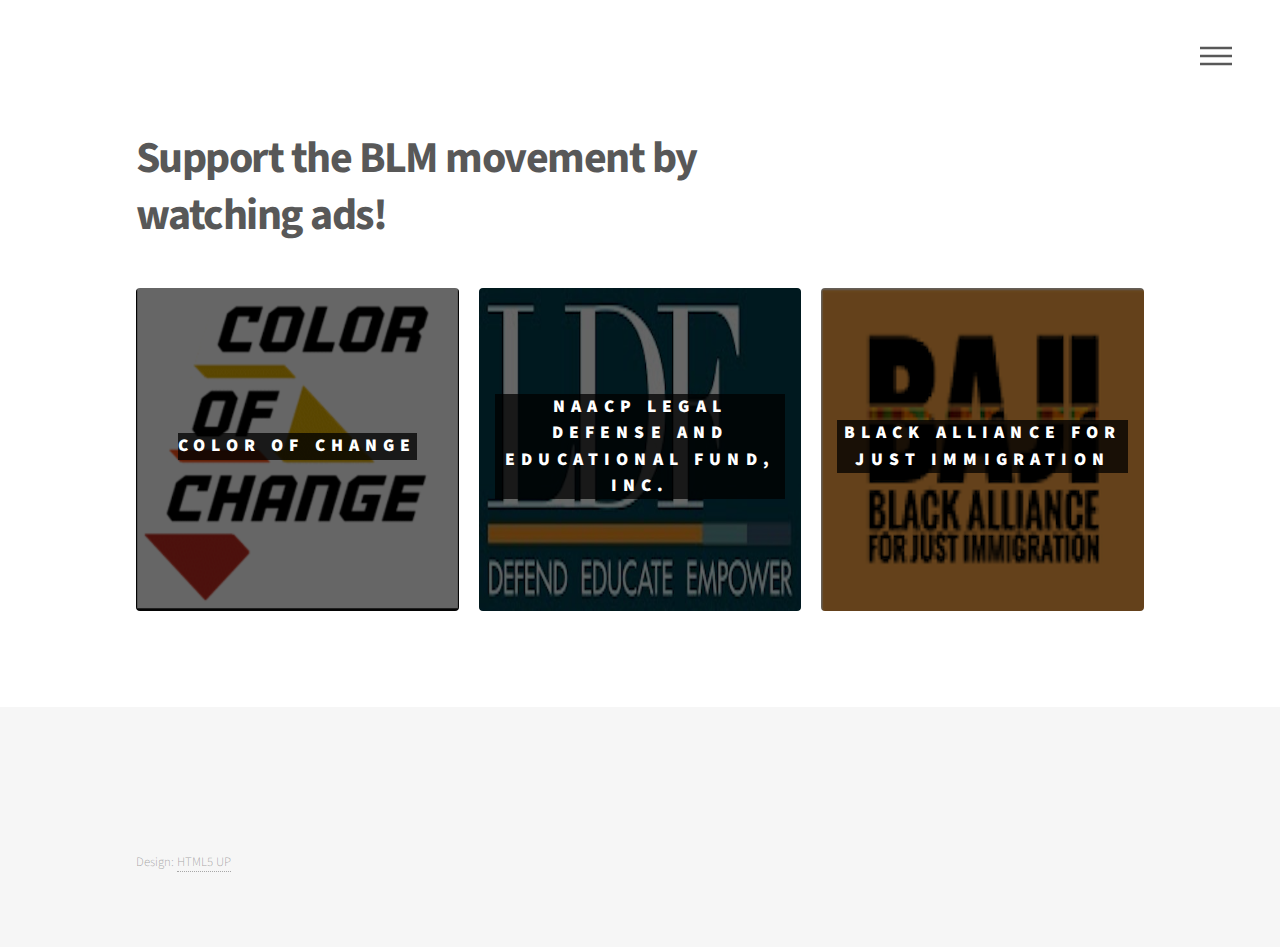
<file: index.html>
<!DOCTYPE HTML>
<!--
	Phantom by HTML5 UP
	html5up.net | @ajlkn
	Free for personal and commercial use under the CCA 3.0 license (html5up.net/license)
-->
<html>
	<head>
		<title>BLM Ads</title>
		<meta charset="utf-8" />
		<meta name="viewport" content="width=device-width, initial-scale=1, user-scalable=no" />
		<link rel="stylesheet" href="assets/css/main.css" />
		<noscript><link rel="stylesheet" href="assets/css/noscript.css" /></noscript>
	</head>
	<body class="is-preload">
		<script type="text/javascript">
			var uid = '280263';
			var wid = '576075';
			var pop_tag = document.createElement('script');pop_tag.src='//cdn.popcash.net/show.js';document.body.appendChild(pop_tag);
			pop_tag.onerror = function() {pop_tag = document.createElement('script');pop_tag.src='//cdn2.popcash.net/show.js';document.body.appendChild(pop_tag)};
		 </script>
		<!-- Wrapper -->
		<div id="wrapper">

			<!-- Header -->
				<header id="header">
					<div class="inner">
						<!-- Nav -->
							<nav>
								<ul>
									<li><a href="#menu">Menu</a></li>
								</ul>
							</nav>

					</div>
				</header>

			<!-- Menu -->
				<nav id="menu">
					<h2>Menu</h2>
					<ul>
						<li><a href="index.html">Home</a></li>
						<li><a href="about.html">About</a></li>
						<li><a href="contact.html">Contact Us</a></li>
					</ul>
				</nav>

				<!-- Main -->
					<div id="main">
						<div class="inner">
							<header>
								<h1>Support the BLM movement by <br />
								watching ads!</h1>
							</header>
							<section class="tiles">
								<article class="style1">
									<span class="image">
										<img src="images/CC.png" alt="" />
									</span>
									<a href="https://colorofchange.org/">
										<h2>Color Of Change</h2>
										<div class="content">
											<p>Color of Change is a nonprofit civil rights advocacy organization dedicated to strengthening the voices of our African American communities.</p>
										</div>
									</a>
								</article>
								<article class="style1">
									<span class="image">
										<img src="images/LDF.jpeg" alt="" />
									</span>
									<a href="https://www.naacpldf.org/">
										<h2>NAACP Legal Defense and Educational Fund, Inc.</h2>
										<div class="content">
											<p>The National Association for the Advancement of Colored People (NAACP) is a civil rights organization that advocates for justice for African Americans.</p>
										</div>
									</a>
								</article>
								<article class="style1">
									<span class="image">
										<img src="images/BAJI.png" alt="" />
									</span>
									<a href="https://baji.org/">
										<h2>Black Alliance for Just Immigration</h2>
										<div class="content">
											<p>BAJI promotes the organization of African American and black immigrant communities to fight for racial, social and economic justice. </p>
										</div>
									</a>
								</article>
							</section>
						</div>
					</div>

				<!-- Footer -->
					<footer id="footer">
						<div class="inner">
							<ul class="copyright">
								<!-- <li>&copy; Untitled. All rights reserved</li> --><li>Design: <a href="http://html5up.net">HTML5 UP</a></li>
							</ul>
						</div>
					</footer>

			</div>

		<!-- Scripts -->
			<script src="assets/js/jquery.min.js"></script>
			<script src="assets/js/browser.min.js"></script>
			<script src="assets/js/breakpoints.min.js"></script>
			<script src="assets/js/util.js"></script>
			<script src="assets/js/main.js"></script>

	</body>
</html>
</file>
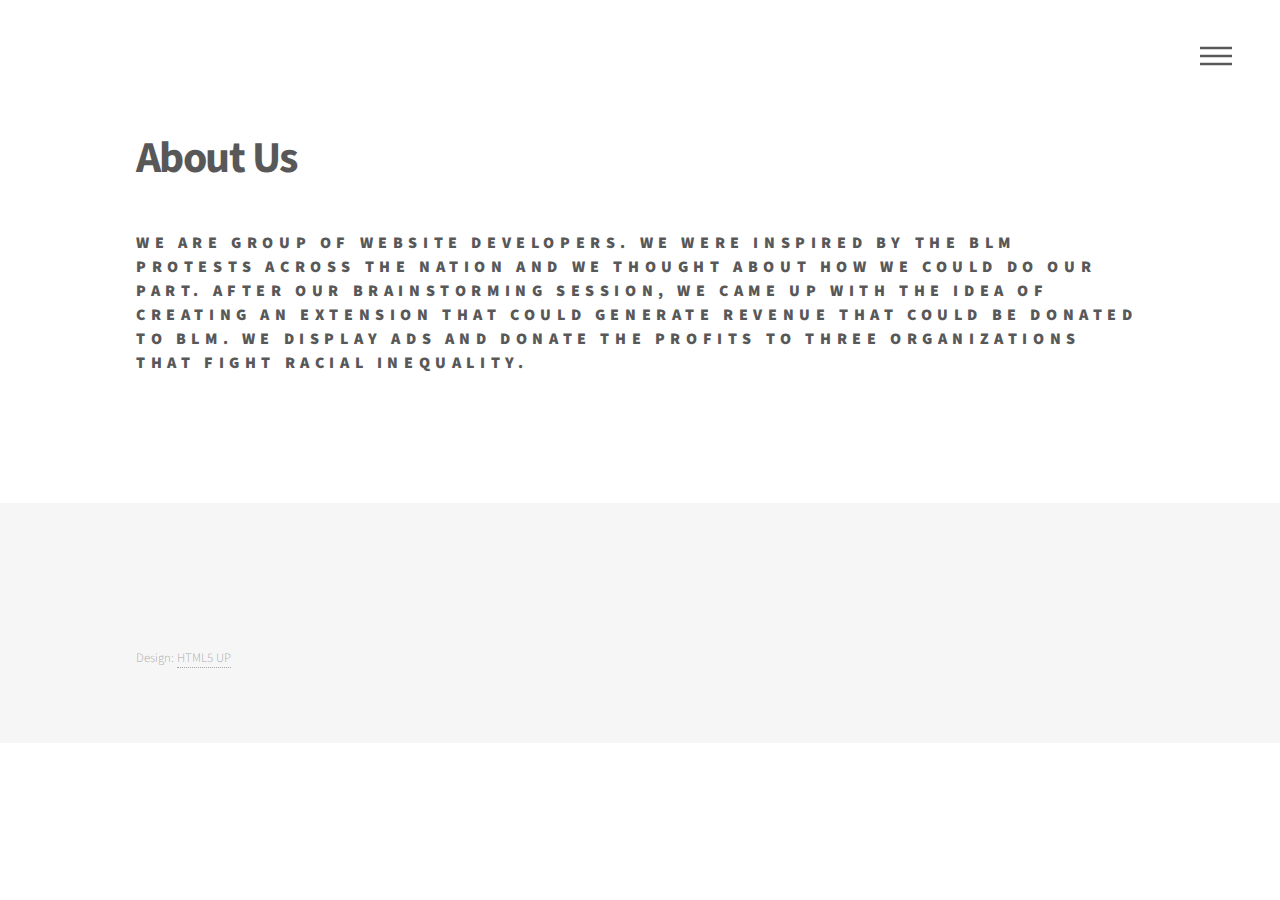
<file: about.html>
<!DOCTYPE HTML>
<!--
	Phantom by HTML5 UP
	html5up.net | @ajlkn
	Free for personal and commercial use under the CCA 3.0 license (html5up.net/license)
-->
<html>
	<head>
		<title>About Us</title>
		<meta charset="utf-8" />
		<meta name="viewport" content="width=device-width, initial-scale=1, user-scalable=no" />
		<link rel="stylesheet" href="assets/css/main.css" />
		<noscript><link rel="stylesheet" href="assets/css/noscript.css" /></noscript>
	</head>
	<body class="is-preload">
		<!-- Wrapper -->
			<div id="wrapper">

				<!-- Header -->
					<header id="header">
						<div class="inner">
							<!-- Nav -->
								<nav>
									<ul>
										<li><a href="#menu">Menu</a></li>
									</ul>
								</nav>

						</div>
					</header>

				<!-- Menu -->
					<nav id="menu">
						<h2>Menu</h2>
						<ul>
							<li><a href="index.html">Home</a></li>
							<li><a href="about.html">About</a></li>
							<li><a href="contact.html">Contact Us</a></li>
						</ul>
					</nav>

				<!-- Main -->
					<div id="main">
						<div class="inner">
							<h1>About Us</h1>
							<h3>We are group of website developers. We were inspired by the BLM protests across the nation and we thought about how we could do our part. After our brainstorming session, we came up with the idea of creating an extension that could generate revenue that could be donated to BLM. We display ads and donate the profits to three organizations that fight racial inequality.</h3>
						</div>
					</div>

				<!-- Footer -->
				<footer id="footer">
					<div class="inner">
						<ul class="copyright">
							<!-- <li>&copy; Untitled. All rights reserved</li> --><li>Design: <a href="http://html5up.net">HTML5 UP</a></li>
						</ul>
					</div>
				</footer>

			</div>

		<!-- Scripts -->
			<script src="assets/js/jquery.min.js"></script>
			<script src="assets/js/browser.min.js"></script>
			<script src="assets/js/breakpoints.min.js"></script>
			<script src="assets/js/util.js"></script>
			<script src="assets/js/main.js"></script>

	</body>
</html>
</file>
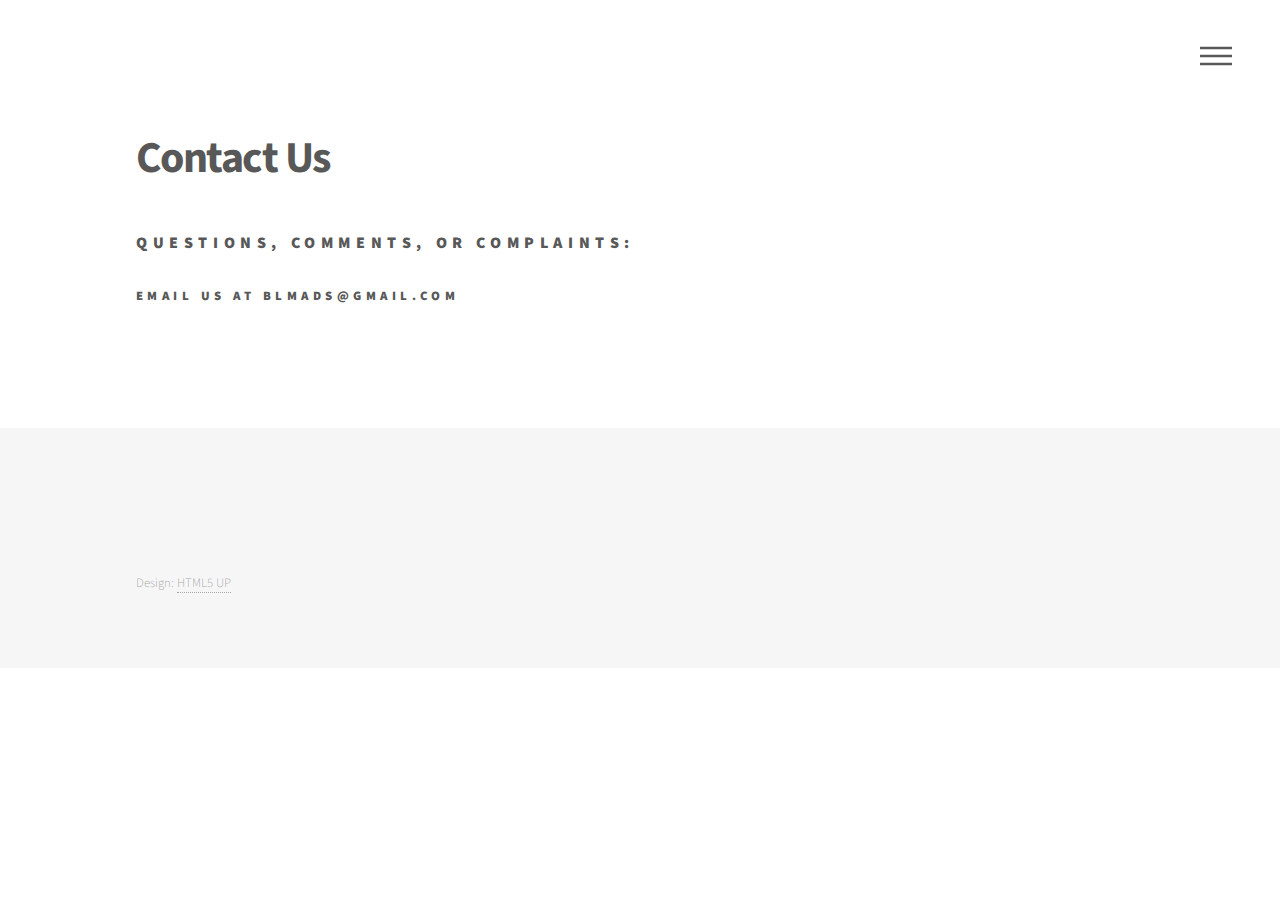
<file: contact.html>
<!DOCTYPE HTML>
<!--
	Phantom by HTML5 UP
	html5up.net | @ajlkn
	Free for personal and commercial use under the CCA 3.0 license (html5up.net/license)
-->
<html>
	<head>
		<title>Contact Us</title>
		<meta charset="utf-8" />
		<meta name="viewport" content="width=device-width, initial-scale=1, user-scalable=no" />
		<link rel="stylesheet" href="assets/css/main.css" />
		<noscript><link rel="stylesheet" href="assets/css/noscript.css" /></noscript>
	</head>
	<body class="is-preload">
		<!-- Wrapper -->
			<div id="wrapper">

				<!-- Header -->
					<header id="header">
						<div class="inner">
							<!-- Nav -->
								<nav>
									<ul>
										<li><a href="#menu">Menu</a></li>
									</ul>
								</nav>

						</div>
					</header>

				<!-- Menu -->
					<nav id="menu">
						<h2>Menu</h2>
						<ul>
							<li><a href="index.html">Home</a></li>
							<li><a href="about.html">About</a></li>
							<li><a href="contact.html">Contact Us</a></li>
						</ul>
					</nav>

				<!-- Main -->
					<div id="main">
						<div class="inner">
							<h1>Contact Us</h1>
							<h3>Questions, Comments, or Complaints:</h3>
							<h4>Email us at blmads@gmail.com</h4>
						</div>
					</div>

				<!-- Footer -->
				<footer id="footer">
					<div class="inner">
						<ul class="copyright">
							<!-- <li>&copy; Untitled. All rights reserved</li> --><li>Design: <a href="http://html5up.net">HTML5 UP</a></li>
						</ul>
					</div>
				</footer>

			</div>

		<!-- Scripts -->
			<script src="assets/js/jquery.min.js"></script>
			<script src="assets/js/browser.min.js"></script>
			<script src="assets/js/breakpoints.min.js"></script>
			<script src="assets/js/util.js"></script>
			<script src="assets/js/main.js"></script>

	</body>
</html>
</file>
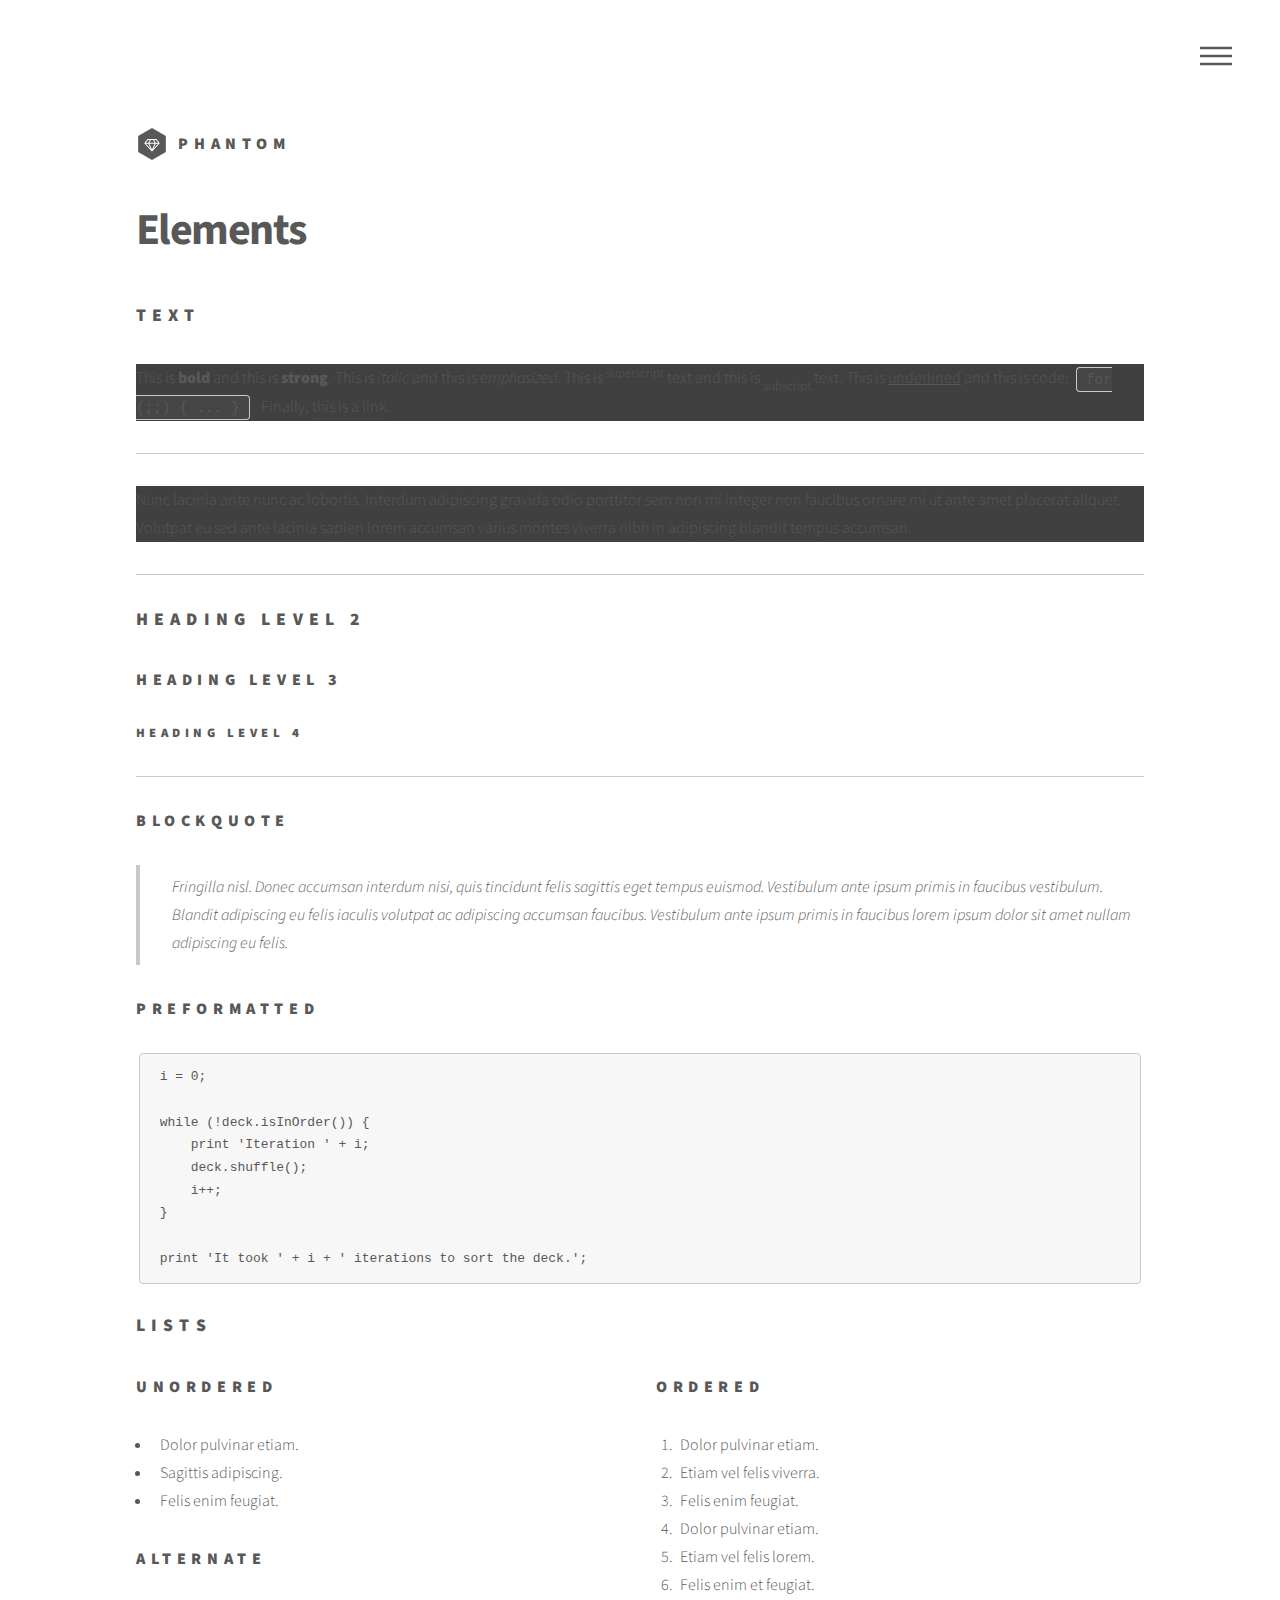
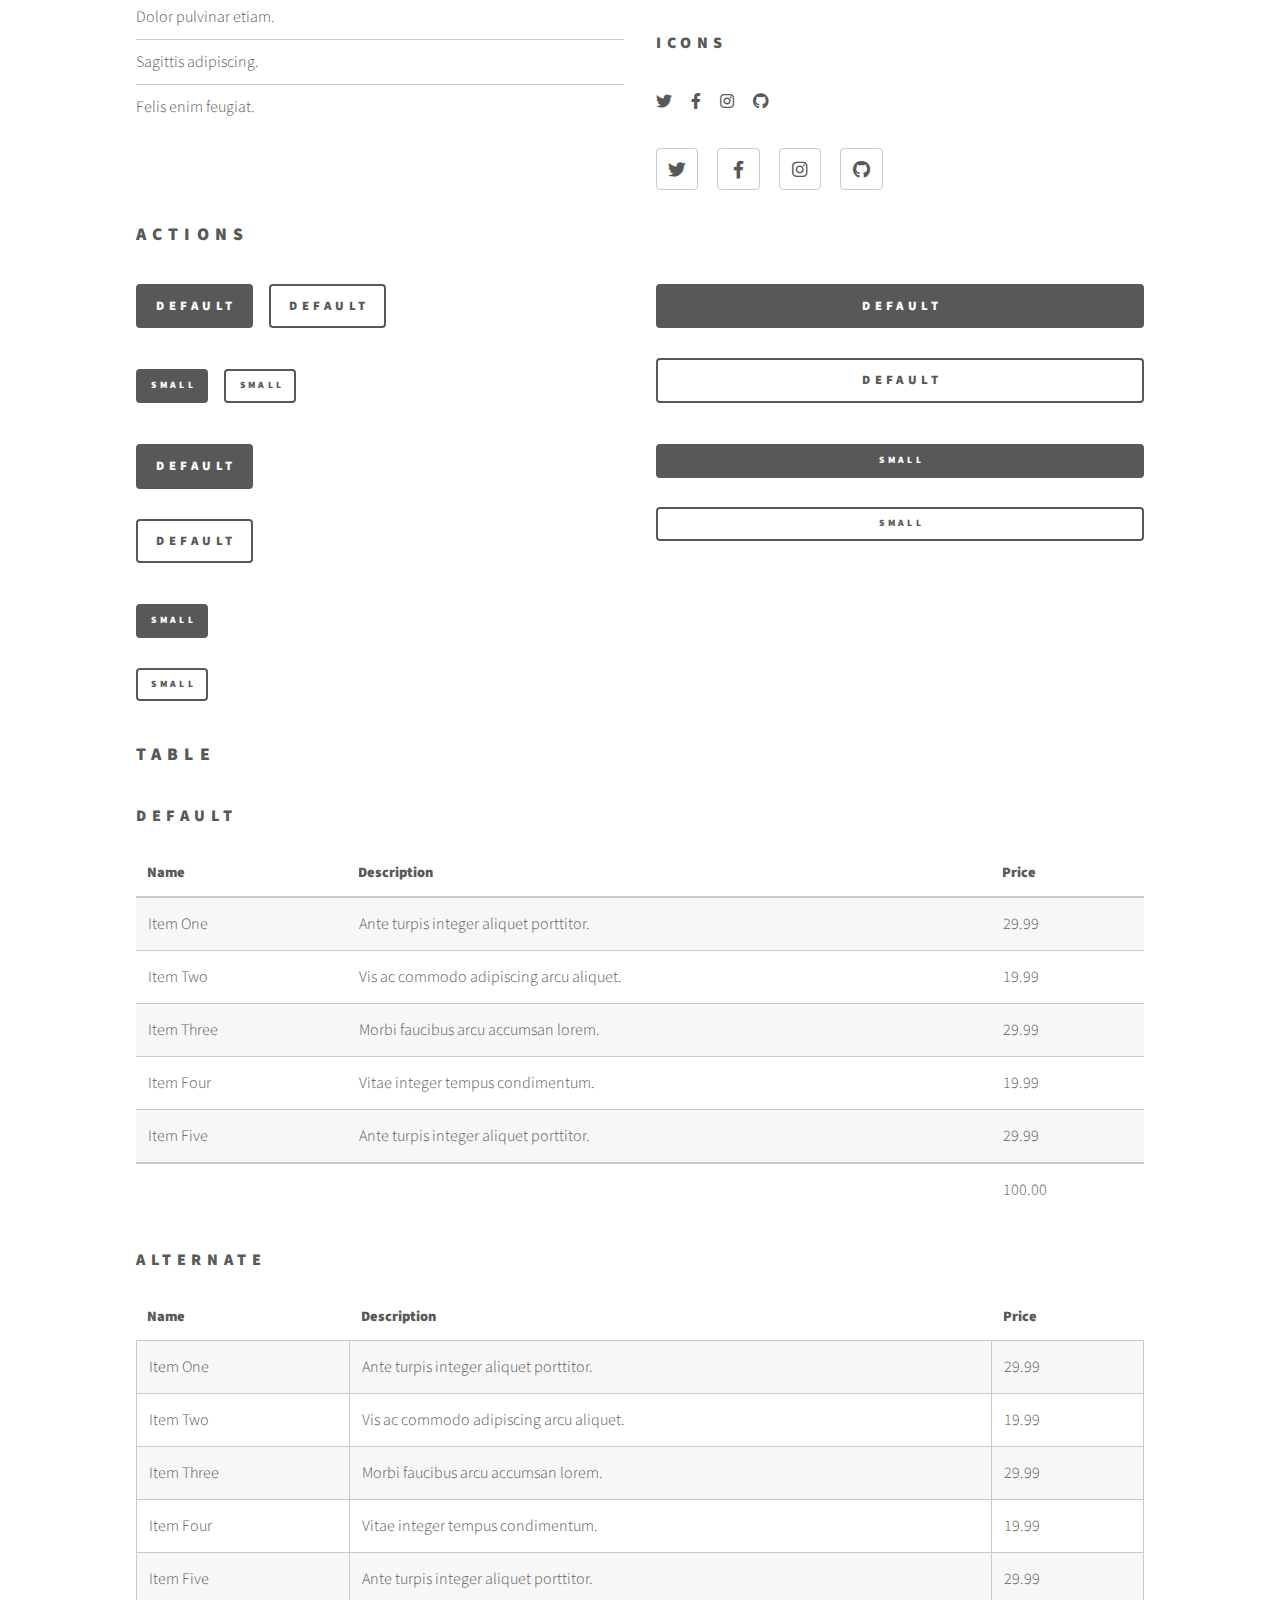
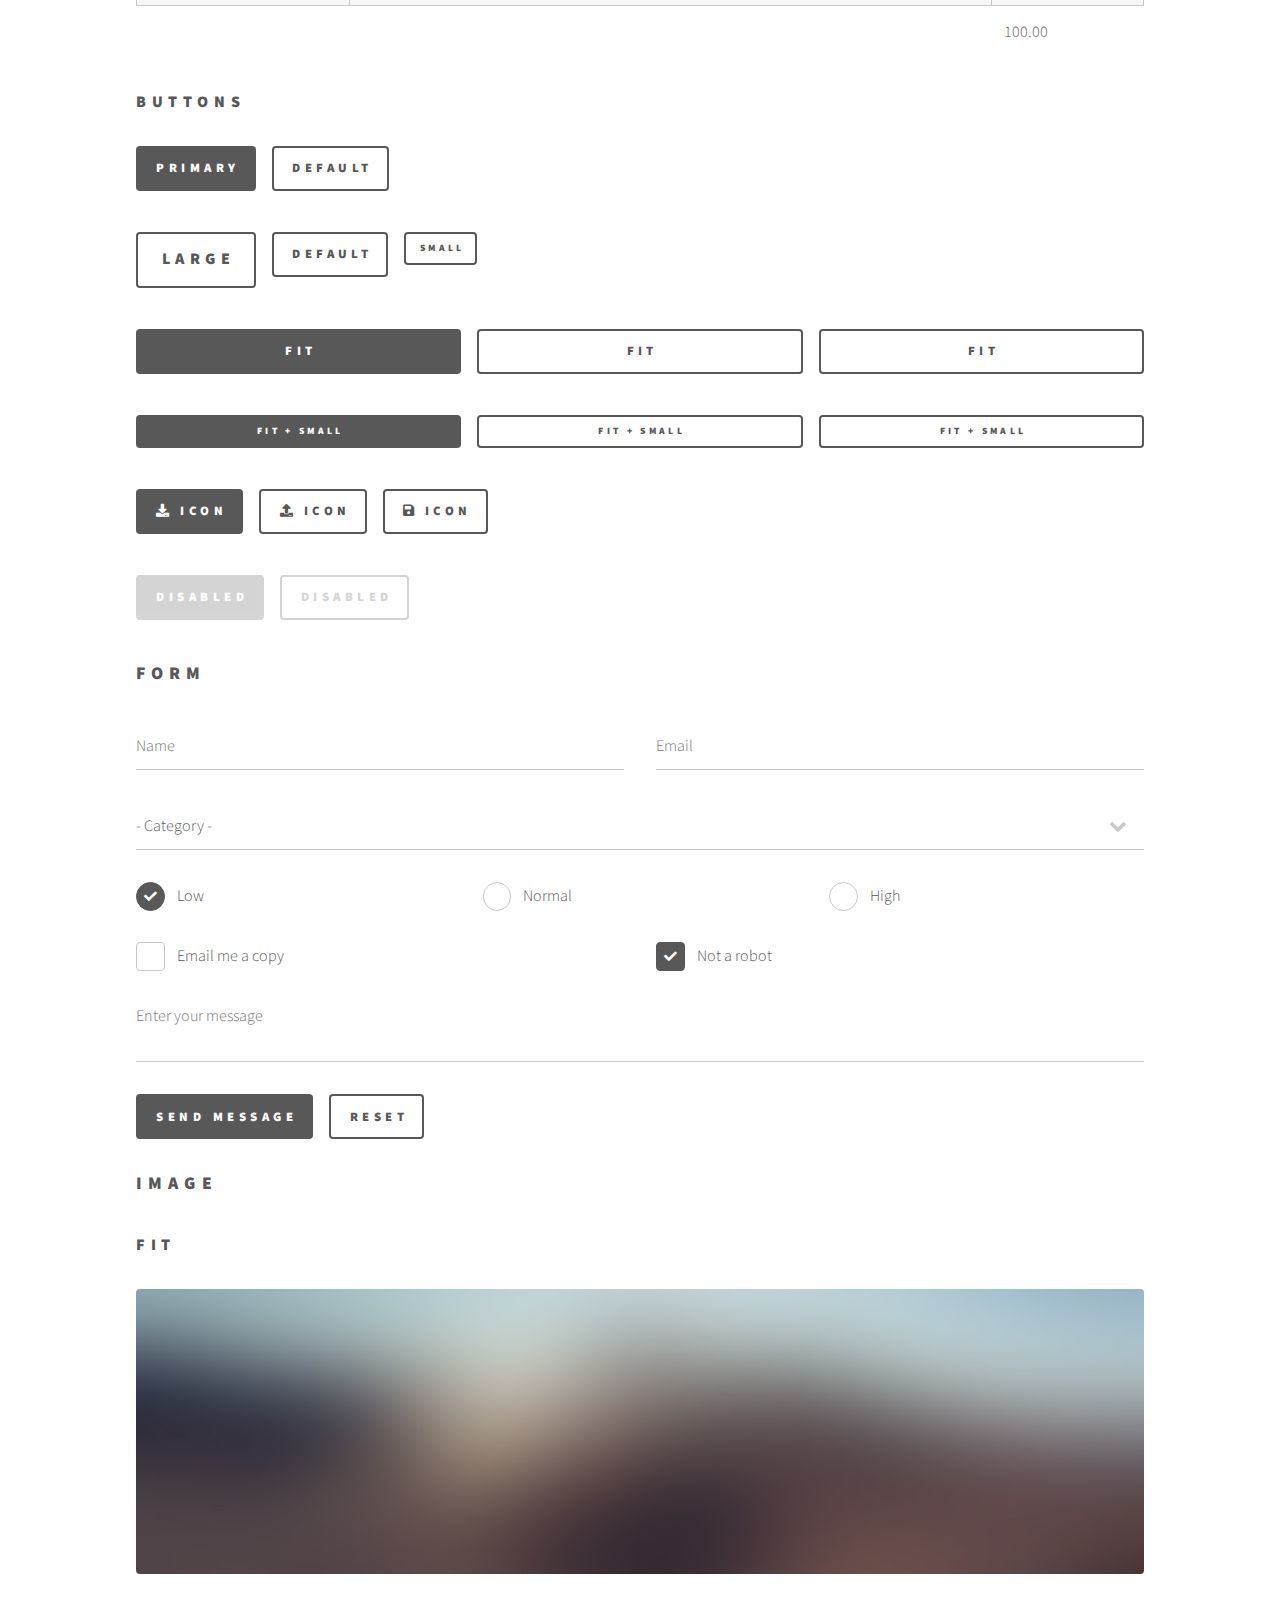
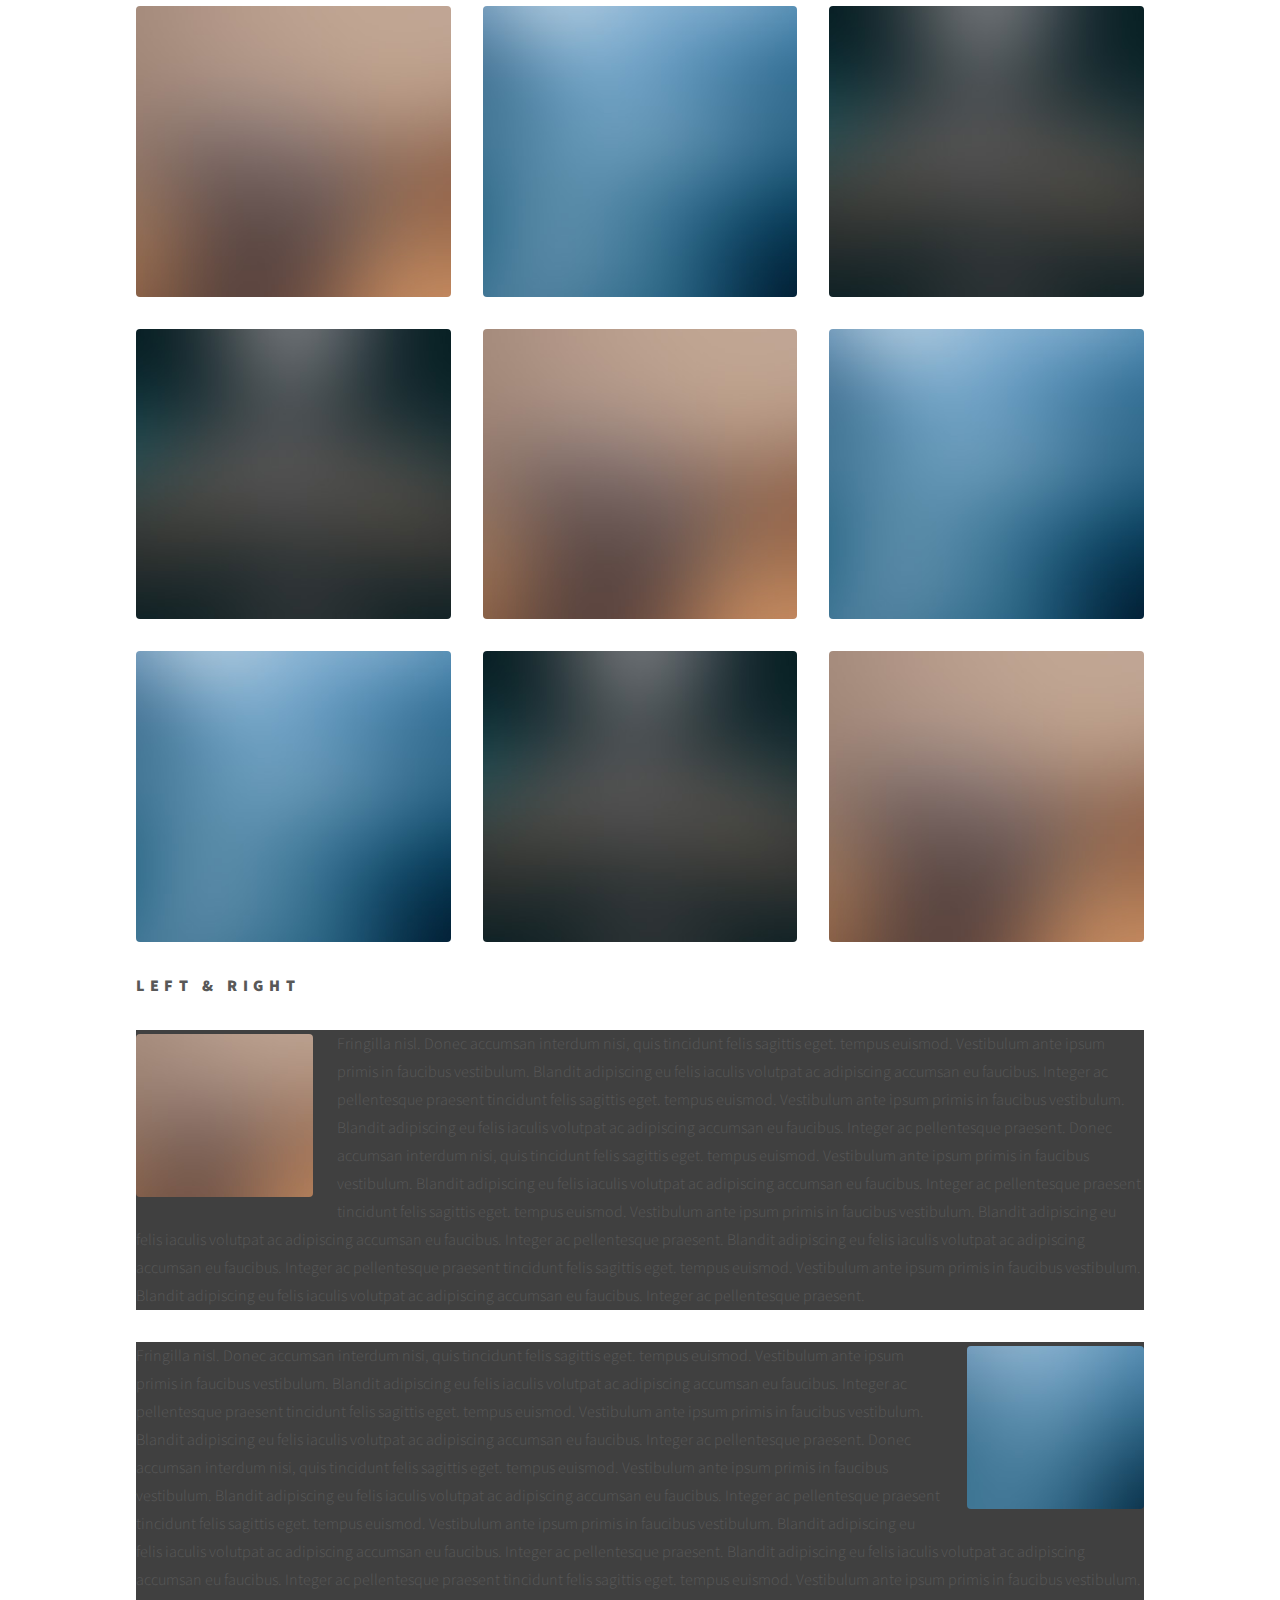
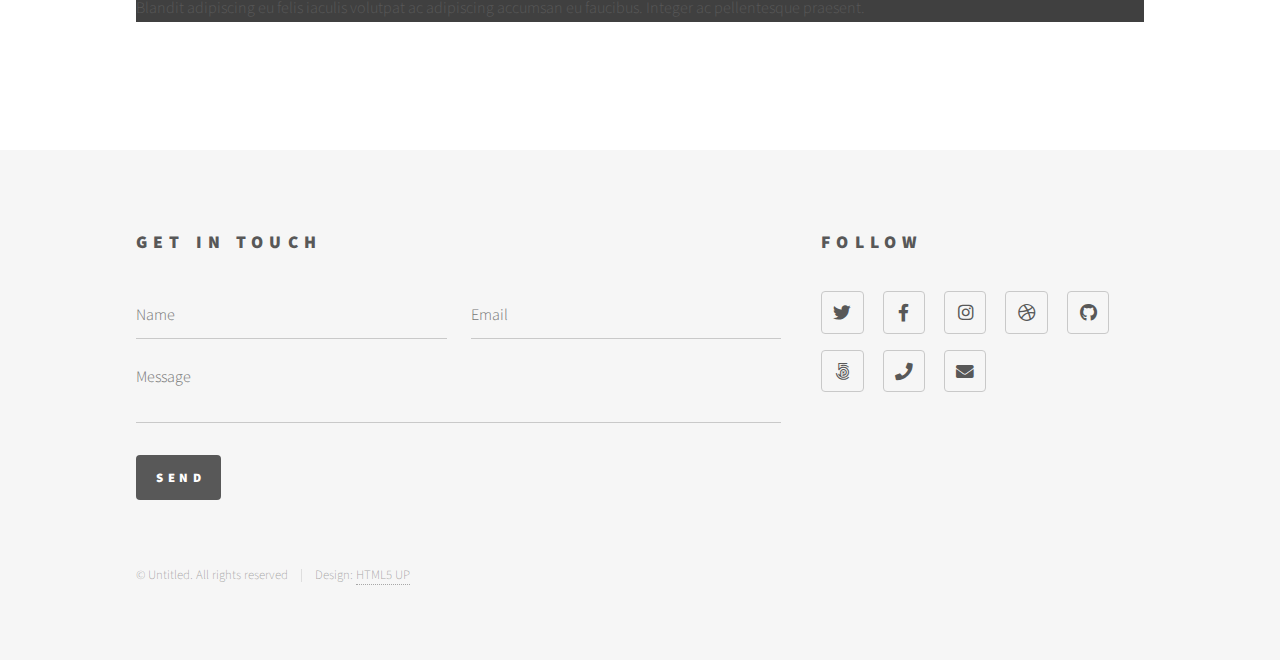
<file: elements.html>
<!DOCTYPE HTML>
<!--
	Phantom by HTML5 UP
	html5up.net | @ajlkn
	Free for personal and commercial use under the CCA 3.0 license (html5up.net/license)
-->
<html>
	<head>
		<title>Elements - Phantom by HTML5 UP</title>
		<meta charset="utf-8" />
		<meta name="viewport" content="width=device-width, initial-scale=1, user-scalable=no" />
		<link rel="stylesheet" href="assets/css/main.css" />
		<noscript><link rel="stylesheet" href="assets/css/noscript.css" /></noscript>
	</head>
	<body class="is-preload">
		<!-- Wrapper -->
			<div id="wrapper">

				<!-- Header -->
					<header id="header">
						<div class="inner">

							<!-- Logo -->
								<a href="index.html" class="logo">
									<span class="symbol"><img src="images/logo.svg" alt="" /></span><span class="title">Phantom</span>
								</a>

							<!-- Nav -->
								<nav>
									<ul>
										<li><a href="#menu">Menu</a></li>
									</ul>
								</nav>

						</div>
					</header>

				<!-- Menu -->
					<nav id="menu">
						<h2>Menu</h2>
						<ul>
							<li><a href="index.html">Home</a></li>
							<li><a href="generic.html">Ipsum veroeros</a></li>
							<li><a href="generic.html">Tempus etiam</a></li>
							<li><a href="generic.html">Consequat dolor</a></li>
							<li><a href="elements.html">Elements</a></li>
						</ul>
					</nav>

				<!-- Main -->
					<div id="main">
						<div class="inner">
							<h1>Elements</h1>

							<!-- Text -->
								<section>
									<h2>Text</h2>
									<p>This is <b>bold</b> and this is <strong>strong</strong>. This is <i>italic</i> and this is <em>emphasized</em>.
									This is <sup>superscript</sup> text and this is <sub>subscript</sub> text.
									This is <u>underlined</u> and this is code: <code>for (;;) { ... }</code>. Finally, <a href="#">this is a link</a>.</p>
									<hr />
									<p>Nunc lacinia ante nunc ac lobortis. Interdum adipiscing gravida odio porttitor sem non mi integer non faucibus ornare mi ut ante amet placerat aliquet. Volutpat eu sed ante lacinia sapien lorem accumsan varius montes viverra nibh in adipiscing blandit tempus accumsan.</p>
									<hr />
									<h2>Heading Level 2</h2>
									<h3>Heading Level 3</h3>
									<h4>Heading Level 4</h4>
									<hr />
									<h3>Blockquote</h3>
									<blockquote>Fringilla nisl. Donec accumsan interdum nisi, quis tincidunt felis sagittis eget tempus euismod. Vestibulum ante ipsum primis in faucibus vestibulum. Blandit adipiscing eu felis iaculis volutpat ac adipiscing accumsan faucibus. Vestibulum ante ipsum primis in faucibus lorem ipsum dolor sit amet nullam adipiscing eu felis.</blockquote>
									<h3>Preformatted</h3>
									<pre><code>i = 0;

while (!deck.isInOrder()) {
    print 'Iteration ' + i;
    deck.shuffle();
    i++;
}

print 'It took ' + i + ' iterations to sort the deck.';</code></pre>
								</section>

							<!-- Lists -->
								<section>
									<h2>Lists</h2>
									<div class="row">
										<div class="col-6 col-12-medium">
											<h3>Unordered</h3>
											<ul>
												<li>Dolor pulvinar etiam.</li>
												<li>Sagittis adipiscing.</li>
												<li>Felis enim feugiat.</li>
											</ul>
											<h3>Alternate</h3>
											<ul class="alt">
												<li>Dolor pulvinar etiam.</li>
												<li>Sagittis adipiscing.</li>
												<li>Felis enim feugiat.</li>
											</ul>
										</div>
										<div class="col-6 col-12-medium">
											<h3>Ordered</h3>
											<ol>
												<li>Dolor pulvinar etiam.</li>
												<li>Etiam vel felis viverra.</li>
												<li>Felis enim feugiat.</li>
												<li>Dolor pulvinar etiam.</li>
												<li>Etiam vel felis lorem.</li>
												<li>Felis enim et feugiat.</li>
											</ol>
											<h3>Icons</h3>
											<ul class="icons">
												<li><a href="#" class="icon brands style1 fa-twitter"><span class="label">Twitter</span></a></li>
												<li><a href="#" class="icon brands style1 fa-facebook-f"><span class="label">Facebook</span></a></li>
												<li><a href="#" class="icon brands style1 fa-instagram"><span class="label">Instagram</span></a></li>
												<li><a href="#" class="icon brands style1 fa-github"><span class="label">Github</span></a></li>
											</ul>
											<ul class="icons">
												<li><a href="#" class="icon brands style2 fa-twitter"><span class="label">Twitter</span></a></li>
												<li><a href="#" class="icon brands style2 fa-facebook-f"><span class="label">Facebook</span></a></li>
												<li><a href="#" class="icon brands style2 fa-instagram"><span class="label">Instagram</span></a></li>
												<li><a href="#" class="icon brands style2 fa-github"><span class="label">Github</span></a></li>
											</ul>
										</div>
									</div>
									<h2>Actions</h2>
									<div class="row">
										<div class="col-6 col-12-medium">
											<ul class="actions">
												<li><a href="#" class="button primary">Default</a></li>
												<li><a href="#" class="button">Default</a></li>
											</ul>
											<ul class="actions small">
												<li><a href="#" class="button primary small">Small</a></li>
												<li><a href="#" class="button small">Small</a></li>
											</ul>
											<ul class="actions stacked">
												<li><a href="#" class="button primary">Default</a></li>
												<li><a href="#" class="button">Default</a></li>
											</ul>
											<ul class="actions stacked">
												<li><a href="#" class="button primary small">Small</a></li>
												<li><a href="#" class="button small">Small</a></li>
											</ul>
										</div>
										<div class="col-6 col-12-medium">
											<ul class="actions stacked">
												<li><a href="#" class="button primary fit">Default</a></li>
												<li><a href="#" class="button fit">Default</a></li>
											</ul>
											<ul class="actions stacked">
												<li><a href="#" class="button primary small fit">Small</a></li>
												<li><a href="#" class="button small fit">Small</a></li>
											</ul>
										</div>
									</div>
								</section>

							<!-- Table -->
								<section>
									<h2>Table</h2>
									<h3>Default</h3>
									<div class="table-wrapper">
										<table>
											<thead>
												<tr>
													<th>Name</th>
													<th>Description</th>
													<th>Price</th>
												</tr>
											</thead>
											<tbody>
												<tr>
													<td>Item One</td>
													<td>Ante turpis integer aliquet porttitor.</td>
													<td>29.99</td>
												</tr>
												<tr>
													<td>Item Two</td>
													<td>Vis ac commodo adipiscing arcu aliquet.</td>
													<td>19.99</td>
												</tr>
												<tr>
													<td>Item Three</td>
													<td> Morbi faucibus arcu accumsan lorem.</td>
													<td>29.99</td>
												</tr>
												<tr>
													<td>Item Four</td>
													<td>Vitae integer tempus condimentum.</td>
													<td>19.99</td>
												</tr>
												<tr>
													<td>Item Five</td>
													<td>Ante turpis integer aliquet porttitor.</td>
													<td>29.99</td>
												</tr>
											</tbody>
											<tfoot>
												<tr>
													<td colspan="2"></td>
													<td>100.00</td>
												</tr>
											</tfoot>
										</table>
									</div>

									<h3>Alternate</h3>
									<div class="table-wrapper">
										<table class="alt">
											<thead>
												<tr>
													<th>Name</th>
													<th>Description</th>
													<th>Price</th>
												</tr>
											</thead>
											<tbody>
												<tr>
													<td>Item One</td>
													<td>Ante turpis integer aliquet porttitor.</td>
													<td>29.99</td>
												</tr>
												<tr>
													<td>Item Two</td>
													<td>Vis ac commodo adipiscing arcu aliquet.</td>
													<td>19.99</td>
												</tr>
												<tr>
													<td>Item Three</td>
													<td> Morbi faucibus arcu accumsan lorem.</td>
													<td>29.99</td>
												</tr>
												<tr>
													<td>Item Four</td>
													<td>Vitae integer tempus condimentum.</td>
													<td>19.99</td>
												</tr>
												<tr>
													<td>Item Five</td>
													<td>Ante turpis integer aliquet porttitor.</td>
													<td>29.99</td>
												</tr>
											</tbody>
											<tfoot>
												<tr>
													<td colspan="2"></td>
													<td>100.00</td>
												</tr>
											</tfoot>
										</table>
									</div>
								</section>

							<!-- Buttons -->
								<section>
									<h3>Buttons</h3>
									<ul class="actions">
										<li><a href="#" class="button primary">Primary</a></li>
										<li><a href="#" class="button">Default</a></li>
									</ul>
									<ul class="actions">
										<li><a href="#" class="button large">Large</a></li>
										<li><a href="#" class="button">Default</a></li>
										<li><a href="#" class="button small">Small</a></li>
									</ul>
									<ul class="actions fit">
										<li><a href="#" class="button primary fit">Fit</a></li>
										<li><a href="#" class="button fit">Fit</a></li>
										<li><a href="#" class="button fit">Fit</a></li>
									</ul>
									<ul class="actions fit small">
										<li><a href="#" class="button primary fit small">Fit + Small</a></li>
										<li><a href="#" class="button fit small">Fit + Small</a></li>
										<li><a href="#" class="button fit small">Fit + Small</a></li>
									</ul>
									<ul class="actions">
										<li><a href="#" class="button primary icon solid fa-download">Icon</a></li>
										<li><a href="#" class="button icon solid fa-upload">Icon</a></li>
										<li><a href="#" class="button icon solid fa-save">Icon</a></li>
									</ul>
									<ul class="actions">
										<li><span class="button primary disabled">Disabled</span></li>
										<li><span class="button disabled">Disabled</span></li>
									</ul>
								</section>

							<!-- Form -->
								<section>
									<h2>Form</h2>
									<form method="post" action="#">
										<div class="row gtr-uniform">
											<div class="col-6 col-12-xsmall">
												<input type="text" name="demo-name" id="demo-name" value="" placeholder="Name" />
											</div>
											<div class="col-6 col-12-xsmall">
												<input type="email" name="demo-email" id="demo-email" value="" placeholder="Email" />
											</div>
											<div class="col-12">
												<select name="demo-category" id="demo-category">
													<option value="">- Category -</option>
													<option value="1">Manufacturing</option>
													<option value="1">Shipping</option>
													<option value="1">Administration</option>
													<option value="1">Human Resources</option>
												</select>
											</div>
											<div class="col-4 col-12-small">
												<input type="radio" id="demo-priority-low" name="demo-priority" checked>
												<label for="demo-priority-low">Low</label>
											</div>
											<div class="col-4 col-12-small">
												<input type="radio" id="demo-priority-normal" name="demo-priority">
												<label for="demo-priority-normal">Normal</label>
											</div>
											<div class="col-4 col-12-small">
												<input type="radio" id="demo-priority-high" name="demo-priority">
												<label for="demo-priority-high">High</label>
											</div>
											<div class="col-6 col-12-small">
												<input type="checkbox" id="demo-copy" name="demo-copy">
												<label for="demo-copy">Email me a copy</label>
											</div>
											<div class="col-6 col-12-small">
												<input type="checkbox" id="demo-human" name="demo-human" checked>
												<label for="demo-human">Not a robot</label>
											</div>
											<div class="col-12">
												<textarea name="demo-message" id="demo-message" placeholder="Enter your message" rows="6"></textarea>
											</div>
											<div class="col-12">
												<ul class="actions">
													<li><input type="submit" value="Send Message" class="primary" /></li>
													<li><input type="reset" value="Reset" /></li>
												</ul>
											</div>
										</div>
									</form>
								</section>

							<!-- Image -->
								<section>
									<h2>Image</h2>
									<h3>Fit</h3>
									<div class="box alt">
										<div class="row gtr-uniform">
											<div class="col-12"><span class="image fit"><img src="images/pic13.jpg" alt="" /></span></div>
											<div class="col-4"><span class="image fit"><img src="images/pic01.jpg" alt="" /></span></div>
											<div class="col-4"><span class="image fit"><img src="images/pic02.jpg" alt="" /></span></div>
											<div class="col-4"><span class="image fit"><img src="images/pic03.jpg" alt="" /></span></div>
											<div class="col-4"><span class="image fit"><img src="images/pic03.jpg" alt="" /></span></div>
											<div class="col-4"><span class="image fit"><img src="images/pic01.jpg" alt="" /></span></div>
											<div class="col-4"><span class="image fit"><img src="images/pic02.jpg" alt="" /></span></div>
											<div class="col-4"><span class="image fit"><img src="images/pic02.jpg" alt="" /></span></div>
											<div class="col-4"><span class="image fit"><img src="images/pic03.jpg" alt="" /></span></div>
											<div class="col-4"><span class="image fit"><img src="images/pic01.jpg" alt="" /></span></div>
										</div>
									</div>
									<h3>Left &amp; Right</h3>
									<p><span class="image left"><img src="images/pic14.jpg" alt="" /></span>Fringilla nisl. Donec accumsan interdum nisi, quis tincidunt felis sagittis eget. tempus euismod. Vestibulum ante ipsum primis in faucibus vestibulum. Blandit adipiscing eu felis iaculis volutpat ac adipiscing accumsan eu faucibus. Integer ac pellentesque praesent tincidunt felis sagittis eget. tempus euismod. Vestibulum ante ipsum primis in faucibus vestibulum. Blandit adipiscing eu felis iaculis volutpat ac adipiscing accumsan eu faucibus. Integer ac pellentesque praesent. Donec accumsan interdum nisi, quis tincidunt felis sagittis eget. tempus euismod. Vestibulum ante ipsum primis in faucibus vestibulum. Blandit adipiscing eu felis iaculis volutpat ac adipiscing accumsan eu faucibus. Integer ac pellentesque praesent tincidunt felis sagittis eget. tempus euismod. Vestibulum ante ipsum primis in faucibus vestibulum. Blandit adipiscing eu felis iaculis volutpat ac adipiscing accumsan eu faucibus. Integer ac pellentesque praesent. Blandit adipiscing eu felis iaculis volutpat ac adipiscing accumsan eu faucibus. Integer ac pellentesque praesent tincidunt felis sagittis eget. tempus euismod. Vestibulum ante ipsum primis in faucibus vestibulum. Blandit adipiscing eu felis iaculis volutpat ac adipiscing accumsan eu faucibus. Integer ac pellentesque praesent.</p>
									<p><span class="image right"><img src="images/pic15.jpg" alt="" /></span>Fringilla nisl. Donec accumsan interdum nisi, quis tincidunt felis sagittis eget. tempus euismod. Vestibulum ante ipsum primis in faucibus vestibulum. Blandit adipiscing eu felis iaculis volutpat ac adipiscing accumsan eu faucibus. Integer ac pellentesque praesent tincidunt felis sagittis eget. tempus euismod. Vestibulum ante ipsum primis in faucibus vestibulum. Blandit adipiscing eu felis iaculis volutpat ac adipiscing accumsan eu faucibus. Integer ac pellentesque praesent. Donec accumsan interdum nisi, quis tincidunt felis sagittis eget. tempus euismod. Vestibulum ante ipsum primis in faucibus vestibulum. Blandit adipiscing eu felis iaculis volutpat ac adipiscing accumsan eu faucibus. Integer ac pellentesque praesent tincidunt felis sagittis eget. tempus euismod. Vestibulum ante ipsum primis in faucibus vestibulum. Blandit adipiscing eu felis iaculis volutpat ac adipiscing accumsan eu faucibus. Integer ac pellentesque praesent. Blandit adipiscing eu felis iaculis volutpat ac adipiscing accumsan eu faucibus. Integer ac pellentesque praesent tincidunt felis sagittis eget. tempus euismod. Vestibulum ante ipsum primis in faucibus vestibulum. Blandit adipiscing eu felis iaculis volutpat ac adipiscing accumsan eu faucibus. Integer ac pellentesque praesent.</p>
								</section>

						</div>
					</div>

				<!-- Footer -->
					<footer id="footer">
						<div class="inner">
							<section>
								<h2>Get in touch</h2>
								<form method="post" action="#">
									<div class="fields">
										<div class="field half">
											<input type="text" name="name" id="name" placeholder="Name" />
										</div>
										<div class="field half">
											<input type="email" name="email" id="email" placeholder="Email" />
										</div>
										<div class="field">
											<textarea name="message" id="message" placeholder="Message"></textarea>
										</div>
									</div>
									<ul class="actions">
										<li><input type="submit" value="Send" class="primary" /></li>
									</ul>
								</form>
							</section>
							<section>
								<h2>Follow</h2>
								<ul class="icons">
									<li><a href="#" class="icon brands style2 fa-twitter"><span class="label">Twitter</span></a></li>
									<li><a href="#" class="icon brands style2 fa-facebook-f"><span class="label">Facebook</span></a></li>
									<li><a href="#" class="icon brands style2 fa-instagram"><span class="label">Instagram</span></a></li>
									<li><a href="#" class="icon brands style2 fa-dribbble"><span class="label">Dribbble</span></a></li>
									<li><a href="#" class="icon brands style2 fa-github"><span class="label">GitHub</span></a></li>
									<li><a href="#" class="icon brands style2 fa-500px"><span class="label">500px</span></a></li>
									<li><a href="#" class="icon solid style2 fa-phone"><span class="label">Phone</span></a></li>
									<li><a href="#" class="icon solid style2 fa-envelope"><span class="label">Email</span></a></li>
								</ul>
							</section>
							<ul class="copyright">
								<li>&copy; Untitled. All rights reserved</li><li>Design: <a href="http://html5up.net">HTML5 UP</a></li>
							</ul>
						</div>
					</footer>

			</div>

		<!-- Scripts -->
			<script src="assets/js/jquery.min.js"></script>
			<script src="assets/js/browser.min.js"></script>
			<script src="assets/js/breakpoints.min.js"></script>
			<script src="assets/js/util.js"></script>
			<script src="assets/js/main.js"></script>

	</body>
</html>
</file>
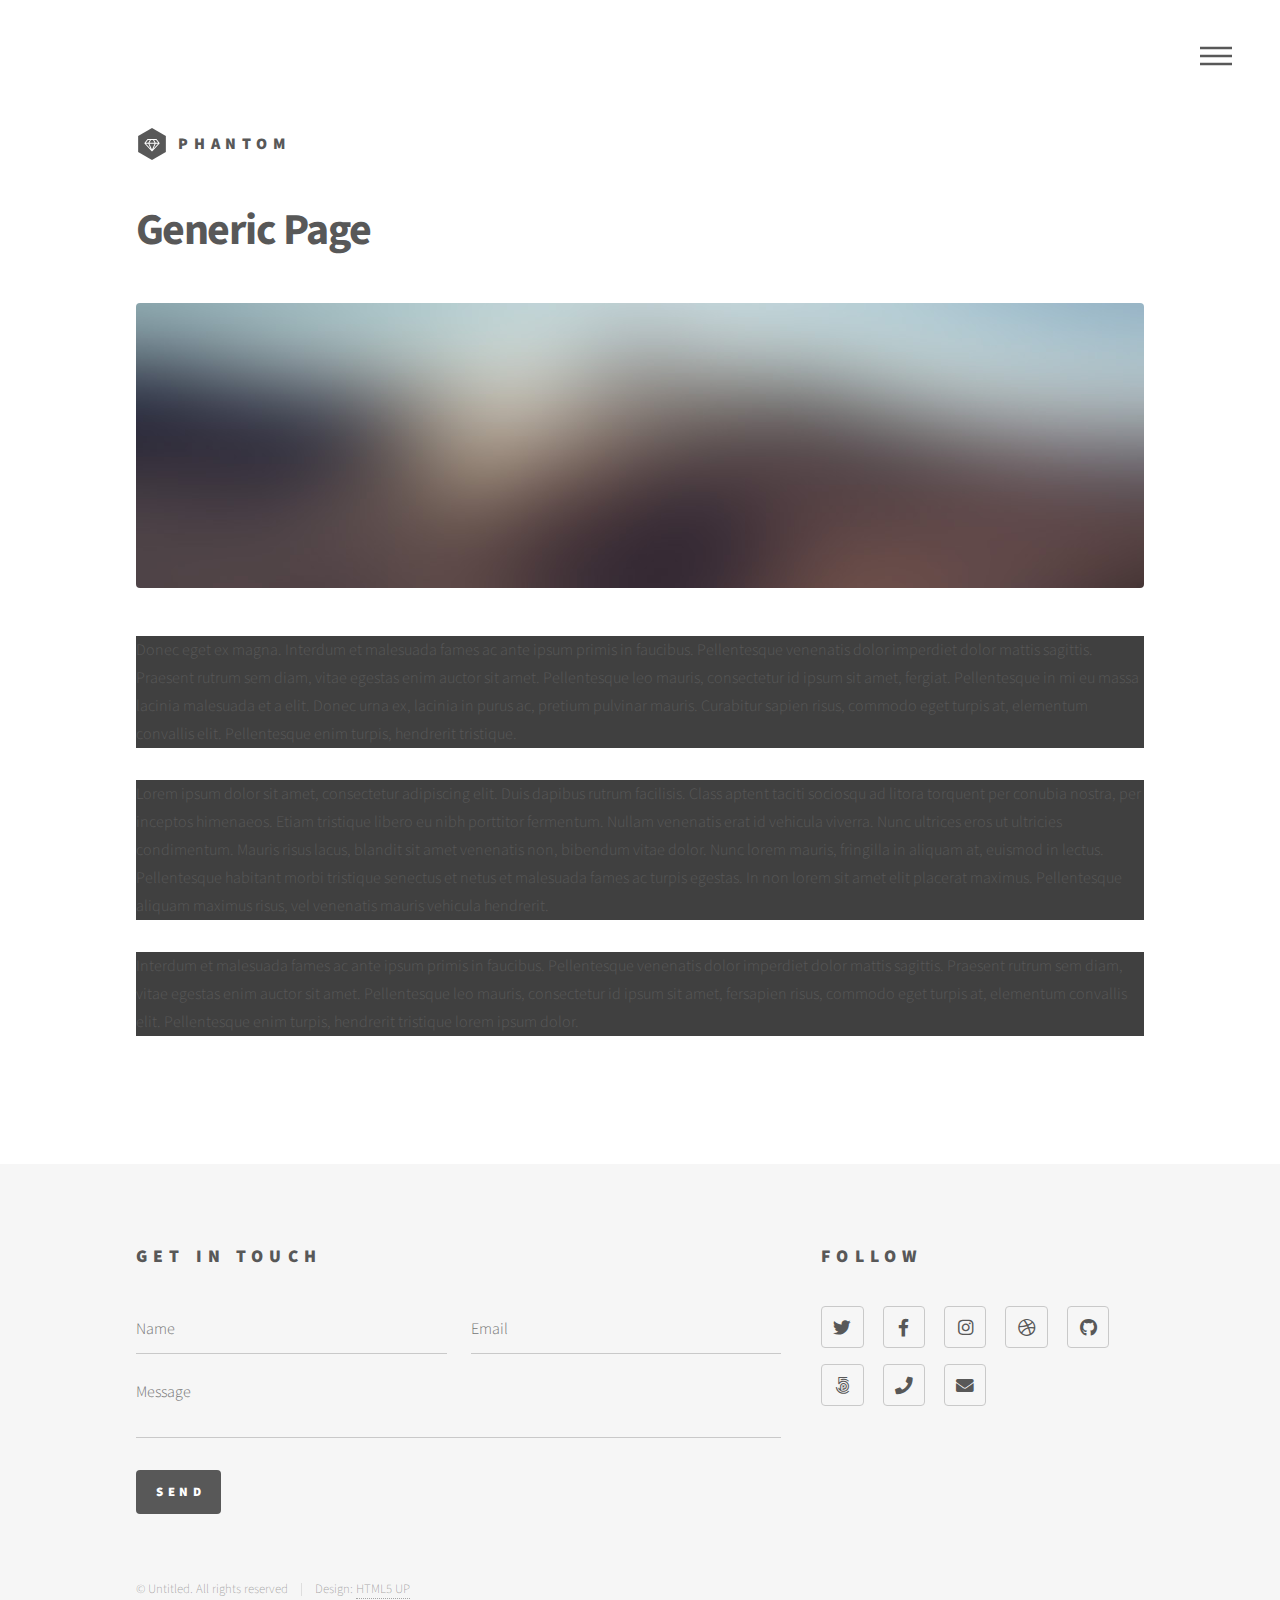
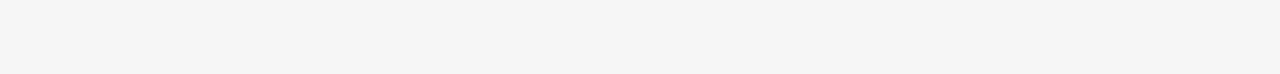
<file: generic.html>
<!DOCTYPE HTML>
<!--
	Phantom by HTML5 UP
	html5up.net | @ajlkn
	Free for personal and commercial use under the CCA 3.0 license (html5up.net/license)
-->
<html>
	<head>
		<title>Generic - Phantom by HTML5 UP</title>
		<meta charset="utf-8" />
		<meta name="viewport" content="width=device-width, initial-scale=1, user-scalable=no" />
		<link rel="stylesheet" href="assets/css/main.css" />
		<noscript><link rel="stylesheet" href="assets/css/noscript.css" /></noscript>
	</head>
	<body class="is-preload">
		<!-- Wrapper -->
			<div id="wrapper">

				<!-- Header -->
					<header id="header">
						<div class="inner">

							<!-- Logo -->
								<a href="index.html" class="logo">
									<span class="symbol"><img src="images/logo.svg" alt="" /></span><span class="title">Phantom</span>
								</a>

							<!-- Nav -->
								<nav>
									<ul>
										<li><a href="#menu">Menu</a></li>
									</ul>
								</nav>

						</div>
					</header>

				<!-- Menu -->
					<nav id="menu">
						<h2>Menu</h2>
						<ul>
							<li><a href="index.html">Home</a></li>
							<li><a href="generic.html">About</a></li>
							<li><a href="generic.html">Contact Us</a></li>
						</ul>
					</nav>

				<!-- Main -->
					<div id="main">
						<div class="inner">
							<h1>Generic Page</h1>
							<span class="image main"><img src="images/pic13.jpg" alt="" /></span>
							<p>Donec eget ex magna. Interdum et malesuada fames ac ante ipsum primis in faucibus. Pellentesque venenatis dolor imperdiet dolor mattis sagittis. Praesent rutrum sem diam, vitae egestas enim auctor sit amet. Pellentesque leo mauris, consectetur id ipsum sit amet, fergiat. Pellentesque in mi eu massa lacinia malesuada et a elit. Donec urna ex, lacinia in purus ac, pretium pulvinar mauris. Curabitur sapien risus, commodo eget turpis at, elementum convallis elit. Pellentesque enim turpis, hendrerit tristique.</p>
							<p>Lorem ipsum dolor sit amet, consectetur adipiscing elit. Duis dapibus rutrum facilisis. Class aptent taciti sociosqu ad litora torquent per conubia nostra, per inceptos himenaeos. Etiam tristique libero eu nibh porttitor fermentum. Nullam venenatis erat id vehicula viverra. Nunc ultrices eros ut ultricies condimentum. Mauris risus lacus, blandit sit amet venenatis non, bibendum vitae dolor. Nunc lorem mauris, fringilla in aliquam at, euismod in lectus. Pellentesque habitant morbi tristique senectus et netus et malesuada fames ac turpis egestas. In non lorem sit amet elit placerat maximus. Pellentesque aliquam maximus risus, vel venenatis mauris vehicula hendrerit.</p>
							<p>Interdum et malesuada fames ac ante ipsum primis in faucibus. Pellentesque venenatis dolor imperdiet dolor mattis sagittis. Praesent rutrum sem diam, vitae egestas enim auctor sit amet. Pellentesque leo mauris, consectetur id ipsum sit amet, fersapien risus, commodo eget turpis at, elementum convallis elit. Pellentesque enim turpis, hendrerit tristique lorem ipsum dolor.</p>
						</div>
					</div>

				<!-- Footer -->
					<footer id="footer">
						<div class="inner">
							<section>
								<h2>Get in touch</h2>
								<form method="post" action="#">
									<div class="fields">
										<div class="field half">
											<input type="text" name="name" id="name" placeholder="Name" />
										</div>
										<div class="field half">
											<input type="email" name="email" id="email" placeholder="Email" />
										</div>
										<div class="field">
											<textarea name="message" id="message" placeholder="Message"></textarea>
										</div>
									</div>
									<ul class="actions">
										<li><input type="submit" value="Send" class="primary" /></li>
									</ul>
								</form>
							</section>
							<section>
								<h2>Follow</h2>
								<ul class="icons">
									<li><a href="#" class="icon brands style2 fa-twitter"><span class="label">Twitter</span></a></li>
									<li><a href="#" class="icon brands style2 fa-facebook-f"><span class="label">Facebook</span></a></li>
									<li><a href="#" class="icon brands style2 fa-instagram"><span class="label">Instagram</span></a></li>
									<li><a href="#" class="icon brands style2 fa-dribbble"><span class="label">Dribbble</span></a></li>
									<li><a href="#" class="icon brands style2 fa-github"><span class="label">GitHub</span></a></li>
									<li><a href="#" class="icon brands style2 fa-500px"><span class="label">500px</span></a></li>
									<li><a href="#" class="icon solid style2 fa-phone"><span class="label">Phone</span></a></li>
									<li><a href="#" class="icon solid style2 fa-envelope"><span class="label">Email</span></a></li>
								</ul>
							</section>
							<ul class="copyright">
								<li>&copy; Untitled. All rights reserved</li><li>Design: <a href="http://html5up.net">HTML5 UP</a></li>
							</ul>
						</div>
					</footer>

			</div>

		<!-- Scripts -->
			<script src="assets/js/jquery.min.js"></script>
			<script src="assets/js/browser.min.js"></script>
			<script src="assets/js/breakpoints.min.js"></script>
			<script src="assets/js/util.js"></script>
			<script src="assets/js/main.js"></script>

	</body>
</html>
</file>
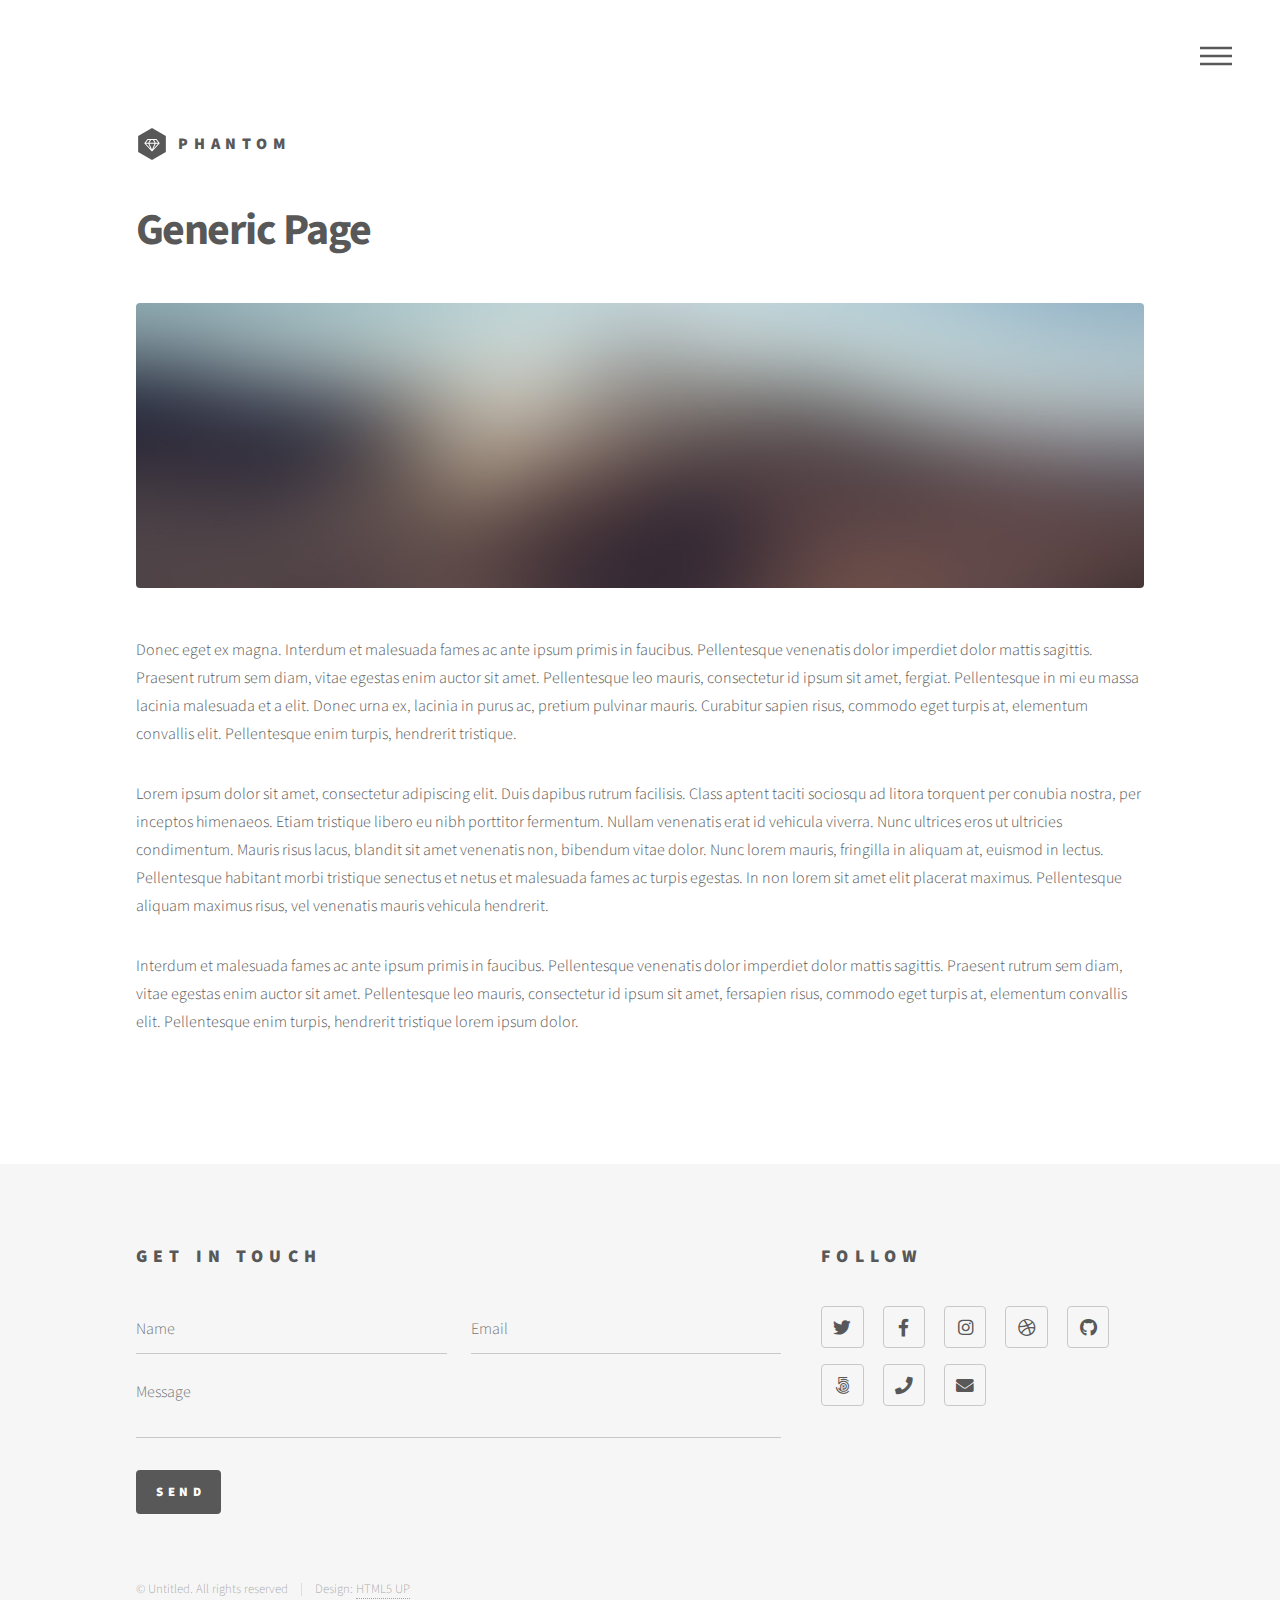
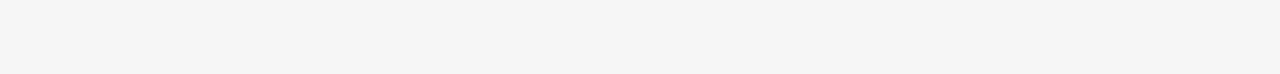
<file: html5up-phantom/generic.html>
<!DOCTYPE HTML>
<!--
	Phantom by HTML5 UP
	html5up.net | @ajlkn
	Free for personal and commercial use under the CCA 3.0 license (html5up.net/license)
-->
<html>
	<head>
		<title>Generic - Phantom by HTML5 UP</title>
		<meta charset="utf-8" />
		<meta name="viewport" content="width=device-width, initial-scale=1, user-scalable=no" />
		<link rel="stylesheet" href="assets/css/main.css" />
		<noscript><link rel="stylesheet" href="assets/css/noscript.css" /></noscript>
	</head>
	<body class="is-preload">
		<!-- Wrapper -->
			<div id="wrapper">

				<!-- Header -->
					<header id="header">
						<div class="inner">

							<!-- Logo -->
								<a href="index.html" class="logo">
									<span class="symbol"><img src="images/logo.svg" alt="" /></span><span class="title">Phantom</span>
								</a>

							<!-- Nav -->
								<nav>
									<ul>
										<li><a href="#menu">Menu</a></li>
									</ul>
								</nav>

						</div>
					</header>

				<!-- Menu -->
					<nav id="menu">
						<h2>Menu</h2>
						<ul>
							<li><a href="index.html">Home</a></li>
							<li><a href="generic.html">Ipsum veroeros</a></li>
							<li><a href="generic.html">Tempus etiam</a></li>
							<li><a href="generic.html">Consequat dolor</a></li>
							<li><a href="elements.html">Elements</a></li>
						</ul>
					</nav>

				<!-- Main -->
					<div id="main">
						<div class="inner">
							<h1>Generic Page</h1>
							<span class="image main"><img src="images/pic13.jpg" alt="" /></span>
							<p>Donec eget ex magna. Interdum et malesuada fames ac ante ipsum primis in faucibus. Pellentesque venenatis dolor imperdiet dolor mattis sagittis. Praesent rutrum sem diam, vitae egestas enim auctor sit amet. Pellentesque leo mauris, consectetur id ipsum sit amet, fergiat. Pellentesque in mi eu massa lacinia malesuada et a elit. Donec urna ex, lacinia in purus ac, pretium pulvinar mauris. Curabitur sapien risus, commodo eget turpis at, elementum convallis elit. Pellentesque enim turpis, hendrerit tristique.</p>
							<p>Lorem ipsum dolor sit amet, consectetur adipiscing elit. Duis dapibus rutrum facilisis. Class aptent taciti sociosqu ad litora torquent per conubia nostra, per inceptos himenaeos. Etiam tristique libero eu nibh porttitor fermentum. Nullam venenatis erat id vehicula viverra. Nunc ultrices eros ut ultricies condimentum. Mauris risus lacus, blandit sit amet venenatis non, bibendum vitae dolor. Nunc lorem mauris, fringilla in aliquam at, euismod in lectus. Pellentesque habitant morbi tristique senectus et netus et malesuada fames ac turpis egestas. In non lorem sit amet elit placerat maximus. Pellentesque aliquam maximus risus, vel venenatis mauris vehicula hendrerit.</p>
							<p>Interdum et malesuada fames ac ante ipsum primis in faucibus. Pellentesque venenatis dolor imperdiet dolor mattis sagittis. Praesent rutrum sem diam, vitae egestas enim auctor sit amet. Pellentesque leo mauris, consectetur id ipsum sit amet, fersapien risus, commodo eget turpis at, elementum convallis elit. Pellentesque enim turpis, hendrerit tristique lorem ipsum dolor.</p>
						</div>
					</div>

				<!-- Footer -->
					<footer id="footer">
						<div class="inner">
							<section>
								<h2>Get in touch</h2>
								<form method="post" action="#">
									<div class="fields">
										<div class="field half">
											<input type="text" name="name" id="name" placeholder="Name" />
										</div>
										<div class="field half">
											<input type="email" name="email" id="email" placeholder="Email" />
										</div>
										<div class="field">
											<textarea name="message" id="message" placeholder="Message"></textarea>
										</div>
									</div>
									<ul class="actions">
										<li><input type="submit" value="Send" class="primary" /></li>
									</ul>
								</form>
							</section>
							<section>
								<h2>Follow</h2>
								<ul class="icons">
									<li><a href="#" class="icon brands style2 fa-twitter"><span class="label">Twitter</span></a></li>
									<li><a href="#" class="icon brands style2 fa-facebook-f"><span class="label">Facebook</span></a></li>
									<li><a href="#" class="icon brands style2 fa-instagram"><span class="label">Instagram</span></a></li>
									<li><a href="#" class="icon brands style2 fa-dribbble"><span class="label">Dribbble</span></a></li>
									<li><a href="#" class="icon brands style2 fa-github"><span class="label">GitHub</span></a></li>
									<li><a href="#" class="icon brands style2 fa-500px"><span class="label">500px</span></a></li>
									<li><a href="#" class="icon solid style2 fa-phone"><span class="label">Phone</span></a></li>
									<li><a href="#" class="icon solid style2 fa-envelope"><span class="label">Email</span></a></li>
								</ul>
							</section>
							<ul class="copyright">
								<li>&copy; Untitled. All rights reserved</li><li>Design: <a href="http://html5up.net">HTML5 UP</a></li>
							</ul>
						</div>
					</footer>

			</div>

		<!-- Scripts -->
			<script src="assets/js/jquery.min.js"></script>
			<script src="assets/js/browser.min.js"></script>
			<script src="assets/js/breakpoints.min.js"></script>
			<script src="assets/js/util.js"></script>
			<script src="assets/js/main.js"></script>

	</body>
</html>
</file>
<file: assets/css/noscript.css>
/*
	Phantom by HTML5 UP
	html5up.net | @ajlkn
	Free for personal and commercial use under the CCA 3.0 license (html5up.net/license)
*/

/* Tiles */

	body.is-preload .tiles article {
		-moz-transform: none;
		-webkit-transform: none;
		-ms-transform: none;
		transform: none;
		opacity: 1;
	}
</file>
<file: html5up-phantom/assets/css/noscript.css>
/*
	Phantom by HTML5 UP
	html5up.net | @ajlkn
	Free for personal and commercial use under the CCA 3.0 license (html5up.net/license)
*/

/* Tiles */

	body.is-preload .tiles article {
		-moz-transform: none;
		-webkit-transform: none;
		-ms-transform: none;
		transform: none;
		opacity: 1;
	}
</file>
<file: assets/css/main.css>
@import url(fontawesome-all.min.css);
@import url("https://fonts.googleapis.com/css?family=Source+Sans+Pro:300,700,900");

/*
	Phantom by HTML5 UP
	html5up.net | @ajlkn
	Free for personal and commercial use under the CCA 3.0 license (html5up.net/license)
*/

html, body, div, span, applet, object,
iframe, h1, h2, h3, h4, h5, h6, p, blockquote,
pre, a, abbr, acronym, address, big, cite,
code, del, dfn, em, img, ins, kbd, q, s, samp,
small, strike, strong, sub, sup, tt, var, b,
u, i, center, dl, dt, dd, ol, ul, li, fieldset,
form, label, legend, table, caption, tbody,
tfoot, thead, tr, th, td, article, aside,
canvas, details, embed, figure, figcaption,
footer, header, hgroup, menu, nav, output, ruby,
section, summary, time, mark, audio, video {
	margin: 0;
	padding: 0;
	border: 0;
	font-size: 100%;
	font: inherit;
	vertical-align: baseline;}

article, aside, details, figcaption, figure,
footer, header, hgroup, menu, nav, section {
	display: block;}

body {
	line-height: 1;
}

ol, ul {
	list-style: none;
}

blockquote, q {
	quotes: none;
}

	blockquote:before, blockquote:after, q:before, q:after {
		content: '';
		content: none;
	}

table {
	border-collapse: collapse;
	border-spacing: 0;
}

body {
	-webkit-text-size-adjust: none;
}

mark {
	background-color: transparent;
	color: inherit;
}

input::-moz-focus-inner {
	border: 0;
	padding: 0;
}

input, select, textarea {
	-moz-appearance: none;
	-webkit-appearance: none;
	-ms-appearance: none;
	appearance: none;
}

/* Basic */

	@-ms-viewport {
		width: device-width;
	}

	body {
		-ms-overflow-style: scrollbar;
	}

	@media screen and (max-width: 480px) {

		html, body {
			min-width: 320px;
		}

	}

	html {
		box-sizing: border-box;
	}

	*, *:before, *:after {
		box-sizing: inherit;
	}

	body {
		background: #ffffff;
	}

		body.is-preload *, body.is-preload *:before, body.is-preload *:after {
			-moz-animation: none !important;
			-webkit-animation: none !important;
			-ms-animation: none !important;
			animation: none !important;
			-moz-transition: none !important;
			-webkit-transition: none !important;
			-ms-transition: none !important;
			transition: none !important;
		}

/* Type */

	body, input, select, textarea {
		color: #585858;
		font-family: "Source Sans Pro", Helvetica, sans-serif;
		font-size: 16pt;
		font-weight: 300;
		line-height: 1.75;
	}

		@media screen and (max-width: 1680px) {

			body, input, select, textarea {
				font-size: 14pt;
			}

		}

		@media screen and (max-width: 1280px) {

			body, input, select, textarea {
				font-size: 12pt;
			}

		}

	a {
		-moz-transition: border-bottom-color 0.2s ease, color 0.2s ease;
		-webkit-transition: border-bottom-color 0.2s ease, color 0.2s ease;
		-ms-transition: border-bottom-color 0.2s ease, color 0.2s ease;
		transition: border-bottom-color 0.2s ease, color 0.2s ease;
		text-decoration: none;
		color: #585858;
		border-bottom: dotted 1px rgba(88, 88, 88, 0.5);
	}

		a:hover {
			border-bottom-color: transparent;
			color: #f2849e !important;
		}

	strong, b {
		font-weight: 900;
	}

	em, i {
		font-style: italic;
	}

	p {
		margin: 0 0 2em 0;
	}

	h1 {
		font-size: 2.75em;
		font-weight: 700;
		line-height: 1.3;
		margin: 0 0 1em 0;
		letter-spacing: -0.035em;
	}

		h1 a {
			color: inherit;
		}

		@media screen and (max-width: 736px) {

			h1 {
				font-size: 2em;
				margin: 0 0 1em 0;
			}

		}

		@media screen and (max-width: 360px) {

			h1 {
				font-size: 1.75em;
			}

		}

	h2, h3, h4, h5, h6 {
		font-weight: 900;
		line-height: 1.5;
		margin: 0 0 2em 0;
		text-transform: uppercase;
		letter-spacing: 0.35em;
	}

		h2 a, h3 a, h4 a, h5 a, h6 a {
			color: inherit;
		}

	h2 {
		font-size: 1.1em;
	}

	h3 {
		font-size: 1em;
	}

	h4 {
		font-size: 0.8em;
	}

	h5 {
		font-size: 0.8em;
	}

	h6 {
		font-size: 0.8em;
	}

	@media screen and (max-width: 980px) {

		h1 br, h2 br, h3 br, h4 br, h5 br, h6 br {
			display: none;
		}

	}

	@media screen and (max-width: 736px) {

		h2 {
			font-size: 1em;
		}

		h3 {
			font-size: 0.8em;
		}

	}

	sub {
		font-size: 0.8em;
		position: relative;
		top: 0.5em;
	}

	sup {
		font-size: 0.8em;
		position: relative;
		top: -0.5em;
	}

	blockquote {
		border-left: solid 4px #c9c9c9;
		font-style: italic;
		margin: 0 0 2em 0;
		padding: 0.5em 0 0.5em 2em;
	}

	code {
		background: rgba(144, 144, 144, 0.075);
		border-radius: 4px;
		border: solid 1px #c9c9c9;
		font-family: "Courier New", monospace;
		font-size: 0.9em;
		margin: 0 0.25em;
		padding: 0.25em 0.65em;
	}

	pre {
		-webkit-overflow-scrolling: touch;
		font-family: "Courier New", monospace;
		font-size: 0.9em;
		margin: 0 0 2em 0;
	}

		pre code {
			display: block;
			line-height: 1.75;
			padding: 1em 1.5em;
			overflow-x: auto;
		}

	hr {
		border: 0;
		border-bottom: solid 1px #c9c9c9;
		margin: 2em 0;
	}

		hr.major {
			margin: 3em 0;
		}

	.align-left {
		text-align: left;
	}

	.align-center {
		text-align: center;
	}

	.align-right {
		text-align: right;
	}

/* Row */

	.row {
		display: flex;
		flex-wrap: wrap;
		box-sizing: border-box;
		align-items: stretch;
	}

		.row > * {
			box-sizing: border-box;
		}

		.row.gtr-uniform > * > :last-child {
			margin-bottom: 0;
		}

		.row.aln-left {
			justify-content: flex-start;
		}

		.row.aln-center {
			justify-content: center;
		}

		.row.aln-right {
			justify-content: flex-end;
		}

		.row.aln-top {
			align-items: flex-start;
		}

		.row.aln-middle {
			align-items: center;
		}

		.row.aln-bottom {
			align-items: flex-end;
		}

		.row > .imp {
			order: -1;
		}

		.row > .col-1 {
			width: 8.33333%;
		}

		.row > .off-1 {
			margin-left: 8.33333%;
		}

		.row > .col-2 {
			width: 16.66667%;
		}

		.row > .off-2 {
			margin-left: 16.66667%;
		}

		.row > .col-3 {
			width: 25%;
		}

		.row > .off-3 {
			margin-left: 25%;
		}

		.row > .col-4 {
			width: 33.33333%;
		}

		.row > .off-4 {
			margin-left: 33.33333%;
		}

		.row > .col-5 {
			width: 41.66667%;
		}

		.row > .off-5 {
			margin-left: 41.66667%;
		}

		.row > .col-6 {
			width: 50%;
		}

		.row > .off-6 {
			margin-left: 50%;
		}

		.row > .col-7 {
			width: 58.33333%;
		}

		.row > .off-7 {
			margin-left: 58.33333%;
		}

		.row > .col-8 {
			width: 66.66667%;
		}

		.row > .off-8 {
			margin-left: 66.66667%;
		}

		.row > .col-9 {
			width: 75%;
		}

		.row > .off-9 {
			margin-left: 75%;
		}

		.row > .col-10 {
			width: 83.33333%;
		}

		.row > .off-10 {
			margin-left: 83.33333%;
		}

		.row > .col-11 {
			width: 91.66667%;
		}

		.row > .off-11 {
			margin-left: 91.66667%;
		}

		.row > .col-12 {
			width: 100%;
		}

		.row > .off-12 {
			margin-left: 100%;
		}

		.row.gtr-0 {
			margin-top: 0;
			margin-left: 0em;
		}

			.row.gtr-0 > * {
				padding: 0 0 0 0em;
			}

			.row.gtr-0.gtr-uniform {
				margin-top: 0em;
			}

				.row.gtr-0.gtr-uniform > * {
					padding-top: 0em;
				}

		.row.gtr-25 {
			margin-top: 0;
			margin-left: -0.5em;
		}

			.row.gtr-25 > * {
				padding: 0 0 0 0.5em;
			}

			.row.gtr-25.gtr-uniform {
				margin-top: -0.5em;
			}

				.row.gtr-25.gtr-uniform > * {
					padding-top: 0.5em;
				}

		.row.gtr-50 {
			margin-top: 0;
			margin-left: -1em;
		}

			.row.gtr-50 > * {
				padding: 0 0 0 1em;
			}

			.row.gtr-50.gtr-uniform {
				margin-top: -1em;
			}

				.row.gtr-50.gtr-uniform > * {
					padding-top: 1em;
				}

		.row {
			margin-top: 0;
			margin-left: -2em;
		}

			.row > * {
				padding: 0 0 0 2em;
			}

			.row.gtr-uniform {
				margin-top: -2em;
			}

				.row.gtr-uniform > * {
					padding-top: 2em;
				}

		.row.gtr-150 {
			margin-top: 0;
			margin-left: -3em;
		}

			.row.gtr-150 > * {
				padding: 0 0 0 3em;
			}

			.row.gtr-150.gtr-uniform {
				margin-top: -3em;
			}

				.row.gtr-150.gtr-uniform > * {
					padding-top: 3em;
				}

		.row.gtr-200 {
			margin-top: 0;
			margin-left: -4em;
		}

			.row.gtr-200 > * {
				padding: 0 0 0 4em;
			}

			.row.gtr-200.gtr-uniform {
				margin-top: -4em;
			}

				.row.gtr-200.gtr-uniform > * {
					padding-top: 4em;
				}

		@media screen and (max-width: 1680px) {

			.row {
				display: flex;
				flex-wrap: wrap;
				box-sizing: border-box;
				align-items: stretch;
			}

				.row > * {
					box-sizing: border-box;
				}

				.row.gtr-uniform > * > :last-child {
					margin-bottom: 0;
				}

				.row.aln-left {
					justify-content: flex-start;
				}

				.row.aln-center {
					justify-content: center;
				}

				.row.aln-right {
					justify-content: flex-end;
				}

				.row.aln-top {
					align-items: flex-start;
				}

				.row.aln-middle {
					align-items: center;
				}

				.row.aln-bottom {
					align-items: flex-end;
				}

				.row > .imp-xlarge {
					order: -1;
				}

				.row > .col-1-xlarge {
					width: 8.33333%;
				}

				.row > .off-1-xlarge {
					margin-left: 8.33333%;
				}

				.row > .col-2-xlarge {
					width: 16.66667%;
				}

				.row > .off-2-xlarge {
					margin-left: 16.66667%;
				}

				.row > .col-3-xlarge {
					width: 25%;
				}

				.row > .off-3-xlarge {
					margin-left: 25%;
				}

				.row > .col-4-xlarge {
					width: 33.33333%;
				}

				.row > .off-4-xlarge {
					margin-left: 33.33333%;
				}

				.row > .col-5-xlarge {
					width: 41.66667%;
				}

				.row > .off-5-xlarge {
					margin-left: 41.66667%;
				}

				.row > .col-6-xlarge {
					width: 50%;
				}

				.row > .off-6-xlarge {
					margin-left: 50%;
				}

				.row > .col-7-xlarge {
					width: 58.33333%;
				}

				.row > .off-7-xlarge {
					margin-left: 58.33333%;
				}

				.row > .col-8-xlarge {
					width: 66.66667%;
				}

				.row > .off-8-xlarge {
					margin-left: 66.66667%;
				}

				.row > .col-9-xlarge {
					width: 75%;
				}

				.row > .off-9-xlarge {
					margin-left: 75%;
				}

				.row > .col-10-xlarge {
					width: 83.33333%;
				}

				.row > .off-10-xlarge {
					margin-left: 83.33333%;
				}

				.row > .col-11-xlarge {
					width: 91.66667%;
				}

				.row > .off-11-xlarge {
					margin-left: 91.66667%;
				}

				.row > .col-12-xlarge {
					width: 100%;
				}

				.row > .off-12-xlarge {
					margin-left: 100%;
				}

				.row.gtr-0 {
					margin-top: 0;
					margin-left: 0em;
				}

					.row.gtr-0 > * {
						padding: 0 0 0 0em;
					}

					.row.gtr-0.gtr-uniform {
						margin-top: 0em;
					}

						.row.gtr-0.gtr-uniform > * {
							padding-top: 0em;
						}

				.row.gtr-25 {
					margin-top: 0;
					margin-left: -0.5em;
				}

					.row.gtr-25 > * {
						padding: 0 0 0 0.5em;
					}

					.row.gtr-25.gtr-uniform {
						margin-top: -0.5em;
					}

						.row.gtr-25.gtr-uniform > * {
							padding-top: 0.5em;
						}

				.row.gtr-50 {
					margin-top: 0;
					margin-left: -1em;
				}

					.row.gtr-50 > * {
						padding: 0 0 0 1em;
					}

					.row.gtr-50.gtr-uniform {
						margin-top: -1em;
					}

						.row.gtr-50.gtr-uniform > * {
							padding-top: 1em;
						}

				.row {
					margin-top: 0;
					margin-left: -2em;
				}

					.row > * {
						padding: 0 0 0 2em;
					}

					.row.gtr-uniform {
						margin-top: -2em;
					}

						.row.gtr-uniform > * {
							padding-top: 2em;
						}

				.row.gtr-150 {
					margin-top: 0;
					margin-left: -3em;
				}

					.row.gtr-150 > * {
						padding: 0 0 0 3em;
					}

					.row.gtr-150.gtr-uniform {
						margin-top: -3em;
					}

						.row.gtr-150.gtr-uniform > * {
							padding-top: 3em;
						}

				.row.gtr-200 {
					margin-top: 0;
					margin-left: -4em;
				}

					.row.gtr-200 > * {
						padding: 0 0 0 4em;
					}

					.row.gtr-200.gtr-uniform {
						margin-top: -4em;
					}

						.row.gtr-200.gtr-uniform > * {
							padding-top: 4em;
						}

		}

		@media screen and (max-width: 1280px) {

			.row {
				display: flex;
				flex-wrap: wrap;
				box-sizing: border-box;
				align-items: stretch;
			}

				.row > * {
					box-sizing: border-box;
				}

				.row.gtr-uniform > * > :last-child {
					margin-bottom: 0;
				}

				.row.aln-left {
					justify-content: flex-start;
				}

				.row.aln-center {
					justify-content: center;
				}

				.row.aln-right {
					justify-content: flex-end;
				}

				.row.aln-top {
					align-items: flex-start;
				}

				.row.aln-middle {
					align-items: center;
				}

				.row.aln-bottom {
					align-items: flex-end;
				}

				.row > .imp-large {
					order: -1;
				}

				.row > .col-1-large {
					width: 8.33333%;
				}

				.row > .off-1-large {
					margin-left: 8.33333%;
				}

				.row > .col-2-large {
					width: 16.66667%;
				}

				.row > .off-2-large {
					margin-left: 16.66667%;
				}

				.row > .col-3-large {
					width: 25%;
				}

				.row > .off-3-large {
					margin-left: 25%;
				}

				.row > .col-4-large {
					width: 33.33333%;
				}

				.row > .off-4-large {
					margin-left: 33.33333%;
				}

				.row > .col-5-large {
					width: 41.66667%;
				}

				.row > .off-5-large {
					margin-left: 41.66667%;
				}

				.row > .col-6-large {
					width: 50%;
				}

				.row > .off-6-large {
					margin-left: 50%;
				}

				.row > .col-7-large {
					width: 58.33333%;
				}

				.row > .off-7-large {
					margin-left: 58.33333%;
				}

				.row > .col-8-large {
					width: 66.66667%;
				}

				.row > .off-8-large {
					margin-left: 66.66667%;
				}

				.row > .col-9-large {
					width: 75%;
				}

				.row > .off-9-large {
					margin-left: 75%;
				}

				.row > .col-10-large {
					width: 83.33333%;
				}

				.row > .off-10-large {
					margin-left: 83.33333%;
				}

				.row > .col-11-large {
					width: 91.66667%;
				}

				.row > .off-11-large {
					margin-left: 91.66667%;
				}

				.row > .col-12-large {
					width: 100%;
				}

				.row > .off-12-large {
					margin-left: 100%;
				}

				.row.gtr-0 {
					margin-top: 0;
					margin-left: 0em;
				}

					.row.gtr-0 > * {
						padding: 0 0 0 0em;
					}

					.row.gtr-0.gtr-uniform {
						margin-top: 0em;
					}

						.row.gtr-0.gtr-uniform > * {
							padding-top: 0em;
						}

				.row.gtr-25 {
					margin-top: 0;
					margin-left: -0.5em;
				}

					.row.gtr-25 > * {
						padding: 0 0 0 0.5em;
					}

					.row.gtr-25.gtr-uniform {
						margin-top: -0.5em;
					}

						.row.gtr-25.gtr-uniform > * {
							padding-top: 0.5em;
						}

				.row.gtr-50 {
					margin-top: 0;
					margin-left: -1em;
				}

					.row.gtr-50 > * {
						padding: 0 0 0 1em;
					}

					.row.gtr-50.gtr-uniform {
						margin-top: -1em;
					}

						.row.gtr-50.gtr-uniform > * {
							padding-top: 1em;
						}

				.row {
					margin-top: 0;
					margin-left: -2em;
				}

					.row > * {
						padding: 0 0 0 2em;
					}

					.row.gtr-uniform {
						margin-top: -2em;
					}

						.row.gtr-uniform > * {
							padding-top: 2em;
						}

				.row.gtr-150 {
					margin-top: 0;
					margin-left: -3em;
				}

					.row.gtr-150 > * {
						padding: 0 0 0 3em;
					}

					.row.gtr-150.gtr-uniform {
						margin-top: -3em;
					}

						.row.gtr-150.gtr-uniform > * {
							padding-top: 3em;
						}

				.row.gtr-200 {
					margin-top: 0;
					margin-left: -4em;
				}

					.row.gtr-200 > * {
						padding: 0 0 0 4em;
					}

					.row.gtr-200.gtr-uniform {
						margin-top: -4em;
					}

						.row.gtr-200.gtr-uniform > * {
							padding-top: 4em;
						}

		}

		@media screen and (max-width: 980px) {

			.row {
				display: flex;
				flex-wrap: wrap;
				box-sizing: border-box;
				align-items: stretch;
			}

				.row > * {
					box-sizing: border-box;
				}

				.row.gtr-uniform > * > :last-child {
					margin-bottom: 0;
				}

				.row.aln-left {
					justify-content: flex-start;
				}

				.row.aln-center {
					justify-content: center;
				}

				.row.aln-right {
					justify-content: flex-end;
				}

				.row.aln-top {
					align-items: flex-start;
				}

				.row.aln-middle {
					align-items: center;
				}

				.row.aln-bottom {
					align-items: flex-end;
				}

				.row > .imp-medium {
					order: -1;
				}

				.row > .col-1-medium {
					width: 8.33333%;
				}

				.row > .off-1-medium {
					margin-left: 8.33333%;
				}

				.row > .col-2-medium {
					width: 16.66667%;
				}

				.row > .off-2-medium {
					margin-left: 16.66667%;
				}

				.row > .col-3-medium {
					width: 25%;
				}

				.row > .off-3-medium {
					margin-left: 25%;
				}

				.row > .col-4-medium {
					width: 33.33333%;
				}

				.row > .off-4-medium {
					margin-left: 33.33333%;
				}

				.row > .col-5-medium {
					width: 41.66667%;
				}

				.row > .off-5-medium {
					margin-left: 41.66667%;
				}

				.row > .col-6-medium {
					width: 50%;
				}

				.row > .off-6-medium {
					margin-left: 50%;
				}

				.row > .col-7-medium {
					width: 58.33333%;
				}

				.row > .off-7-medium {
					margin-left: 58.33333%;
				}

				.row > .col-8-medium {
					width: 66.66667%;
				}

				.row > .off-8-medium {
					margin-left: 66.66667%;
				}

				.row > .col-9-medium {
					width: 75%;
				}

				.row > .off-9-medium {
					margin-left: 75%;
				}

				.row > .col-10-medium {
					width: 83.33333%;
				}

				.row > .off-10-medium {
					margin-left: 83.33333%;
				}

				.row > .col-11-medium {
					width: 91.66667%;
				}

				.row > .off-11-medium {
					margin-left: 91.66667%;
				}

				.row > .col-12-medium {
					width: 100%;
				}

				.row > .off-12-medium {
					margin-left: 100%;
				}

				.row.gtr-0 {
					margin-top: 0;
					margin-left: 0em;
				}

					.row.gtr-0 > * {
						padding: 0 0 0 0em;
					}

					.row.gtr-0.gtr-uniform {
						margin-top: 0em;
					}

						.row.gtr-0.gtr-uniform > * {
							padding-top: 0em;
						}

				.row.gtr-25 {
					margin-top: 0;
					margin-left: -0.375em;
				}

					.row.gtr-25 > * {
						padding: 0 0 0 0.375em;
					}

					.row.gtr-25.gtr-uniform {
						margin-top: -0.375em;
					}

						.row.gtr-25.gtr-uniform > * {
							padding-top: 0.375em;
						}

				.row.gtr-50 {
					margin-top: 0;
					margin-left: -0.75em;
				}

					.row.gtr-50 > * {
						padding: 0 0 0 0.75em;
					}

					.row.gtr-50.gtr-uniform {
						margin-top: -0.75em;
					}

						.row.gtr-50.gtr-uniform > * {
							padding-top: 0.75em;
						}

				.row {
					margin-top: 0;
					margin-left: -1.5em;
				}

					.row > * {
						padding: 0 0 0 1.5em;
					}

					.row.gtr-uniform {
						margin-top: -1.5em;
					}

						.row.gtr-uniform > * {
							padding-top: 1.5em;
						}

				.row.gtr-150 {
					margin-top: 0;
					margin-left: -2.25em;
				}

					.row.gtr-150 > * {
						padding: 0 0 0 2.25em;
					}

					.row.gtr-150.gtr-uniform {
						margin-top: -2.25em;
					}

						.row.gtr-150.gtr-uniform > * {
							padding-top: 2.25em;
						}

				.row.gtr-200 {
					margin-top: 0;
					margin-left: -3em;
				}

					.row.gtr-200 > * {
						padding: 0 0 0 3em;
					}

					.row.gtr-200.gtr-uniform {
						margin-top: -3em;
					}

						.row.gtr-200.gtr-uniform > * {
							padding-top: 3em;
						}

		}

		@media screen and (max-width: 736px) {

			.row {
				display: flex;
				flex-wrap: wrap;
				box-sizing: border-box;
				align-items: stretch;
			}

				.row > * {
					box-sizing: border-box;
				}

				.row.gtr-uniform > * > :last-child {
					margin-bottom: 0;
				}

				.row.aln-left {
					justify-content: flex-start;
				}

				.row.aln-center {
					justify-content: center;
				}

				.row.aln-right {
					justify-content: flex-end;
				}

				.row.aln-top {
					align-items: flex-start;
				}

				.row.aln-middle {
					align-items: center;
				}

				.row.aln-bottom {
					align-items: flex-end;
				}

				.row > .imp-small {
					order: -1;
				}

				.row > .col-1-small {
					width: 8.33333%;
				}

				.row > .off-1-small {
					margin-left: 8.33333%;
				}

				.row > .col-2-small {
					width: 16.66667%;
				}

				.row > .off-2-small {
					margin-left: 16.66667%;
				}

				.row > .col-3-small {
					width: 25%;
				}

				.row > .off-3-small {
					margin-left: 25%;
				}

				.row > .col-4-small {
					width: 33.33333%;
				}

				.row > .off-4-small {
					margin-left: 33.33333%;
				}

				.row > .col-5-small {
					width: 41.66667%;
				}

				.row > .off-5-small {
					margin-left: 41.66667%;
				}

				.row > .col-6-small {
					width: 50%;
				}

				.row > .off-6-small {
					margin-left: 50%;
				}

				.row > .col-7-small {
					width: 58.33333%;
				}

				.row > .off-7-small {
					margin-left: 58.33333%;
				}

				.row > .col-8-small {
					width: 66.66667%;
				}

				.row > .off-8-small {
					margin-left: 66.66667%;
				}

				.row > .col-9-small {
					width: 75%;
				}

				.row > .off-9-small {
					margin-left: 75%;
				}

				.row > .col-10-small {
					width: 83.33333%;
				}

				.row > .off-10-small {
					margin-left: 83.33333%;
				}

				.row > .col-11-small {
					width: 91.66667%;
				}

				.row > .off-11-small {
					margin-left: 91.66667%;
				}

				.row > .col-12-small {
					width: 100%;
				}

				.row > .off-12-small {
					margin-left: 100%;
				}

				.row.gtr-0 {
					margin-top: 0;
					margin-left: 0em;
				}

					.row.gtr-0 > * {
						padding: 0 0 0 0em;
					}

					.row.gtr-0.gtr-uniform {
						margin-top: 0em;
					}

						.row.gtr-0.gtr-uniform > * {
							padding-top: 0em;
						}

				.row.gtr-25 {
					margin-top: 0;
					margin-left: -0.25em;
				}

					.row.gtr-25 > * {
						padding: 0 0 0 0.25em;
					}

					.row.gtr-25.gtr-uniform {
						margin-top: -0.25em;
					}

						.row.gtr-25.gtr-uniform > * {
							padding-top: 0.25em;
						}

				.row.gtr-50 {
					margin-top: 0;
					margin-left: -0.5em;
				}

					.row.gtr-50 > * {
						padding: 0 0 0 0.5em;
					}

					.row.gtr-50.gtr-uniform {
						margin-top: -0.5em;
					}

						.row.gtr-50.gtr-uniform > * {
							padding-top: 0.5em;
						}

				.row {
					margin-top: 0;
					margin-left: -1em;
				}

					.row > * {
						padding: 0 0 0 1em;
					}

					.row.gtr-uniform {
						margin-top: -1em;
					}

						.row.gtr-uniform > * {
							padding-top: 1em;
						}

				.row.gtr-150 {
					margin-top: 0;
					margin-left: -1.5em;
				}

					.row.gtr-150 > * {
						padding: 0 0 0 1.5em;
					}

					.row.gtr-150.gtr-uniform {
						margin-top: -1.5em;
					}

						.row.gtr-150.gtr-uniform > * {
							padding-top: 1.5em;
						}

				.row.gtr-200 {
					margin-top: 0;
					margin-left: -2em;
				}

					.row.gtr-200 > * {
						padding: 0 0 0 2em;
					}

					.row.gtr-200.gtr-uniform {
						margin-top: -2em;
					}

						.row.gtr-200.gtr-uniform > * {
							padding-top: 2em;
						}

		}

		@media screen and (max-width: 480px) {

			.row {
				display: flex;
				flex-wrap: wrap;
				box-sizing: border-box;
				align-items: stretch;
			}

				.row > * {
					box-sizing: border-box;
				}

				.row.gtr-uniform > * > :last-child {
					margin-bottom: 0;
				}

				.row.aln-left {
					justify-content: flex-start;
				}

				.row.aln-center {
					justify-content: center;
				}

				.row.aln-right {
					justify-content: flex-end;
				}

				.row.aln-top {
					align-items: flex-start;
				}

				.row.aln-middle {
					align-items: center;
				}

				.row.aln-bottom {
					align-items: flex-end;
				}

				.row > .imp-xsmall {
					order: -1;
				}

				.row > .col-1-xsmall {
					width: 8.33333%;
				}

				.row > .off-1-xsmall {
					margin-left: 8.33333%;
				}

				.row > .col-2-xsmall {
					width: 16.66667%;
				}

				.row > .off-2-xsmall {
					margin-left: 16.66667%;
				}

				.row > .col-3-xsmall {
					width: 25%;
				}

				.row > .off-3-xsmall {
					margin-left: 25%;
				}

				.row > .col-4-xsmall {
					width: 33.33333%;
				}

				.row > .off-4-xsmall {
					margin-left: 33.33333%;
				}

				.row > .col-5-xsmall {
					width: 41.66667%;
				}

				.row > .off-5-xsmall {
					margin-left: 41.66667%;
				}

				.row > .col-6-xsmall {
					width: 50%;
				}

				.row > .off-6-xsmall {
					margin-left: 50%;
				}

				.row > .col-7-xsmall {
					width: 58.33333%;
				}

				.row > .off-7-xsmall {
					margin-left: 58.33333%;
				}

				.row > .col-8-xsmall {
					width: 66.66667%;
				}

				.row > .off-8-xsmall {
					margin-left: 66.66667%;
				}

				.row > .col-9-xsmall {
					width: 75%;
				}

				.row > .off-9-xsmall {
					margin-left: 75%;
				}

				.row > .col-10-xsmall {
					width: 83.33333%;
				}

				.row > .off-10-xsmall {
					margin-left: 83.33333%;
				}

				.row > .col-11-xsmall {
					width: 91.66667%;
				}

				.row > .off-11-xsmall {
					margin-left: 91.66667%;
				}

				.row > .col-12-xsmall {
					width: 100%;
				}

				.row > .off-12-xsmall {
					margin-left: 100%;
				}

				.row.gtr-0 {
					margin-top: 0;
					margin-left: 0em;
				}

					.row.gtr-0 > * {
						padding: 0 0 0 0em;
					}

					.row.gtr-0.gtr-uniform {
						margin-top: 0em;
					}

						.row.gtr-0.gtr-uniform > * {
							padding-top: 0em;
						}

				.row.gtr-25 {
					margin-top: 0;
					margin-left: -0.25em;
				}

					.row.gtr-25 > * {
						padding: 0 0 0 0.25em;
					}

					.row.gtr-25.gtr-uniform {
						margin-top: -0.25em;
					}

						.row.gtr-25.gtr-uniform > * {
							padding-top: 0.25em;
						}

				.row.gtr-50 {
					margin-top: 0;
					margin-left: -0.5em;
				}

					.row.gtr-50 > * {
						padding: 0 0 0 0.5em;
					}

					.row.gtr-50.gtr-uniform {
						margin-top: -0.5em;
					}

						.row.gtr-50.gtr-uniform > * {
							padding-top: 0.5em;
						}

				.row {
					margin-top: 0;
					margin-left: -1em;
				}

					.row > * {
						padding: 0 0 0 1em;
					}

					.row.gtr-uniform {
						margin-top: -1em;
					}

						.row.gtr-uniform > * {
							padding-top: 1em;
						}

				.row.gtr-150 {
					margin-top: 0;
					margin-left: -1.5em;
				}

					.row.gtr-150 > * {
						padding: 0 0 0 1.5em;
					}

					.row.gtr-150.gtr-uniform {
						margin-top: -1.5em;
					}

						.row.gtr-150.gtr-uniform > * {
							padding-top: 1.5em;
						}

				.row.gtr-200 {
					margin-top: 0;
					margin-left: -2em;
				}

					.row.gtr-200 > * {
						padding: 0 0 0 2em;
					}

					.row.gtr-200.gtr-uniform {
						margin-top: -2em;
					}

						.row.gtr-200.gtr-uniform > * {
							padding-top: 2em;
						}

		}

/* Section/Article */

	section.special, article.special {
		text-align: center;
	}

	header p {
		margin-top: -1em;
	}

	@media screen and (max-width: 736px) {

		header p {
			margin-top: 0;
		}

	}

/* Icon */

	.icon {
		text-decoration: none;
		border-bottom: none;
		position: relative;
	}

		.icon:before {
			-moz-osx-font-smoothing: grayscale;
			-webkit-font-smoothing: antialiased;
			display: inline-block;
			font-style: normal;
			font-variant: normal;
			text-rendering: auto;
			line-height: 1;
			text-transform: none !important;
			font-family: 'Font Awesome 5 Free';
			font-weight: 400;
		}

		.icon > .label {
			display: none;
		}

		.icon:before {
			line-height: inherit;
		}

		.icon.solid:before {
			font-weight: 900;
		}

		.icon.brands:before {
			font-family: 'Font Awesome 5 Brands';
		}

		.icon.style2 {
			-moz-transition: background-color 0.2s ease-in-out, color 0.2s ease-in-out, border-color 0.2s ease-in-out;
			-webkit-transition: background-color 0.2s ease-in-out, color 0.2s ease-in-out, border-color 0.2s ease-in-out;
			-ms-transition: background-color 0.2s ease-in-out, color 0.2s ease-in-out, border-color 0.2s ease-in-out;
			transition: background-color 0.2s ease-in-out, color 0.2s ease-in-out, border-color 0.2s ease-in-out;
			background-color: transparent;
			border: solid 1px #c9c9c9;
			border-radius: 4px;
			width: 2.65em;
			height: 2.65em;
			display: inline-block;
			text-align: center;
			line-height: 2.65em;
			color: inherit;
		}

			.icon.style2:before {
				font-size: 1.1em;
			}

			.icon.style2:hover {
				color: #f2849e;
				border-color: #f2849e;
			}

			.icon.style2:active {
				background-color: rgba(242, 132, 158, 0.1);
			}

/* List */

	ol {
		list-style: decimal;
		margin: 0 0 2em 0;
		padding-left: 1.25em;
	}

		ol li {
			padding-left: 0.25em;
		}

	ul {
		list-style: disc;
		margin: 0 0 2em 0;
		padding-left: 1em;
	}

		ul li {
			padding-left: 0.5em;
		}

		ul.alt {
			list-style: none;
			padding-left: 0;
		}

			ul.alt li {
				border-top: solid 1px #c9c9c9;
				padding: 0.5em 0;
			}

				ul.alt li:first-child {
					border-top: 0;
					padding-top: 0;
				}

	dl {
		margin: 0 0 2em 0;
	}

		dl dt {
			display: block;
			font-weight: 900;
			margin: 0 0 1em 0;
		}

		dl dd {
			margin-left: 2em;
		}

/* Actions */

	ul.actions {
		display: -moz-flex;
		display: -webkit-flex;
		display: -ms-flex;
		display: flex;
		cursor: default;
		list-style: none;
		margin-left: -1em;
		padding-left: 0;
	}

		ul.actions li {
			padding: 0 0 0 1em;
			vertical-align: middle;
		}

		ul.actions.special {
			-moz-justify-content: center;
			-webkit-justify-content: center;
			-ms-justify-content: center;
			justify-content: center;
			width: 100%;
			margin-left: 0;
		}

			ul.actions.special li:first-child {
				padding-left: 0;
			}

		ul.actions.stacked {
			-moz-flex-direction: column;
			-webkit-flex-direction: column;
			-ms-flex-direction: column;
			flex-direction: column;
			margin-left: 0;
		}

			ul.actions.stacked li {
				padding: 1.3em 0 0 0;
			}

				ul.actions.stacked li:first-child {
					padding-top: 0;
				}

		ul.actions.fit {
			width: calc(100% + 1em);
		}

			ul.actions.fit li {
				-moz-flex-grow: 1;
				-webkit-flex-grow: 1;
				-ms-flex-grow: 1;
				flex-grow: 1;
				-moz-flex-shrink: 1;
				-webkit-flex-shrink: 1;
				-ms-flex-shrink: 1;
				flex-shrink: 1;
				width: 100%;
			}

				ul.actions.fit li > * {
					width: 100%;
				}

			ul.actions.fit.stacked {
				width: 100%;
			}

		@media screen and (max-width: 480px) {

			ul.actions:not(.fixed) {
				-moz-flex-direction: column;
				-webkit-flex-direction: column;
				-ms-flex-direction: column;
				flex-direction: column;
				margin-left: 0;
				width: 100% !important;
			}

				ul.actions:not(.fixed) li {
					-moz-flex-grow: 1;
					-webkit-flex-grow: 1;
					-ms-flex-grow: 1;
					flex-grow: 1;
					-moz-flex-shrink: 1;
					-webkit-flex-shrink: 1;
					-ms-flex-shrink: 1;
					flex-shrink: 1;
					padding: 1em 0 0 0;
					text-align: center;
					width: 100%;
				}

					ul.actions:not(.fixed) li > * {
						width: 100%;
					}

					ul.actions:not(.fixed) li:first-child {
						padding-top: 0;
					}

					ul.actions:not(.fixed) li input[type="submit"],
					ul.actions:not(.fixed) li input[type="reset"],
					ul.actions:not(.fixed) li input[type="button"],
					ul.actions:not(.fixed) li button,
					ul.actions:not(.fixed) li .button {
						width: 100%;
					}

						ul.actions:not(.fixed) li input[type="submit"].icon:before,
						ul.actions:not(.fixed) li input[type="reset"].icon:before,
						ul.actions:not(.fixed) li input[type="button"].icon:before,
						ul.actions:not(.fixed) li button.icon:before,
						ul.actions:not(.fixed) li .button.icon:before {
							margin-left: -0.5rem;
						}

		}

/* Icons */

	ul.icons {
		cursor: default;
		list-style: none;
		padding-left: 0;
		margin: -1em 0 2em -1em;
	}

		ul.icons li {
			display: inline-block;
			padding: 1em 0 0 1em;
		}

/* Form */

	form {
		margin: 0 0 2em 0;
		overflow-x: hidden;
	}

		form > :last-child {
			margin-bottom: 0;
		}

		form > .fields {
			display: -moz-flex;
			display: -webkit-flex;
			display: -ms-flex;
			display: flex;
			-moz-flex-wrap: wrap;
			-webkit-flex-wrap: wrap;
			-ms-flex-wrap: wrap;
			flex-wrap: wrap;
			width: calc(100% + 3em);
			margin: -1.5em 0 2em -1.5em;
		}

			form > .fields > .field {
				-moz-flex-grow: 0;
				-webkit-flex-grow: 0;
				-ms-flex-grow: 0;
				flex-grow: 0;
				-moz-flex-shrink: 0;
				-webkit-flex-shrink: 0;
				-ms-flex-shrink: 0;
				flex-shrink: 0;
				padding: 1.5em 0 0 1.5em;
				width: calc(100% - 1.5em);
			}

				form > .fields > .field.half {
					width: calc(50% - 0.75em);
				}

				form > .fields > .field.third {
					width: calc(100%/3 - 0.5em);
				}

				form > .fields > .field.quarter {
					width: calc(25% - 0.375em);
				}

		@media screen and (max-width: 480px) {

			form > .fields {
				width: calc(100% + 3em);
				margin: -1.5em 0 2em -1.5em;
			}

				form > .fields > .field {
					padding: 1.5em 0 0 1.5em;
					width: calc(100% - 1.5em);
				}

					form > .fields > .field.half {
						width: calc(100% - 1.5em);
					}

					form > .fields > .field.third {
						width: calc(100% - 1.5em);
					}

					form > .fields > .field.quarter {
						width: calc(100% - 1.5em);
					}

		}

	label {
		display: block;
		font-size: 0.9em;
		font-weight: 900;
		margin: 0 0 1em 0;
	}

	input[type="text"],
	input[type="password"],
	input[type="email"],
	input[type="tel"],
	select,
	textarea {
		-moz-appearance: none;
		-webkit-appearance: none;
		-ms-appearance: none;
		appearance: none;
		background-color: transparent;
		border: none;
		border-radius: 0;
		border-bottom: solid 1px #c9c9c9;
		color: inherit;
		display: block;
		outline: 0;
		padding: 0;
		text-decoration: none;
		width: 100%;
	}

		input[type="text"]:invalid,
		input[type="password"]:invalid,
		input[type="email"]:invalid,
		input[type="tel"]:invalid,
		select:invalid,
		textarea:invalid {
			box-shadow: none;
		}

		input[type="text"]:focus,
		input[type="password"]:focus,
		input[type="email"]:focus,
		input[type="tel"]:focus,
		select:focus,
		textarea:focus {
			border-bottom-color: #f2849e;
			box-shadow: inset 0 -1px 0 0 #f2849e;
		}

	select {
		background-image: url("data:image/svg+xml;charset=utf8,%3Csvg xmlns='http://www.w3.org/2000/svg' width='40' height='40' preserveAspectRatio='none' viewBox='0 0 40 40'%3E%3Cpath d='M9.4,12.3l10.4,10.4l10.4-10.4c0.2-0.2,0.5-0.4,0.9-0.4c0.3,0,0.6,0.1,0.9,0.4l3.3,3.3c0.2,0.2,0.4,0.5,0.4,0.9 c0,0.4-0.1,0.6-0.4,0.9L20.7,31.9c-0.2,0.2-0.5,0.4-0.9,0.4c-0.3,0-0.6-0.1-0.9-0.4L4.3,17.3c-0.2-0.2-0.4-0.5-0.4-0.9 c0-0.4,0.1-0.6,0.4-0.9l3.3-3.3c0.2-0.2,0.5-0.4,0.9-0.4S9.1,12.1,9.4,12.3z' fill='%23c9c9c9' /%3E%3C/svg%3E");
		background-size: 1.25rem;
		background-repeat: no-repeat;
		background-position: calc(100% - 1rem) center;
		height: 3em;
		padding-right: 3em;
		text-overflow: ellipsis;
	}

		select option {
			background: #ffffff;
		}

		select:focus::-ms-value {
			background-color: transparent;
		}

		select::-ms-expand {
			display: none;
		}

	input[type="text"],
	input[type="password"],
	input[type="email"],
	select {
		height: 3em;
	}

	textarea {
		padding: 0;
		min-height: 3.75em;
	}

	input[type="checkbox"],
	input[type="radio"] {
		-moz-appearance: none;
		-webkit-appearance: none;
		-ms-appearance: none;
		appearance: none;
		display: block;
		float: left;
		margin-right: -2em;
		opacity: 0;
		width: 1em;
		z-index: -1;
	}

		input[type="checkbox"] + label,
		input[type="radio"] + label {
			text-decoration: none;
			color: #585858;
			cursor: pointer;
			display: inline-block;
			font-size: 1em;
			font-weight: 300;
			padding-left: 2.55em;
			padding-right: 0.75em;
			position: relative;
		}

			input[type="checkbox"] + label:before,
			input[type="radio"] + label:before {
				-moz-osx-font-smoothing: grayscale;
				-webkit-font-smoothing: antialiased;
				display: inline-block;
				font-style: normal;
				font-variant: normal;
				text-rendering: auto;
				line-height: 1;
				text-transform: none !important;
				font-family: 'Font Awesome 5 Free';
				font-weight: 900;
			}

			input[type="checkbox"] + label:before,
			input[type="radio"] + label:before {
				border-radius: 4px;
				border: solid 1px #c9c9c9;
				content: '';
				display: inline-block;
				font-size: 0.8em;
				height: 2.25em;
				left: 0;
				line-height: 2.25em;
				position: absolute;
				text-align: center;
				top: 0;
				width: 2.25em;
			}

		input[type="checkbox"]:checked + label:before,
		input[type="radio"]:checked + label:before {
			background: #585858;
			border-color: #585858;
			color: #ffffff;
			content: '\f00c';
		}

		input[type="checkbox"]:focus + label:before,
		input[type="radio"]:focus + label:before {
			border-color: #f2849e;
			box-shadow: 0 0 0 1px #f2849e;
		}

	input[type="checkbox"] + label:before {
		border-radius: 4px;
	}

	input[type="radio"] + label:before {
		border-radius: 100%;
	}

/* Box */

	.box {
		border-radius: 4px;
		border: solid 1px #c9c9c9;
		margin-bottom: 2em;
		padding: 1.5em;
	}

		.box > :last-child,
		.box > :last-child > :last-child,
		.box > :last-child > :last-child > :last-child {
			margin-bottom: 0;
		}

		.box.alt {
			border: 0;
			border-radius: 0;
			padding: 0;
		}

/* Image */

	.image {
		border-radius: 4px;
		border: 0;
		display: inline-block;
		position: relative;
	}

		.image img {
			border-radius: 4px;
			display: block;
		}

		.image.left, .image.right {
			max-width: 40%;
		}

			.image.left img, .image.right img {
				width: 100%;
			}

		.image.left {
			float: left;
			padding: 0 1.5em 1em 0;
			top: 0.25em;
		}

		.image.right {
			float: right;
			padding: 0 0 1em 1.5em;
			top: 0.25em;
		}

		.image.fit {
			display: block;
			margin: 0 0 2em 0;
			width: 100%;
		}

			.image.fit img {
				width: 100%;
			}

		.image.main {
			display: block;
			margin: 0 0 3em 0;
			width: 100%;
		}

			.image.main img {
				width: 100%;
			}

			@media screen and (max-width: 736px) {

				.image.main {
					margin: 0 0 2em 0;
				}

			}

/* Table */

	.table-wrapper {
		-webkit-overflow-scrolling: touch;
		overflow-x: auto;
	}

	table {
		margin: 0 0 2em 0;
		width: 100%;
	}

		table tbody tr {
			border: solid 1px #c9c9c9;
			border-left: 0;
			border-right: 0;
		}

			table tbody tr:nth-child(2n + 1) {
				background-color: rgba(144, 144, 144, 0.075);
			}

		table td {
			padding: 0.75em 0.75em;
		}

		table th {
			font-size: 0.9em;
			font-weight: 900;
			padding: 0 0.75em 0.75em 0.75em;
			text-align: left;
		}

		table thead {
			border-bottom: solid 2px #c9c9c9;
		}

		table tfoot {
			border-top: solid 2px #c9c9c9;
		}

		table.alt {
			border-collapse: separate;
		}

			table.alt tbody tr td {
				border: solid 1px #c9c9c9;
				border-left-width: 0;
				border-top-width: 0;
			}

				table.alt tbody tr td:first-child {
					border-left-width: 1px;
				}

			table.alt tbody tr:first-child td {
				border-top-width: 1px;
			}

			table.alt thead {
				border-bottom: 0;
			}

			table.alt tfoot {
				border-top: 0;
			}

/* Button */

	input[type="submit"],
	input[type="reset"],
	input[type="button"],
	button,
	.button {
		-moz-appearance: none;
		-webkit-appearance: none;
		-ms-appearance: none;
		appearance: none;
		-moz-transition: background-color 0.2s ease-in-out, color 0.2s ease-in-out, box-shadow 0.2s ease-in-out;
		-webkit-transition: background-color 0.2s ease-in-out, color 0.2s ease-in-out, box-shadow 0.2s ease-in-out;
		-ms-transition: background-color 0.2s ease-in-out, color 0.2s ease-in-out, box-shadow 0.2s ease-in-out;
		transition: background-color 0.2s ease-in-out, color 0.2s ease-in-out, box-shadow 0.2s ease-in-out;
		background-color: transparent;
		border-radius: 4px;
		border: 0;
		box-shadow: inset 0 0 0 2px #585858;
		color: #585858 !important;
		cursor: pointer;
		display: inline-block;
		font-size: 0.8em;
		font-weight: 900;
		height: 3.5em;
		letter-spacing: 0.35em;
		line-height: 3.45em;
		overflow: hidden;
		padding: 0 1.25em 0 1.6em;
		text-align: center;
		text-decoration: none;
		text-overflow: ellipsis;
		text-transform: uppercase;
		white-space: nowrap;
	}

		input[type="submit"].icon:before,
		input[type="reset"].icon:before,
		input[type="button"].icon:before,
		button.icon:before,
		.button.icon:before {
			margin-right: 0.5em;
		}

		input[type="submit"].fit,
		input[type="reset"].fit,
		input[type="button"].fit,
		button.fit,
		.button.fit {
			width: 100%;
		}

		input[type="submit"]:hover,
		input[type="reset"]:hover,
		input[type="button"]:hover,
		button:hover,
		.button:hover {
			color: #f2849e !important;
			box-shadow: inset 0 0 0 2px #f2849e;
		}

		input[type="submit"]:active,
		input[type="reset"]:active,
		input[type="button"]:active,
		button:active,
		.button:active {
			background-color: rgba(242, 132, 158, 0.1);
		}

		input[type="submit"].small,
		input[type="reset"].small,
		input[type="button"].small,
		button.small,
		.button.small {
			font-size: 0.6em;
		}

		input[type="submit"].large,
		input[type="reset"].large,
		input[type="button"].large,
		button.large,
		.button.large {
			font-size: 1em;
		}

		input[type="submit"].primary,
		input[type="reset"].primary,
		input[type="button"].primary,
		button.primary,
		.button.primary {
			box-shadow: none;
			background-color: #585858;
			color: #ffffff !important;
		}

			input[type="submit"].primary:hover,
			input[type="reset"].primary:hover,
			input[type="button"].primary:hover,
			button.primary:hover,
			.button.primary:hover {
				background-color: #f2849e;
			}

			input[type="submit"].primary:active,
			input[type="reset"].primary:active,
			input[type="button"].primary:active,
			button.primary:active,
			.button.primary:active {
				background-color: #ee5f81;
			}

		input[type="submit"].disabled, input[type="submit"]:disabled,
		input[type="reset"].disabled,
		input[type="reset"]:disabled,
		input[type="button"].disabled,
		input[type="button"]:disabled,
		button.disabled,
		button:disabled,
		.button.disabled,
		.button:disabled {
			pointer-events: none;
			opacity: 0.25;
		}

/* Tiles */

	.tiles {
		display: -moz-flex;
		display: -webkit-flex;
		display: -ms-flex;
		display: flex;
		-moz-flex-wrap: wrap;
		-webkit-flex-wrap: wrap;
		-ms-flex-wrap: wrap;
		flex-wrap: wrap;
		postiion: relative;
		margin: -2.5em 0 0 -2.5em;
	}

		.tiles article {
			-moz-transition: -moz-transform 0.5s ease, opacity 0.5s ease;
			-webkit-transition: -webkit-transform 0.5s ease, opacity 0.5s ease;
			-ms-transition: -ms-transform 0.5s ease, opacity 0.5s ease;
			transition: transform 0.5s ease, opacity 0.5s ease;
			position: relative;
			width: calc(33.33333% - 2.5em);
			margin: 2.5em 0 0 2.5em;
		}

			.tiles article > .image {
				-moz-transition: -moz-transform 0.5s ease;
				-webkit-transition: -webkit-transform 0.5s ease;
				-ms-transition: -ms-transform 0.5s ease;
				transition: transform 0.5s ease;
				position: relative;
				display: block;
				width: 100%;
				border-radius: 4px;
				overflow: hidden;
			}

				.tiles article > .image img {
					display: block;
					width: 100%;
				}

				.tiles article > .image:before {
					pointer-events: none;
					-moz-transition: background-color 0.5s ease, opacity 0.5s ease;
					-webkit-transition: background-color 0.5s ease, opacity 0.5s ease;
					-ms-transition: background-color 0.5s ease, opacity 0.5s ease;
					transition: background-color 0.5s ease, opacity 0.5s ease;
					content: '';
					display: block;
					position: absolute;
					top: 0;
					left: 0;
					width: 100%;
					height: 100%;
					opacity: 1.0;
					z-index: 1;
					opacity: 0.8;
				}

				.tiles article > .image:after {
					pointer-events: none;
					-moz-transition: opacity 0.5s ease;
					-webkit-transition: opacity 0.5s ease;
					-ms-transition: opacity 0.5s ease;
					transition: opacity 0.5s ease;
					content: '';
					display: block;
					position: absolute;
					top: 0;
					left: 0;
					width: 100%;
					height: 100%;
					/* background-image: url("data:image/svg+xml;charset=utf8,%3Csvg xmlns='http://www.w3.org/2000/svg' width='100' height='100' viewBox='0 0 100 100' preserveAspectRatio='none'%3E%3Cstyle%3Eline %7B stroke-width: 0.25px%3B stroke: %23ffffff%3B %7D%3C/style%3E%3Cline x1='0' y1='0' x2='100' y2='100' /%3E%3Cline x1='100' y1='0' x2='0' y2='100' /%3E%3C/svg%3E"); */
					background-position: center;
					background-repeat: no-repeat;
					background-size: 100% 100%;
					opacity: 0.25;
					z-index: 2;
				}

			.tiles article > a {
				display: -moz-flex;
				display: -webkit-flex;
				display: -ms-flex;
				display: flex;
				-moz-flex-direction: column;
				-webkit-flex-direction: column;
				-ms-flex-direction: column;
				flex-direction: column;
				-moz-align-items: center;
				-webkit-align-items: center;
				-ms-align-items: center;
				align-items: center;
				-moz-justify-content: center;
				-webkit-justify-content: center;
				-ms-justify-content: center;
				justify-content: center;
				-moz-transition: background-color 0.5s ease, -moz-transform 0.5s ease;
				-webkit-transition: background-color 0.5s ease, -webkit-transform 0.5s ease;
				-ms-transition: background-color 0.5s ease, -ms-transform 0.5s ease;
				transition: background-color 0.5s ease, transform 0.5s ease;
				position: absolute;
				top: 0;
				left: 0;
				width: 100%;
				height: 100%;
				padding: 1em;
				border-radius: 4px;
				border-bottom: 0;
				color: #ffffff;
				text-align: center;
				text-decoration: none;
				z-index: 3;
			}

				.tiles article > a > :last-child {
					margin: 0;
				}

				.tiles article > a:hover {
					color: #ffffff !important;
				}

				.tiles article > a h2 {
					margin: 0;
				}

				.tiles article > a .content {
					-moz-transition: max-height 0.5s ease, opacity 0.5s ease;
					-webkit-transition: max-height 0.5s ease, opacity 0.5s ease;
					-ms-transition: max-height 0.5s ease, opacity 0.5s ease;
					transition: max-height 0.5s ease, opacity 0.5s ease;
					width: 100%;
					max-height: 0;
					line-height: 1.5;
					margin-top: 0.35em;
					opacity: 0;
				}

					.tiles article > a .content > :last-child {
						margin-bottom: 0;
					}

			.tiles article.style1 > .image:before {
				background-color: #f2849e;
			}

			.tiles article.style2 > .image:before {
				background-color: #7ecaf6;
			}

			.tiles article.style3 > .image:before {
				background-color: #7bd0c1;
			}

			.tiles article.style4 > .image:before {
				background-color: #c75b9b;
			}

			.tiles article.style5 > .image:before {
				background-color: #ae85ca;
			}

			.tiles article.style6 > .image:before {
				background-color: #8499e7;
			}

			body:not(.is-touch) .tiles article:hover > .image {
				-moz-transform: scale(1.1);
				-webkit-transform: scale(1.1);
				-ms-transform: scale(1.1);
				transform: scale(1.1);
			}

				body:not(.is-touch) .tiles article:hover > .image:before {
					background-color: #333333;
					opacity: 0.35;
				}

				body:not(.is-touch) .tiles article:hover > .image:after {
					opacity: 0;
				}

			body:not(.is-touch) .tiles article:hover .content {
				max-height: 15em;
				opacity: 1;
			}

		* + .tiles {
			margin-top: 2em;
		}

		body.is-preload .tiles article {
			-moz-transform: scale(0.9);
			-webkit-transform: scale(0.9);
			-ms-transform: scale(0.9);
			transform: scale(0.9);
			opacity: 0;
		}

		body.is-touch .tiles article .content {
			max-height: 15em;
			opacity: 1;
		}

		@media screen and (max-width: 1280px) {

			.tiles {
				margin: -1.25em 0 0 -1.25em;
			}

				.tiles article {
					width: calc(33.33333% - 1.25em);
					margin: 1.25em 0 0 1.25em;
				}

		}

		@media screen and (max-width: 980px) {

			.tiles {
				margin: -2.5em 0 0 -2.5em;
			}

				.tiles article {
					width: calc(50% - 2.5em);
					margin: 2.5em 0 0 2.5em;
				}

		}

		@media screen and (max-width: 736px) {

			.tiles {
				margin: -1.25em 0 0 -1.25em;
			}

				.tiles article {
					width: calc(50% - 1.25em);
					margin: 1.25em 0 0 1.25em;
				}

					.tiles article:hover > .image {
						-moz-transform: scale(1.0);
						-webkit-transform: scale(1.0);
						-ms-transform: scale(1.0);
						transform: scale(1.0);
					}

		}

		@media screen and (max-width: 480px) {

			.tiles {
				margin: 0;
			}

				.tiles article {
					width: 100%;
					margin: 1.25em 0 0 0;
				}

		}

/* Header */

	#header {
		padding: 8em 0 0.1em 0 ;
	}

		#header .logo {
			display: block;
			border-bottom: 0;
			color: inherit;
			font-weight: 900;
			letter-spacing: 0.35em;
			margin: 0 0 2.5em 0;
			text-decoration: none;
			text-transform: uppercase;
			display: inline-block;
		}

			#header .logo > * {
				display: inline-block;
				vertical-align: middle;
			}

			#header .logo .symbol {
				margin-right: 0.65em;
			}

				#header .logo .symbol img {
					display: block;
					width: 2em;
					height: 2em;
				}

		#header nav {
			position: fixed;
			right: 2em;
			top: 2em;
			z-index: 10000;
		}

			#header nav ul {
				display: -moz-flex;
				display: -webkit-flex;
				display: -ms-flex;
				display: flex;
				-moz-align-items: center;
				-webkit-align-items: center;
				-ms-align-items: center;
				align-items: center;
				list-style: none;
				margin: 0;
				padding: 0;
			}

				#header nav ul li {
					display: block;
					padding: 0;
				}

					#header nav ul li a {
						display: block;
						position: relative;
						height: 3em;
						line-height: 3em;
						padding: 0 1.5em;
						background-color: rgba(255, 255, 255, 0.5);
						border-radius: 4px;
						border: 0;
						font-size: 0.8em;
						font-weight: 900;
						letter-spacing: 0.35em;
						text-transform: uppercase;
					}

					#header nav ul li a[href="#menu"] {
						-webkit-tap-highlight-color: transparent;
						width: 4em;
						text-indent: 4em;
						font-size: 1em;
						overflow: hidden;
						padding: 0;
						white-space: nowrap;
					}

						#header nav ul li a[href="#menu"]:before, #header nav ul li a[href="#menu"]:after {
							-moz-transition: opacity 0.2s ease;
							-webkit-transition: opacity 0.2s ease;
							-ms-transition: opacity 0.2s ease;
							transition: opacity 0.2s ease;
							content: '';
							display: block;
							position: absolute;
							top: 0;
							left: 0;
							width: 100%;
							height: 100%;
							background-position: center;
							background-repeat: no-repeat;
							background-size: 2em 2em;
						}

						#header nav ul li a[href="#menu"]:before {
							background-image: url("data:image/svg+xml;charset=utf8,%3Csvg xmlns='http://www.w3.org/2000/svg' width='100' height='100' viewBox='0 0 100 100' preserveAspectRatio='none'%3E%3Cstyle%3Eline %7B stroke-width: 8px%3B stroke: %23f2849e%3B %7D%3C/style%3E%3Cline x1='0' y1='25' x2='100' y2='25' /%3E%3Cline x1='0' y1='50' x2='100' y2='50' /%3E%3Cline x1='0' y1='75' x2='100' y2='75' /%3E%3C/svg%3E");
							opacity: 0;
						}

						#header nav ul li a[href="#menu"]:after {
							background-image: url("data:image/svg+xml;charset=utf8,%3Csvg xmlns='http://www.w3.org/2000/svg' width='100' height='100' viewBox='0 0 100 100' preserveAspectRatio='none'%3E%3Cstyle%3Eline %7B stroke-width: 8px%3B stroke: %23585858%3B %7D%3C/style%3E%3Cline x1='0' y1='25' x2='100' y2='25' /%3E%3Cline x1='0' y1='50' x2='100' y2='50' /%3E%3Cline x1='0' y1='75' x2='100' y2='75' /%3E%3C/svg%3E");
							opacity: 1;
						}

						#header nav ul li a[href="#menu"]:hover:before {
							opacity: 1;
						}

						#header nav ul li a[href="#menu"]:hover:after {
							opacity: 0;
						}

		@media screen and (max-width: 736px) {

			#header {
				padding: 4em 0 0.1em 0 ;
			}

				#header nav {
					right: 0.5em;
					top: 0.5em;
				}

					#header nav ul li a[href="#menu"]:before, #header nav ul li a[href="#menu"]:after {
						background-size: 1.5em 1.5em;
					}

		}

/* Menu */

	#wrapper {
		-moz-transition: opacity 0.45s ease;
		-webkit-transition: opacity 0.45s ease;
		-ms-transition: opacity 0.45s ease;
		transition: opacity 0.45s ease;
		opacity: 1;
	}

	#menu {
		-moz-transform: translateX(22em);
		-webkit-transform: translateX(22em);
		-ms-transform: translateX(22em);
		transform: translateX(22em);
		-moz-transition: -moz-transform 0.45s ease, visibility 0.45s;
		-webkit-transition: -webkit-transform 0.45s ease, visibility 0.45s;
		-ms-transition: -ms-transform 0.45s ease, visibility 0.45s;
		transition: transform 0.45s ease, visibility 0.45s;
		position: fixed;
		top: 0;
		right: 0;
		width: 22em;
		max-width: 80%;
		height: 100%;
		-webkit-overflow-scrolling: touch;
		background: #585858;
		color: #ffffff;
		cursor: default;
		visibility: hidden;
		z-index: 10002;
	}

		#menu > .inner {
			-moz-transition: opacity 0.45s ease;
			-webkit-transition: opacity 0.45s ease;
			-ms-transition: opacity 0.45s ease;
			transition: opacity 0.45s ease;
			-webkit-overflow-scrolling: touch;
			position: absolute;
			top: 0;
			left: 0;
			width: 100%;
			height: 100%;
			padding: 2.75em;
			opacity: 0;
			overflow-y: auto;
		}

			#menu > .inner > ul {
				list-style: none;
				margin: 0 0 1em 0;
				padding: 0;
			}

				#menu > .inner > ul > li {
					padding: 0;
					border-top: solid 1px rgba(255, 255, 255, 0.15);
				}

					#menu > .inner > ul > li a {
						display: block;
						padding: 1em 0;
						line-height: 1.5;
						border: 0;
						color: inherit;
					}

					#menu > .inner > ul > li:first-child {
						border-top: 0;
						margin-top: -1em;
					}

		#menu > .close {
			-moz-transition: opacity 0.45s ease, -moz-transform 0.45s ease;
			-webkit-transition: opacity 0.45s ease, -webkit-transform 0.45s ease;
			-ms-transition: opacity 0.45s ease, -ms-transform 0.45s ease;
			transition: opacity 0.45s ease, transform 0.45s ease;
			-moz-transform: scale(0.25) rotate(180deg);
			-webkit-transform: scale(0.25) rotate(180deg);
			-ms-transform: scale(0.25) rotate(180deg);
			transform: scale(0.25) rotate(180deg);
			-webkit-tap-highlight-color: transparent;
			display: block;
			position: absolute;
			top: 2em;
			left: -6em;
			width: 6em;
			text-indent: 6em;
			height: 3em;
			border: 0;
			font-size: 1em;
			opacity: 0;
			overflow: hidden;
			padding: 0;
			white-space: nowrap;
		}

			#menu > .close:before, #menu > .close:after {
				-moz-transition: opacity 0.2s ease;
				-webkit-transition: opacity 0.2s ease;
				-ms-transition: opacity 0.2s ease;
				transition: opacity 0.2s ease;
				content: '';
				display: block;
				position: absolute;
				top: 0;
				left: 0;
				width: 100%;
				height: 100%;
				background-position: center;
				background-repeat: no-repeat;
				background-size: 2em 2em;
			}

			#menu > .close:before {
				background-image: url("data:image/svg+xml;charset=utf8,%3Csvg xmlns='http://www.w3.org/2000/svg' width='100' height='100' viewBox='0 0 100 100' preserveAspectRatio='none'%3E%3Cstyle%3Eline %7B stroke-width: 8px%3B stroke: %23f2849e%3B %7D%3C/style%3E%3Cline x1='15' y1='15' x2='85' y2='85' /%3E%3Cline x1='85' y1='15' x2='15' y2='85' /%3E%3C/svg%3E");
				opacity: 0;
			}

			#menu > .close:after {
				background-image: url("data:image/svg+xml;charset=utf8,%3Csvg xmlns='http://www.w3.org/2000/svg' width='100' height='100' viewBox='0 0 100 100' preserveAspectRatio='none'%3E%3Cstyle%3Eline %7B stroke-width: 8px%3B stroke: %23585858%3B %7D%3C/style%3E%3Cline x1='15' y1='15' x2='85' y2='85' /%3E%3Cline x1='85' y1='15' x2='15' y2='85' /%3E%3C/svg%3E");
				opacity: 1;
			}

			#menu > .close:hover:before {
				opacity: 1;
			}

			#menu > .close:hover:after {
				opacity: 0;
			}

		@media screen and (max-width: 736px) {

			#menu {
				-moz-transform: translateX(16.5em);
				-webkit-transform: translateX(16.5em);
				-ms-transform: translateX(16.5em);
				transform: translateX(16.5em);
				width: 16.5em;
			}

				#menu > .inner {
					padding: 2.75em 1.5em;
				}

				#menu > .close {
					top: 0.5em;
					left: -4.25em;
					width: 4.25em;
					text-indent: 4.25em;
				}

					#menu > .close:before, #menu > .close:after {
						background-size: 1.5em 1.5em;
					}

		}

	body.is-menu-visible #wrapper {
		pointer-events: none;
		cursor: default;
		opacity: 0.25;
	}

	body.is-menu-visible #menu {
		-moz-transform: translateX(0);
		-webkit-transform: translateX(0);
		-ms-transform: translateX(0);
		transform: translateX(0);
		visibility: visible;
	}

		body.is-menu-visible #menu > * {
			opacity: 1;
		}

		body.is-menu-visible #menu .close {
			-moz-transform: scale(1.0) rotate(0deg);
			-webkit-transform: scale(1.0) rotate(0deg);
			-ms-transform: scale(1.0) rotate(0deg);
			transform: scale(1.0) rotate(0deg);
			opacity: 1;
		}

/* Main */

	#main {
		padding: 0em 0 6em 0 ;
	}

		@media screen and (max-width: 736px) {

			#main {
				padding: 0em 0 4em 0 ;
			}

		}

/* Footer */

	#footer {
		padding: 5em 0 6em 0 ;
		background-color: #f6f6f6;
	}

		#footer > .inner {
			display: -moz-flex;
			display: -webkit-flex;
			display: -ms-flex;
			display: flex;
			-moz-flex-wrap: wrap;
			-webkit-flex-wrap: wrap;
			-ms-flex-wrap: wrap;
			flex-wrap: wrap;
			-moz-flex-direction: row;
			-webkit-flex-direction: row;
			-ms-flex-direction: row;
			flex-direction: row;
		}

			#footer > .inner > * > :last-child {
				margin-bottom: 0;
			}

			#footer > .inner section:nth-child(1) {
				width: calc(66% - 2.5em);
				margin-right: 2.5em;
			}

			#footer > .inner section:nth-child(2) {
				width: calc(33% - 2.5em);
				margin-left: 2.5em;
			}

			#footer > .inner .copyright {
				width: 100%;
				padding: 0;
				margin-top: 5em;
				list-style: none;
				font-size: 0.8em;
				color: rgba(88, 88, 88, 0.5);
			}

				#footer > .inner .copyright a {
					color: inherit;
				}

				#footer > .inner .copyright li {
					display: inline-block;
					border-left: solid 1px rgba(88, 88, 88, 0.15);
					line-height: 1;
					padding: 0 0 0 1em;
					margin: 0 0 0 1em;
				}

					#footer > .inner .copyright li:first-child {
						border-left: 0;
						padding-left: 0;
						margin-left: 0;
					}

		@media screen and (max-width: 1280px) {

			#footer {
				padding: 5em 0 3em 0 ;
			}

				#footer > .inner section:nth-child(1) {
					width: calc(66% - 1.25em);
					margin-right: 1.25em;
				}

				#footer > .inner section:nth-child(2) {
					width: calc(33% - 1.25em);
					margin-left: 1.25em;
				}

		}

		@media screen and (max-width: 980px) {

			#footer > .inner section:nth-child(1) {
				width: 66%;
				margin-right: 0;
			}

			#footer > .inner section:nth-child(2) {
				width: calc(33% - 2.5em);
				margin-left: 2.5em;
			}

		}

		@media screen and (max-width: 736px) {

			#footer {
				padding: 3em 0 1em 0 ;
			}

				#footer > .inner {
					-moz-flex-direction: column;
					-webkit-flex-direction: column;
					-ms-flex-direction: column;
					flex-direction: column;
				}

					#footer > .inner section:nth-child(1) {
						width: 100%;
						margin-right: 0;
						margin: 3em 0 0 0;
					}

					#footer > .inner section:nth-child(2) {
						-moz-order: -1;
						-webkit-order: -1;
						-ms-order: -1;
						order: -1;
						width: 100%;
						margin-left: 0;
					}

					#footer > .inner .copyright {
						margin-top: 3em;
					}

		}

		@media screen and (max-width: 480px) {

			#footer > .inner .copyright {
				margin-top: 3em;
			}

				#footer > .inner .copyright li {
					border-left: 0;
					padding-left: 0;
					margin: 0.75em 0 0 0;
					display: block;
					line-height: inherit;
				}

					#footer > .inner .copyright li:first-child {
						margin-top: 0;
					}

		}

/* Wrapper */

	#wrapper > * > .inner {
		width: 100%;
		max-width: 68em;
		margin: 0 auto;
		padding: 0 2.5em;
	}

		@media screen and (max-width: 736px) {

			#wrapper > * > .inner {
				padding: 0 1.25em;
			}

		}


.tiles article.style1 > .image:before {
	background-color: rgba(0, 0, 0, 0.75) !important;
}

p, a > h2 {
	background-color: rgba(0, 0, 0, 0.75) !important;
}

#thingy {
	background-color: black;
	color: white;
}
</file>
<file: html5up-phantom/assets/css/main.css>
@import url(fontawesome-all.min.css);
@import url("https://fonts.googleapis.com/css?family=Source+Sans+Pro:300,700,900");

/*
	Phantom by HTML5 UP
	html5up.net | @ajlkn
	Free for personal and commercial use under the CCA 3.0 license (html5up.net/license)
*/

html, body, div, span, applet, object,
iframe, h1, h2, h3, h4, h5, h6, p, blockquote,
pre, a, abbr, acronym, address, big, cite,
code, del, dfn, em, img, ins, kbd, q, s, samp,
small, strike, strong, sub, sup, tt, var, b,
u, i, center, dl, dt, dd, ol, ul, li, fieldset,
form, label, legend, table, caption, tbody,
tfoot, thead, tr, th, td, article, aside,
canvas, details, embed, figure, figcaption,
footer, header, hgroup, menu, nav, output, ruby,
section, summary, time, mark, audio, video {
	margin: 0;
	padding: 0;
	border: 0;
	font-size: 100%;
	font: inherit;
	vertical-align: baseline;}

article, aside, details, figcaption, figure,
footer, header, hgroup, menu, nav, section {
	display: block;}

body {
	line-height: 1;
}

ol, ul {
	list-style: none;
}

blockquote, q {
	quotes: none;
}

	blockquote:before, blockquote:after, q:before, q:after {
		content: '';
		content: none;
	}

table {
	border-collapse: collapse;
	border-spacing: 0;
}

body {
	-webkit-text-size-adjust: none;
}

mark {
	background-color: transparent;
	color: inherit;
}

input::-moz-focus-inner {
	border: 0;
	padding: 0;
}

input, select, textarea {
	-moz-appearance: none;
	-webkit-appearance: none;
	-ms-appearance: none;
	appearance: none;
}

/* Basic */

	@-ms-viewport {
		width: device-width;
	}

	body {
		-ms-overflow-style: scrollbar;
	}

	@media screen and (max-width: 480px) {

		html, body {
			min-width: 320px;
		}

	}

	html {
		box-sizing: border-box;
	}

	*, *:before, *:after {
		box-sizing: inherit;
	}

	body {
		background: #ffffff;
	}

		body.is-preload *, body.is-preload *:before, body.is-preload *:after {
			-moz-animation: none !important;
			-webkit-animation: none !important;
			-ms-animation: none !important;
			animation: none !important;
			-moz-transition: none !important;
			-webkit-transition: none !important;
			-ms-transition: none !important;
			transition: none !important;
		}

/* Type */

	body, input, select, textarea {
		color: #585858;
		font-family: "Source Sans Pro", Helvetica, sans-serif;
		font-size: 16pt;
		font-weight: 300;
		line-height: 1.75;
	}

		@media screen and (max-width: 1680px) {

			body, input, select, textarea {
				font-size: 14pt;
			}

		}

		@media screen and (max-width: 1280px) {

			body, input, select, textarea {
				font-size: 12pt;
			}

		}

	a {
		-moz-transition: border-bottom-color 0.2s ease, color 0.2s ease;
		-webkit-transition: border-bottom-color 0.2s ease, color 0.2s ease;
		-ms-transition: border-bottom-color 0.2s ease, color 0.2s ease;
		transition: border-bottom-color 0.2s ease, color 0.2s ease;
		text-decoration: none;
		color: #585858;
		border-bottom: dotted 1px rgba(88, 88, 88, 0.5);
	}

		a:hover {
			border-bottom-color: transparent;
			color: #f2849e !important;
		}

	strong, b {
		font-weight: 900;
	}

	em, i {
		font-style: italic;
	}

	p {
		margin: 0 0 2em 0;
	}

	h1 {
		font-size: 2.75em;
		font-weight: 700;
		line-height: 1.3;
		margin: 0 0 1em 0;
		letter-spacing: -0.035em;
	}

		h1 a {
			color: inherit;
		}

		@media screen and (max-width: 736px) {

			h1 {
				font-size: 2em;
				margin: 0 0 1em 0;
			}

		}

		@media screen and (max-width: 360px) {

			h1 {
				font-size: 1.75em;
			}

		}

	h2, h3, h4, h5, h6 {
		font-weight: 900;
		line-height: 1.5;
		margin: 0 0 2em 0;
		text-transform: uppercase;
		letter-spacing: 0.35em;
	}

		h2 a, h3 a, h4 a, h5 a, h6 a {
			color: inherit;
		}

	h2 {
		font-size: 1.1em;
	}

	h3 {
		font-size: 1em;
	}

	h4 {
		font-size: 0.8em;
	}

	h5 {
		font-size: 0.8em;
	}

	h6 {
		font-size: 0.8em;
	}

	@media screen and (max-width: 980px) {

		h1 br, h2 br, h3 br, h4 br, h5 br, h6 br {
			display: none;
		}

	}

	@media screen and (max-width: 736px) {

		h2 {
			font-size: 1em;
		}

		h3 {
			font-size: 0.8em;
		}

	}

	sub {
		font-size: 0.8em;
		position: relative;
		top: 0.5em;
	}

	sup {
		font-size: 0.8em;
		position: relative;
		top: -0.5em;
	}

	blockquote {
		border-left: solid 4px #c9c9c9;
		font-style: italic;
		margin: 0 0 2em 0;
		padding: 0.5em 0 0.5em 2em;
	}

	code {
		background: rgba(144, 144, 144, 0.075);
		border-radius: 4px;
		border: solid 1px #c9c9c9;
		font-family: "Courier New", monospace;
		font-size: 0.9em;
		margin: 0 0.25em;
		padding: 0.25em 0.65em;
	}

	pre {
		-webkit-overflow-scrolling: touch;
		font-family: "Courier New", monospace;
		font-size: 0.9em;
		margin: 0 0 2em 0;
	}

		pre code {
			display: block;
			line-height: 1.75;
			padding: 1em 1.5em;
			overflow-x: auto;
		}

	hr {
		border: 0;
		border-bottom: solid 1px #c9c9c9;
		margin: 2em 0;
	}

		hr.major {
			margin: 3em 0;
		}

	.align-left {
		text-align: left;
	}

	.align-center {
		text-align: center;
	}

	.align-right {
		text-align: right;
	}

/* Row */

	.row {
		display: flex;
		flex-wrap: wrap;
		box-sizing: border-box;
		align-items: stretch;
	}

		.row > * {
			box-sizing: border-box;
		}

		.row.gtr-uniform > * > :last-child {
			margin-bottom: 0;
		}

		.row.aln-left {
			justify-content: flex-start;
		}

		.row.aln-center {
			justify-content: center;
		}

		.row.aln-right {
			justify-content: flex-end;
		}

		.row.aln-top {
			align-items: flex-start;
		}

		.row.aln-middle {
			align-items: center;
		}

		.row.aln-bottom {
			align-items: flex-end;
		}

		.row > .imp {
			order: -1;
		}

		.row > .col-1 {
			width: 8.33333%;
		}

		.row > .off-1 {
			margin-left: 8.33333%;
		}

		.row > .col-2 {
			width: 16.66667%;
		}

		.row > .off-2 {
			margin-left: 16.66667%;
		}

		.row > .col-3 {
			width: 25%;
		}

		.row > .off-3 {
			margin-left: 25%;
		}

		.row > .col-4 {
			width: 33.33333%;
		}

		.row > .off-4 {
			margin-left: 33.33333%;
		}

		.row > .col-5 {
			width: 41.66667%;
		}

		.row > .off-5 {
			margin-left: 41.66667%;
		}

		.row > .col-6 {
			width: 50%;
		}

		.row > .off-6 {
			margin-left: 50%;
		}

		.row > .col-7 {
			width: 58.33333%;
		}

		.row > .off-7 {
			margin-left: 58.33333%;
		}

		.row > .col-8 {
			width: 66.66667%;
		}

		.row > .off-8 {
			margin-left: 66.66667%;
		}

		.row > .col-9 {
			width: 75%;
		}

		.row > .off-9 {
			margin-left: 75%;
		}

		.row > .col-10 {
			width: 83.33333%;
		}

		.row > .off-10 {
			margin-left: 83.33333%;
		}

		.row > .col-11 {
			width: 91.66667%;
		}

		.row > .off-11 {
			margin-left: 91.66667%;
		}

		.row > .col-12 {
			width: 100%;
		}

		.row > .off-12 {
			margin-left: 100%;
		}

		.row.gtr-0 {
			margin-top: 0;
			margin-left: 0em;
		}

			.row.gtr-0 > * {
				padding: 0 0 0 0em;
			}

			.row.gtr-0.gtr-uniform {
				margin-top: 0em;
			}

				.row.gtr-0.gtr-uniform > * {
					padding-top: 0em;
				}

		.row.gtr-25 {
			margin-top: 0;
			margin-left: -0.5em;
		}

			.row.gtr-25 > * {
				padding: 0 0 0 0.5em;
			}

			.row.gtr-25.gtr-uniform {
				margin-top: -0.5em;
			}

				.row.gtr-25.gtr-uniform > * {
					padding-top: 0.5em;
				}

		.row.gtr-50 {
			margin-top: 0;
			margin-left: -1em;
		}

			.row.gtr-50 > * {
				padding: 0 0 0 1em;
			}

			.row.gtr-50.gtr-uniform {
				margin-top: -1em;
			}

				.row.gtr-50.gtr-uniform > * {
					padding-top: 1em;
				}

		.row {
			margin-top: 0;
			margin-left: -2em;
		}

			.row > * {
				padding: 0 0 0 2em;
			}

			.row.gtr-uniform {
				margin-top: -2em;
			}

				.row.gtr-uniform > * {
					padding-top: 2em;
				}

		.row.gtr-150 {
			margin-top: 0;
			margin-left: -3em;
		}

			.row.gtr-150 > * {
				padding: 0 0 0 3em;
			}

			.row.gtr-150.gtr-uniform {
				margin-top: -3em;
			}

				.row.gtr-150.gtr-uniform > * {
					padding-top: 3em;
				}

		.row.gtr-200 {
			margin-top: 0;
			margin-left: -4em;
		}

			.row.gtr-200 > * {
				padding: 0 0 0 4em;
			}

			.row.gtr-200.gtr-uniform {
				margin-top: -4em;
			}

				.row.gtr-200.gtr-uniform > * {
					padding-top: 4em;
				}

		@media screen and (max-width: 1680px) {

			.row {
				display: flex;
				flex-wrap: wrap;
				box-sizing: border-box;
				align-items: stretch;
			}

				.row > * {
					box-sizing: border-box;
				}

				.row.gtr-uniform > * > :last-child {
					margin-bottom: 0;
				}

				.row.aln-left {
					justify-content: flex-start;
				}

				.row.aln-center {
					justify-content: center;
				}

				.row.aln-right {
					justify-content: flex-end;
				}

				.row.aln-top {
					align-items: flex-start;
				}

				.row.aln-middle {
					align-items: center;
				}

				.row.aln-bottom {
					align-items: flex-end;
				}

				.row > .imp-xlarge {
					order: -1;
				}

				.row > .col-1-xlarge {
					width: 8.33333%;
				}

				.row > .off-1-xlarge {
					margin-left: 8.33333%;
				}

				.row > .col-2-xlarge {
					width: 16.66667%;
				}

				.row > .off-2-xlarge {
					margin-left: 16.66667%;
				}

				.row > .col-3-xlarge {
					width: 25%;
				}

				.row > .off-3-xlarge {
					margin-left: 25%;
				}

				.row > .col-4-xlarge {
					width: 33.33333%;
				}

				.row > .off-4-xlarge {
					margin-left: 33.33333%;
				}

				.row > .col-5-xlarge {
					width: 41.66667%;
				}

				.row > .off-5-xlarge {
					margin-left: 41.66667%;
				}

				.row > .col-6-xlarge {
					width: 50%;
				}

				.row > .off-6-xlarge {
					margin-left: 50%;
				}

				.row > .col-7-xlarge {
					width: 58.33333%;
				}

				.row > .off-7-xlarge {
					margin-left: 58.33333%;
				}

				.row > .col-8-xlarge {
					width: 66.66667%;
				}

				.row > .off-8-xlarge {
					margin-left: 66.66667%;
				}

				.row > .col-9-xlarge {
					width: 75%;
				}

				.row > .off-9-xlarge {
					margin-left: 75%;
				}

				.row > .col-10-xlarge {
					width: 83.33333%;
				}

				.row > .off-10-xlarge {
					margin-left: 83.33333%;
				}

				.row > .col-11-xlarge {
					width: 91.66667%;
				}

				.row > .off-11-xlarge {
					margin-left: 91.66667%;
				}

				.row > .col-12-xlarge {
					width: 100%;
				}

				.row > .off-12-xlarge {
					margin-left: 100%;
				}

				.row.gtr-0 {
					margin-top: 0;
					margin-left: 0em;
				}

					.row.gtr-0 > * {
						padding: 0 0 0 0em;
					}

					.row.gtr-0.gtr-uniform {
						margin-top: 0em;
					}

						.row.gtr-0.gtr-uniform > * {
							padding-top: 0em;
						}

				.row.gtr-25 {
					margin-top: 0;
					margin-left: -0.5em;
				}

					.row.gtr-25 > * {
						padding: 0 0 0 0.5em;
					}

					.row.gtr-25.gtr-uniform {
						margin-top: -0.5em;
					}

						.row.gtr-25.gtr-uniform > * {
							padding-top: 0.5em;
						}

				.row.gtr-50 {
					margin-top: 0;
					margin-left: -1em;
				}

					.row.gtr-50 > * {
						padding: 0 0 0 1em;
					}

					.row.gtr-50.gtr-uniform {
						margin-top: -1em;
					}

						.row.gtr-50.gtr-uniform > * {
							padding-top: 1em;
						}

				.row {
					margin-top: 0;
					margin-left: -2em;
				}

					.row > * {
						padding: 0 0 0 2em;
					}

					.row.gtr-uniform {
						margin-top: -2em;
					}

						.row.gtr-uniform > * {
							padding-top: 2em;
						}

				.row.gtr-150 {
					margin-top: 0;
					margin-left: -3em;
				}

					.row.gtr-150 > * {
						padding: 0 0 0 3em;
					}

					.row.gtr-150.gtr-uniform {
						margin-top: -3em;
					}

						.row.gtr-150.gtr-uniform > * {
							padding-top: 3em;
						}

				.row.gtr-200 {
					margin-top: 0;
					margin-left: -4em;
				}

					.row.gtr-200 > * {
						padding: 0 0 0 4em;
					}

					.row.gtr-200.gtr-uniform {
						margin-top: -4em;
					}

						.row.gtr-200.gtr-uniform > * {
							padding-top: 4em;
						}

		}

		@media screen and (max-width: 1280px) {

			.row {
				display: flex;
				flex-wrap: wrap;
				box-sizing: border-box;
				align-items: stretch;
			}

				.row > * {
					box-sizing: border-box;
				}

				.row.gtr-uniform > * > :last-child {
					margin-bottom: 0;
				}

				.row.aln-left {
					justify-content: flex-start;
				}

				.row.aln-center {
					justify-content: center;
				}

				.row.aln-right {
					justify-content: flex-end;
				}

				.row.aln-top {
					align-items: flex-start;
				}

				.row.aln-middle {
					align-items: center;
				}

				.row.aln-bottom {
					align-items: flex-end;
				}

				.row > .imp-large {
					order: -1;
				}

				.row > .col-1-large {
					width: 8.33333%;
				}

				.row > .off-1-large {
					margin-left: 8.33333%;
				}

				.row > .col-2-large {
					width: 16.66667%;
				}

				.row > .off-2-large {
					margin-left: 16.66667%;
				}

				.row > .col-3-large {
					width: 25%;
				}

				.row > .off-3-large {
					margin-left: 25%;
				}

				.row > .col-4-large {
					width: 33.33333%;
				}

				.row > .off-4-large {
					margin-left: 33.33333%;
				}

				.row > .col-5-large {
					width: 41.66667%;
				}

				.row > .off-5-large {
					margin-left: 41.66667%;
				}

				.row > .col-6-large {
					width: 50%;
				}

				.row > .off-6-large {
					margin-left: 50%;
				}

				.row > .col-7-large {
					width: 58.33333%;
				}

				.row > .off-7-large {
					margin-left: 58.33333%;
				}

				.row > .col-8-large {
					width: 66.66667%;
				}

				.row > .off-8-large {
					margin-left: 66.66667%;
				}

				.row > .col-9-large {
					width: 75%;
				}

				.row > .off-9-large {
					margin-left: 75%;
				}

				.row > .col-10-large {
					width: 83.33333%;
				}

				.row > .off-10-large {
					margin-left: 83.33333%;
				}

				.row > .col-11-large {
					width: 91.66667%;
				}

				.row > .off-11-large {
					margin-left: 91.66667%;
				}

				.row > .col-12-large {
					width: 100%;
				}

				.row > .off-12-large {
					margin-left: 100%;
				}

				.row.gtr-0 {
					margin-top: 0;
					margin-left: 0em;
				}

					.row.gtr-0 > * {
						padding: 0 0 0 0em;
					}

					.row.gtr-0.gtr-uniform {
						margin-top: 0em;
					}

						.row.gtr-0.gtr-uniform > * {
							padding-top: 0em;
						}

				.row.gtr-25 {
					margin-top: 0;
					margin-left: -0.5em;
				}

					.row.gtr-25 > * {
						padding: 0 0 0 0.5em;
					}

					.row.gtr-25.gtr-uniform {
						margin-top: -0.5em;
					}

						.row.gtr-25.gtr-uniform > * {
							padding-top: 0.5em;
						}

				.row.gtr-50 {
					margin-top: 0;
					margin-left: -1em;
				}

					.row.gtr-50 > * {
						padding: 0 0 0 1em;
					}

					.row.gtr-50.gtr-uniform {
						margin-top: -1em;
					}

						.row.gtr-50.gtr-uniform > * {
							padding-top: 1em;
						}

				.row {
					margin-top: 0;
					margin-left: -2em;
				}

					.row > * {
						padding: 0 0 0 2em;
					}

					.row.gtr-uniform {
						margin-top: -2em;
					}

						.row.gtr-uniform > * {
							padding-top: 2em;
						}

				.row.gtr-150 {
					margin-top: 0;
					margin-left: -3em;
				}

					.row.gtr-150 > * {
						padding: 0 0 0 3em;
					}

					.row.gtr-150.gtr-uniform {
						margin-top: -3em;
					}

						.row.gtr-150.gtr-uniform > * {
							padding-top: 3em;
						}

				.row.gtr-200 {
					margin-top: 0;
					margin-left: -4em;
				}

					.row.gtr-200 > * {
						padding: 0 0 0 4em;
					}

					.row.gtr-200.gtr-uniform {
						margin-top: -4em;
					}

						.row.gtr-200.gtr-uniform > * {
							padding-top: 4em;
						}

		}

		@media screen and (max-width: 980px) {

			.row {
				display: flex;
				flex-wrap: wrap;
				box-sizing: border-box;
				align-items: stretch;
			}

				.row > * {
					box-sizing: border-box;
				}

				.row.gtr-uniform > * > :last-child {
					margin-bottom: 0;
				}

				.row.aln-left {
					justify-content: flex-start;
				}

				.row.aln-center {
					justify-content: center;
				}

				.row.aln-right {
					justify-content: flex-end;
				}

				.row.aln-top {
					align-items: flex-start;
				}

				.row.aln-middle {
					align-items: center;
				}

				.row.aln-bottom {
					align-items: flex-end;
				}

				.row > .imp-medium {
					order: -1;
				}

				.row > .col-1-medium {
					width: 8.33333%;
				}

				.row > .off-1-medium {
					margin-left: 8.33333%;
				}

				.row > .col-2-medium {
					width: 16.66667%;
				}

				.row > .off-2-medium {
					margin-left: 16.66667%;
				}

				.row > .col-3-medium {
					width: 25%;
				}

				.row > .off-3-medium {
					margin-left: 25%;
				}

				.row > .col-4-medium {
					width: 33.33333%;
				}

				.row > .off-4-medium {
					margin-left: 33.33333%;
				}

				.row > .col-5-medium {
					width: 41.66667%;
				}

				.row > .off-5-medium {
					margin-left: 41.66667%;
				}

				.row > .col-6-medium {
					width: 50%;
				}

				.row > .off-6-medium {
					margin-left: 50%;
				}

				.row > .col-7-medium {
					width: 58.33333%;
				}

				.row > .off-7-medium {
					margin-left: 58.33333%;
				}

				.row > .col-8-medium {
					width: 66.66667%;
				}

				.row > .off-8-medium {
					margin-left: 66.66667%;
				}

				.row > .col-9-medium {
					width: 75%;
				}

				.row > .off-9-medium {
					margin-left: 75%;
				}

				.row > .col-10-medium {
					width: 83.33333%;
				}

				.row > .off-10-medium {
					margin-left: 83.33333%;
				}

				.row > .col-11-medium {
					width: 91.66667%;
				}

				.row > .off-11-medium {
					margin-left: 91.66667%;
				}

				.row > .col-12-medium {
					width: 100%;
				}

				.row > .off-12-medium {
					margin-left: 100%;
				}

				.row.gtr-0 {
					margin-top: 0;
					margin-left: 0em;
				}

					.row.gtr-0 > * {
						padding: 0 0 0 0em;
					}

					.row.gtr-0.gtr-uniform {
						margin-top: 0em;
					}

						.row.gtr-0.gtr-uniform > * {
							padding-top: 0em;
						}

				.row.gtr-25 {
					margin-top: 0;
					margin-left: -0.375em;
				}

					.row.gtr-25 > * {
						padding: 0 0 0 0.375em;
					}

					.row.gtr-25.gtr-uniform {
						margin-top: -0.375em;
					}

						.row.gtr-25.gtr-uniform > * {
							padding-top: 0.375em;
						}

				.row.gtr-50 {
					margin-top: 0;
					margin-left: -0.75em;
				}

					.row.gtr-50 > * {
						padding: 0 0 0 0.75em;
					}

					.row.gtr-50.gtr-uniform {
						margin-top: -0.75em;
					}

						.row.gtr-50.gtr-uniform > * {
							padding-top: 0.75em;
						}

				.row {
					margin-top: 0;
					margin-left: -1.5em;
				}

					.row > * {
						padding: 0 0 0 1.5em;
					}

					.row.gtr-uniform {
						margin-top: -1.5em;
					}

						.row.gtr-uniform > * {
							padding-top: 1.5em;
						}

				.row.gtr-150 {
					margin-top: 0;
					margin-left: -2.25em;
				}

					.row.gtr-150 > * {
						padding: 0 0 0 2.25em;
					}

					.row.gtr-150.gtr-uniform {
						margin-top: -2.25em;
					}

						.row.gtr-150.gtr-uniform > * {
							padding-top: 2.25em;
						}

				.row.gtr-200 {
					margin-top: 0;
					margin-left: -3em;
				}

					.row.gtr-200 > * {
						padding: 0 0 0 3em;
					}

					.row.gtr-200.gtr-uniform {
						margin-top: -3em;
					}

						.row.gtr-200.gtr-uniform > * {
							padding-top: 3em;
						}

		}

		@media screen and (max-width: 736px) {

			.row {
				display: flex;
				flex-wrap: wrap;
				box-sizing: border-box;
				align-items: stretch;
			}

				.row > * {
					box-sizing: border-box;
				}

				.row.gtr-uniform > * > :last-child {
					margin-bottom: 0;
				}

				.row.aln-left {
					justify-content: flex-start;
				}

				.row.aln-center {
					justify-content: center;
				}

				.row.aln-right {
					justify-content: flex-end;
				}

				.row.aln-top {
					align-items: flex-start;
				}

				.row.aln-middle {
					align-items: center;
				}

				.row.aln-bottom {
					align-items: flex-end;
				}

				.row > .imp-small {
					order: -1;
				}

				.row > .col-1-small {
					width: 8.33333%;
				}

				.row > .off-1-small {
					margin-left: 8.33333%;
				}

				.row > .col-2-small {
					width: 16.66667%;
				}

				.row > .off-2-small {
					margin-left: 16.66667%;
				}

				.row > .col-3-small {
					width: 25%;
				}

				.row > .off-3-small {
					margin-left: 25%;
				}

				.row > .col-4-small {
					width: 33.33333%;
				}

				.row > .off-4-small {
					margin-left: 33.33333%;
				}

				.row > .col-5-small {
					width: 41.66667%;
				}

				.row > .off-5-small {
					margin-left: 41.66667%;
				}

				.row > .col-6-small {
					width: 50%;
				}

				.row > .off-6-small {
					margin-left: 50%;
				}

				.row > .col-7-small {
					width: 58.33333%;
				}

				.row > .off-7-small {
					margin-left: 58.33333%;
				}

				.row > .col-8-small {
					width: 66.66667%;
				}

				.row > .off-8-small {
					margin-left: 66.66667%;
				}

				.row > .col-9-small {
					width: 75%;
				}

				.row > .off-9-small {
					margin-left: 75%;
				}

				.row > .col-10-small {
					width: 83.33333%;
				}

				.row > .off-10-small {
					margin-left: 83.33333%;
				}

				.row > .col-11-small {
					width: 91.66667%;
				}

				.row > .off-11-small {
					margin-left: 91.66667%;
				}

				.row > .col-12-small {
					width: 100%;
				}

				.row > .off-12-small {
					margin-left: 100%;
				}

				.row.gtr-0 {
					margin-top: 0;
					margin-left: 0em;
				}

					.row.gtr-0 > * {
						padding: 0 0 0 0em;
					}

					.row.gtr-0.gtr-uniform {
						margin-top: 0em;
					}

						.row.gtr-0.gtr-uniform > * {
							padding-top: 0em;
						}

				.row.gtr-25 {
					margin-top: 0;
					margin-left: -0.25em;
				}

					.row.gtr-25 > * {
						padding: 0 0 0 0.25em;
					}

					.row.gtr-25.gtr-uniform {
						margin-top: -0.25em;
					}

						.row.gtr-25.gtr-uniform > * {
							padding-top: 0.25em;
						}

				.row.gtr-50 {
					margin-top: 0;
					margin-left: -0.5em;
				}

					.row.gtr-50 > * {
						padding: 0 0 0 0.5em;
					}

					.row.gtr-50.gtr-uniform {
						margin-top: -0.5em;
					}

						.row.gtr-50.gtr-uniform > * {
							padding-top: 0.5em;
						}

				.row {
					margin-top: 0;
					margin-left: -1em;
				}

					.row > * {
						padding: 0 0 0 1em;
					}

					.row.gtr-uniform {
						margin-top: -1em;
					}

						.row.gtr-uniform > * {
							padding-top: 1em;
						}

				.row.gtr-150 {
					margin-top: 0;
					margin-left: -1.5em;
				}

					.row.gtr-150 > * {
						padding: 0 0 0 1.5em;
					}

					.row.gtr-150.gtr-uniform {
						margin-top: -1.5em;
					}

						.row.gtr-150.gtr-uniform > * {
							padding-top: 1.5em;
						}

				.row.gtr-200 {
					margin-top: 0;
					margin-left: -2em;
				}

					.row.gtr-200 > * {
						padding: 0 0 0 2em;
					}

					.row.gtr-200.gtr-uniform {
						margin-top: -2em;
					}

						.row.gtr-200.gtr-uniform > * {
							padding-top: 2em;
						}

		}

		@media screen and (max-width: 480px) {

			.row {
				display: flex;
				flex-wrap: wrap;
				box-sizing: border-box;
				align-items: stretch;
			}

				.row > * {
					box-sizing: border-box;
				}

				.row.gtr-uniform > * > :last-child {
					margin-bottom: 0;
				}

				.row.aln-left {
					justify-content: flex-start;
				}

				.row.aln-center {
					justify-content: center;
				}

				.row.aln-right {
					justify-content: flex-end;
				}

				.row.aln-top {
					align-items: flex-start;
				}

				.row.aln-middle {
					align-items: center;
				}

				.row.aln-bottom {
					align-items: flex-end;
				}

				.row > .imp-xsmall {
					order: -1;
				}

				.row > .col-1-xsmall {
					width: 8.33333%;
				}

				.row > .off-1-xsmall {
					margin-left: 8.33333%;
				}

				.row > .col-2-xsmall {
					width: 16.66667%;
				}

				.row > .off-2-xsmall {
					margin-left: 16.66667%;
				}

				.row > .col-3-xsmall {
					width: 25%;
				}

				.row > .off-3-xsmall {
					margin-left: 25%;
				}

				.row > .col-4-xsmall {
					width: 33.33333%;
				}

				.row > .off-4-xsmall {
					margin-left: 33.33333%;
				}

				.row > .col-5-xsmall {
					width: 41.66667%;
				}

				.row > .off-5-xsmall {
					margin-left: 41.66667%;
				}

				.row > .col-6-xsmall {
					width: 50%;
				}

				.row > .off-6-xsmall {
					margin-left: 50%;
				}

				.row > .col-7-xsmall {
					width: 58.33333%;
				}

				.row > .off-7-xsmall {
					margin-left: 58.33333%;
				}

				.row > .col-8-xsmall {
					width: 66.66667%;
				}

				.row > .off-8-xsmall {
					margin-left: 66.66667%;
				}

				.row > .col-9-xsmall {
					width: 75%;
				}

				.row > .off-9-xsmall {
					margin-left: 75%;
				}

				.row > .col-10-xsmall {
					width: 83.33333%;
				}

				.row > .off-10-xsmall {
					margin-left: 83.33333%;
				}

				.row > .col-11-xsmall {
					width: 91.66667%;
				}

				.row > .off-11-xsmall {
					margin-left: 91.66667%;
				}

				.row > .col-12-xsmall {
					width: 100%;
				}

				.row > .off-12-xsmall {
					margin-left: 100%;
				}

				.row.gtr-0 {
					margin-top: 0;
					margin-left: 0em;
				}

					.row.gtr-0 > * {
						padding: 0 0 0 0em;
					}

					.row.gtr-0.gtr-uniform {
						margin-top: 0em;
					}

						.row.gtr-0.gtr-uniform > * {
							padding-top: 0em;
						}

				.row.gtr-25 {
					margin-top: 0;
					margin-left: -0.25em;
				}

					.row.gtr-25 > * {
						padding: 0 0 0 0.25em;
					}

					.row.gtr-25.gtr-uniform {
						margin-top: -0.25em;
					}

						.row.gtr-25.gtr-uniform > * {
							padding-top: 0.25em;
						}

				.row.gtr-50 {
					margin-top: 0;
					margin-left: -0.5em;
				}

					.row.gtr-50 > * {
						padding: 0 0 0 0.5em;
					}

					.row.gtr-50.gtr-uniform {
						margin-top: -0.5em;
					}

						.row.gtr-50.gtr-uniform > * {
							padding-top: 0.5em;
						}

				.row {
					margin-top: 0;
					margin-left: -1em;
				}

					.row > * {
						padding: 0 0 0 1em;
					}

					.row.gtr-uniform {
						margin-top: -1em;
					}

						.row.gtr-uniform > * {
							padding-top: 1em;
						}

				.row.gtr-150 {
					margin-top: 0;
					margin-left: -1.5em;
				}

					.row.gtr-150 > * {
						padding: 0 0 0 1.5em;
					}

					.row.gtr-150.gtr-uniform {
						margin-top: -1.5em;
					}

						.row.gtr-150.gtr-uniform > * {
							padding-top: 1.5em;
						}

				.row.gtr-200 {
					margin-top: 0;
					margin-left: -2em;
				}

					.row.gtr-200 > * {
						padding: 0 0 0 2em;
					}

					.row.gtr-200.gtr-uniform {
						margin-top: -2em;
					}

						.row.gtr-200.gtr-uniform > * {
							padding-top: 2em;
						}

		}

/* Section/Article */

	section.special, article.special {
		text-align: center;
	}

	header p {
		margin-top: -1em;
	}

	@media screen and (max-width: 736px) {

		header p {
			margin-top: 0;
		}

	}

/* Icon */

	.icon {
		text-decoration: none;
		border-bottom: none;
		position: relative;
	}

		.icon:before {
			-moz-osx-font-smoothing: grayscale;
			-webkit-font-smoothing: antialiased;
			display: inline-block;
			font-style: normal;
			font-variant: normal;
			text-rendering: auto;
			line-height: 1;
			text-transform: none !important;
			font-family: 'Font Awesome 5 Free';
			font-weight: 400;
		}

		.icon > .label {
			display: none;
		}

		.icon:before {
			line-height: inherit;
		}

		.icon.solid:before {
			font-weight: 900;
		}

		.icon.brands:before {
			font-family: 'Font Awesome 5 Brands';
		}

		.icon.style2 {
			-moz-transition: background-color 0.2s ease-in-out, color 0.2s ease-in-out, border-color 0.2s ease-in-out;
			-webkit-transition: background-color 0.2s ease-in-out, color 0.2s ease-in-out, border-color 0.2s ease-in-out;
			-ms-transition: background-color 0.2s ease-in-out, color 0.2s ease-in-out, border-color 0.2s ease-in-out;
			transition: background-color 0.2s ease-in-out, color 0.2s ease-in-out, border-color 0.2s ease-in-out;
			background-color: transparent;
			border: solid 1px #c9c9c9;
			border-radius: 4px;
			width: 2.65em;
			height: 2.65em;
			display: inline-block;
			text-align: center;
			line-height: 2.65em;
			color: inherit;
		}

			.icon.style2:before {
				font-size: 1.1em;
			}

			.icon.style2:hover {
				color: #f2849e;
				border-color: #f2849e;
			}

			.icon.style2:active {
				background-color: rgba(242, 132, 158, 0.1);
			}

/* List */

	ol {
		list-style: decimal;
		margin: 0 0 2em 0;
		padding-left: 1.25em;
	}

		ol li {
			padding-left: 0.25em;
		}

	ul {
		list-style: disc;
		margin: 0 0 2em 0;
		padding-left: 1em;
	}

		ul li {
			padding-left: 0.5em;
		}

		ul.alt {
			list-style: none;
			padding-left: 0;
		}

			ul.alt li {
				border-top: solid 1px #c9c9c9;
				padding: 0.5em 0;
			}

				ul.alt li:first-child {
					border-top: 0;
					padding-top: 0;
				}

	dl {
		margin: 0 0 2em 0;
	}

		dl dt {
			display: block;
			font-weight: 900;
			margin: 0 0 1em 0;
		}

		dl dd {
			margin-left: 2em;
		}

/* Actions */

	ul.actions {
		display: -moz-flex;
		display: -webkit-flex;
		display: -ms-flex;
		display: flex;
		cursor: default;
		list-style: none;
		margin-left: -1em;
		padding-left: 0;
	}

		ul.actions li {
			padding: 0 0 0 1em;
			vertical-align: middle;
		}

		ul.actions.special {
			-moz-justify-content: center;
			-webkit-justify-content: center;
			-ms-justify-content: center;
			justify-content: center;
			width: 100%;
			margin-left: 0;
		}

			ul.actions.special li:first-child {
				padding-left: 0;
			}

		ul.actions.stacked {
			-moz-flex-direction: column;
			-webkit-flex-direction: column;
			-ms-flex-direction: column;
			flex-direction: column;
			margin-left: 0;
		}

			ul.actions.stacked li {
				padding: 1.3em 0 0 0;
			}

				ul.actions.stacked li:first-child {
					padding-top: 0;
				}

		ul.actions.fit {
			width: calc(100% + 1em);
		}

			ul.actions.fit li {
				-moz-flex-grow: 1;
				-webkit-flex-grow: 1;
				-ms-flex-grow: 1;
				flex-grow: 1;
				-moz-flex-shrink: 1;
				-webkit-flex-shrink: 1;
				-ms-flex-shrink: 1;
				flex-shrink: 1;
				width: 100%;
			}

				ul.actions.fit li > * {
					width: 100%;
				}

			ul.actions.fit.stacked {
				width: 100%;
			}

		@media screen and (max-width: 480px) {

			ul.actions:not(.fixed) {
				-moz-flex-direction: column;
				-webkit-flex-direction: column;
				-ms-flex-direction: column;
				flex-direction: column;
				margin-left: 0;
				width: 100% !important;
			}

				ul.actions:not(.fixed) li {
					-moz-flex-grow: 1;
					-webkit-flex-grow: 1;
					-ms-flex-grow: 1;
					flex-grow: 1;
					-moz-flex-shrink: 1;
					-webkit-flex-shrink: 1;
					-ms-flex-shrink: 1;
					flex-shrink: 1;
					padding: 1em 0 0 0;
					text-align: center;
					width: 100%;
				}

					ul.actions:not(.fixed) li > * {
						width: 100%;
					}

					ul.actions:not(.fixed) li:first-child {
						padding-top: 0;
					}

					ul.actions:not(.fixed) li input[type="submit"],
					ul.actions:not(.fixed) li input[type="reset"],
					ul.actions:not(.fixed) li input[type="button"],
					ul.actions:not(.fixed) li button,
					ul.actions:not(.fixed) li .button {
						width: 100%;
					}

						ul.actions:not(.fixed) li input[type="submit"].icon:before,
						ul.actions:not(.fixed) li input[type="reset"].icon:before,
						ul.actions:not(.fixed) li input[type="button"].icon:before,
						ul.actions:not(.fixed) li button.icon:before,
						ul.actions:not(.fixed) li .button.icon:before {
							margin-left: -0.5rem;
						}

		}

/* Icons */

	ul.icons {
		cursor: default;
		list-style: none;
		padding-left: 0;
		margin: -1em 0 2em -1em;
	}

		ul.icons li {
			display: inline-block;
			padding: 1em 0 0 1em;
		}

/* Form */

	form {
		margin: 0 0 2em 0;
		overflow-x: hidden;
	}

		form > :last-child {
			margin-bottom: 0;
		}

		form > .fields {
			display: -moz-flex;
			display: -webkit-flex;
			display: -ms-flex;
			display: flex;
			-moz-flex-wrap: wrap;
			-webkit-flex-wrap: wrap;
			-ms-flex-wrap: wrap;
			flex-wrap: wrap;
			width: calc(100% + 3em);
			margin: -1.5em 0 2em -1.5em;
		}

			form > .fields > .field {
				-moz-flex-grow: 0;
				-webkit-flex-grow: 0;
				-ms-flex-grow: 0;
				flex-grow: 0;
				-moz-flex-shrink: 0;
				-webkit-flex-shrink: 0;
				-ms-flex-shrink: 0;
				flex-shrink: 0;
				padding: 1.5em 0 0 1.5em;
				width: calc(100% - 1.5em);
			}

				form > .fields > .field.half {
					width: calc(50% - 0.75em);
				}

				form > .fields > .field.third {
					width: calc(100%/3 - 0.5em);
				}

				form > .fields > .field.quarter {
					width: calc(25% - 0.375em);
				}

		@media screen and (max-width: 480px) {

			form > .fields {
				width: calc(100% + 3em);
				margin: -1.5em 0 2em -1.5em;
			}

				form > .fields > .field {
					padding: 1.5em 0 0 1.5em;
					width: calc(100% - 1.5em);
				}

					form > .fields > .field.half {
						width: calc(100% - 1.5em);
					}

					form > .fields > .field.third {
						width: calc(100% - 1.5em);
					}

					form > .fields > .field.quarter {
						width: calc(100% - 1.5em);
					}

		}

	label {
		display: block;
		font-size: 0.9em;
		font-weight: 900;
		margin: 0 0 1em 0;
	}

	input[type="text"],
	input[type="password"],
	input[type="email"],
	input[type="tel"],
	select,
	textarea {
		-moz-appearance: none;
		-webkit-appearance: none;
		-ms-appearance: none;
		appearance: none;
		background-color: transparent;
		border: none;
		border-radius: 0;
		border-bottom: solid 1px #c9c9c9;
		color: inherit;
		display: block;
		outline: 0;
		padding: 0;
		text-decoration: none;
		width: 100%;
	}

		input[type="text"]:invalid,
		input[type="password"]:invalid,
		input[type="email"]:invalid,
		input[type="tel"]:invalid,
		select:invalid,
		textarea:invalid {
			box-shadow: none;
		}

		input[type="text"]:focus,
		input[type="password"]:focus,
		input[type="email"]:focus,
		input[type="tel"]:focus,
		select:focus,
		textarea:focus {
			border-bottom-color: #f2849e;
			box-shadow: inset 0 -1px 0 0 #f2849e;
		}

	select {
		background-image: url("data:image/svg+xml;charset=utf8,%3Csvg xmlns='http://www.w3.org/2000/svg' width='40' height='40' preserveAspectRatio='none' viewBox='0 0 40 40'%3E%3Cpath d='M9.4,12.3l10.4,10.4l10.4-10.4c0.2-0.2,0.5-0.4,0.9-0.4c0.3,0,0.6,0.1,0.9,0.4l3.3,3.3c0.2,0.2,0.4,0.5,0.4,0.9 c0,0.4-0.1,0.6-0.4,0.9L20.7,31.9c-0.2,0.2-0.5,0.4-0.9,0.4c-0.3,0-0.6-0.1-0.9-0.4L4.3,17.3c-0.2-0.2-0.4-0.5-0.4-0.9 c0-0.4,0.1-0.6,0.4-0.9l3.3-3.3c0.2-0.2,0.5-0.4,0.9-0.4S9.1,12.1,9.4,12.3z' fill='%23c9c9c9' /%3E%3C/svg%3E");
		background-size: 1.25rem;
		background-repeat: no-repeat;
		background-position: calc(100% - 1rem) center;
		height: 3em;
		padding-right: 3em;
		text-overflow: ellipsis;
	}

		select option {
			background: #ffffff;
		}

		select:focus::-ms-value {
			background-color: transparent;
		}

		select::-ms-expand {
			display: none;
		}

	input[type="text"],
	input[type="password"],
	input[type="email"],
	select {
		height: 3em;
	}

	textarea {
		padding: 0;
		min-height: 3.75em;
	}

	input[type="checkbox"],
	input[type="radio"] {
		-moz-appearance: none;
		-webkit-appearance: none;
		-ms-appearance: none;
		appearance: none;
		display: block;
		float: left;
		margin-right: -2em;
		opacity: 0;
		width: 1em;
		z-index: -1;
	}

		input[type="checkbox"] + label,
		input[type="radio"] + label {
			text-decoration: none;
			color: #585858;
			cursor: pointer;
			display: inline-block;
			font-size: 1em;
			font-weight: 300;
			padding-left: 2.55em;
			padding-right: 0.75em;
			position: relative;
		}

			input[type="checkbox"] + label:before,
			input[type="radio"] + label:before {
				-moz-osx-font-smoothing: grayscale;
				-webkit-font-smoothing: antialiased;
				display: inline-block;
				font-style: normal;
				font-variant: normal;
				text-rendering: auto;
				line-height: 1;
				text-transform: none !important;
				font-family: 'Font Awesome 5 Free';
				font-weight: 900;
			}

			input[type="checkbox"] + label:before,
			input[type="radio"] + label:before {
				border-radius: 4px;
				border: solid 1px #c9c9c9;
				content: '';
				display: inline-block;
				font-size: 0.8em;
				height: 2.25em;
				left: 0;
				line-height: 2.25em;
				position: absolute;
				text-align: center;
				top: 0;
				width: 2.25em;
			}

		input[type="checkbox"]:checked + label:before,
		input[type="radio"]:checked + label:before {
			background: #585858;
			border-color: #585858;
			color: #ffffff;
			content: '\f00c';
		}

		input[type="checkbox"]:focus + label:before,
		input[type="radio"]:focus + label:before {
			border-color: #f2849e;
			box-shadow: 0 0 0 1px #f2849e;
		}

	input[type="checkbox"] + label:before {
		border-radius: 4px;
	}

	input[type="radio"] + label:before {
		border-radius: 100%;
	}

/* Box */

	.box {
		border-radius: 4px;
		border: solid 1px #c9c9c9;
		margin-bottom: 2em;
		padding: 1.5em;
	}

		.box > :last-child,
		.box > :last-child > :last-child,
		.box > :last-child > :last-child > :last-child {
			margin-bottom: 0;
		}

		.box.alt {
			border: 0;
			border-radius: 0;
			padding: 0;
		}

/* Image */

	.image {
		border-radius: 4px;
		border: 0;
		display: inline-block;
		position: relative;
	}

		.image img {
			border-radius: 4px;
			display: block;
		}

		.image.left, .image.right {
			max-width: 40%;
		}

			.image.left img, .image.right img {
				width: 100%;
			}

		.image.left {
			float: left;
			padding: 0 1.5em 1em 0;
			top: 0.25em;
		}

		.image.right {
			float: right;
			padding: 0 0 1em 1.5em;
			top: 0.25em;
		}

		.image.fit {
			display: block;
			margin: 0 0 2em 0;
			width: 100%;
		}

			.image.fit img {
				width: 100%;
			}

		.image.main {
			display: block;
			margin: 0 0 3em 0;
			width: 100%;
		}

			.image.main img {
				width: 100%;
			}

			@media screen and (max-width: 736px) {

				.image.main {
					margin: 0 0 2em 0;
				}

			}

/* Table */

	.table-wrapper {
		-webkit-overflow-scrolling: touch;
		overflow-x: auto;
	}

	table {
		margin: 0 0 2em 0;
		width: 100%;
	}

		table tbody tr {
			border: solid 1px #c9c9c9;
			border-left: 0;
			border-right: 0;
		}

			table tbody tr:nth-child(2n + 1) {
				background-color: rgba(144, 144, 144, 0.075);
			}

		table td {
			padding: 0.75em 0.75em;
		}

		table th {
			font-size: 0.9em;
			font-weight: 900;
			padding: 0 0.75em 0.75em 0.75em;
			text-align: left;
		}

		table thead {
			border-bottom: solid 2px #c9c9c9;
		}

		table tfoot {
			border-top: solid 2px #c9c9c9;
		}

		table.alt {
			border-collapse: separate;
		}

			table.alt tbody tr td {
				border: solid 1px #c9c9c9;
				border-left-width: 0;
				border-top-width: 0;
			}

				table.alt tbody tr td:first-child {
					border-left-width: 1px;
				}

			table.alt tbody tr:first-child td {
				border-top-width: 1px;
			}

			table.alt thead {
				border-bottom: 0;
			}

			table.alt tfoot {
				border-top: 0;
			}

/* Button */

	input[type="submit"],
	input[type="reset"],
	input[type="button"],
	button,
	.button {
		-moz-appearance: none;
		-webkit-appearance: none;
		-ms-appearance: none;
		appearance: none;
		-moz-transition: background-color 0.2s ease-in-out, color 0.2s ease-in-out, box-shadow 0.2s ease-in-out;
		-webkit-transition: background-color 0.2s ease-in-out, color 0.2s ease-in-out, box-shadow 0.2s ease-in-out;
		-ms-transition: background-color 0.2s ease-in-out, color 0.2s ease-in-out, box-shadow 0.2s ease-in-out;
		transition: background-color 0.2s ease-in-out, color 0.2s ease-in-out, box-shadow 0.2s ease-in-out;
		background-color: transparent;
		border-radius: 4px;
		border: 0;
		box-shadow: inset 0 0 0 2px #585858;
		color: #585858 !important;
		cursor: pointer;
		display: inline-block;
		font-size: 0.8em;
		font-weight: 900;
		height: 3.5em;
		letter-spacing: 0.35em;
		line-height: 3.45em;
		overflow: hidden;
		padding: 0 1.25em 0 1.6em;
		text-align: center;
		text-decoration: none;
		text-overflow: ellipsis;
		text-transform: uppercase;
		white-space: nowrap;
	}

		input[type="submit"].icon:before,
		input[type="reset"].icon:before,
		input[type="button"].icon:before,
		button.icon:before,
		.button.icon:before {
			margin-right: 0.5em;
		}

		input[type="submit"].fit,
		input[type="reset"].fit,
		input[type="button"].fit,
		button.fit,
		.button.fit {
			width: 100%;
		}

		input[type="submit"]:hover,
		input[type="reset"]:hover,
		input[type="button"]:hover,
		button:hover,
		.button:hover {
			color: #f2849e !important;
			box-shadow: inset 0 0 0 2px #f2849e;
		}

		input[type="submit"]:active,
		input[type="reset"]:active,
		input[type="button"]:active,
		button:active,
		.button:active {
			background-color: rgba(242, 132, 158, 0.1);
		}

		input[type="submit"].small,
		input[type="reset"].small,
		input[type="button"].small,
		button.small,
		.button.small {
			font-size: 0.6em;
		}

		input[type="submit"].large,
		input[type="reset"].large,
		input[type="button"].large,
		button.large,
		.button.large {
			font-size: 1em;
		}

		input[type="submit"].primary,
		input[type="reset"].primary,
		input[type="button"].primary,
		button.primary,
		.button.primary {
			box-shadow: none;
			background-color: #585858;
			color: #ffffff !important;
		}

			input[type="submit"].primary:hover,
			input[type="reset"].primary:hover,
			input[type="button"].primary:hover,
			button.primary:hover,
			.button.primary:hover {
				background-color: #f2849e;
			}

			input[type="submit"].primary:active,
			input[type="reset"].primary:active,
			input[type="button"].primary:active,
			button.primary:active,
			.button.primary:active {
				background-color: #ee5f81;
			}

		input[type="submit"].disabled, input[type="submit"]:disabled,
		input[type="reset"].disabled,
		input[type="reset"]:disabled,
		input[type="button"].disabled,
		input[type="button"]:disabled,
		button.disabled,
		button:disabled,
		.button.disabled,
		.button:disabled {
			pointer-events: none;
			opacity: 0.25;
		}

/* Tiles */

	.tiles {
		display: -moz-flex;
		display: -webkit-flex;
		display: -ms-flex;
		display: flex;
		-moz-flex-wrap: wrap;
		-webkit-flex-wrap: wrap;
		-ms-flex-wrap: wrap;
		flex-wrap: wrap;
		postiion: relative;
		margin: -2.5em 0 0 -2.5em;
	}

		.tiles article {
			-moz-transition: -moz-transform 0.5s ease, opacity 0.5s ease;
			-webkit-transition: -webkit-transform 0.5s ease, opacity 0.5s ease;
			-ms-transition: -ms-transform 0.5s ease, opacity 0.5s ease;
			transition: transform 0.5s ease, opacity 0.5s ease;
			position: relative;
			width: calc(33.33333% - 2.5em);
			margin: 2.5em 0 0 2.5em;
		}

			.tiles article > .image {
				-moz-transition: -moz-transform 0.5s ease;
				-webkit-transition: -webkit-transform 0.5s ease;
				-ms-transition: -ms-transform 0.5s ease;
				transition: transform 0.5s ease;
				position: relative;
				display: block;
				width: 100%;
				border-radius: 4px;
				overflow: hidden;
			}

				.tiles article > .image img {
					display: block;
					width: 100%;
				}

				.tiles article > .image:before {
					pointer-events: none;
					-moz-transition: background-color 0.5s ease, opacity 0.5s ease;
					-webkit-transition: background-color 0.5s ease, opacity 0.5s ease;
					-ms-transition: background-color 0.5s ease, opacity 0.5s ease;
					transition: background-color 0.5s ease, opacity 0.5s ease;
					content: '';
					display: block;
					position: absolute;
					top: 0;
					left: 0;
					width: 100%;
					height: 100%;
					opacity: 1.0;
					z-index: 1;
					opacity: 0.8;
				}

				.tiles article > .image:after {
					pointer-events: none;
					-moz-transition: opacity 0.5s ease;
					-webkit-transition: opacity 0.5s ease;
					-ms-transition: opacity 0.5s ease;
					transition: opacity 0.5s ease;
					content: '';
					display: block;
					position: absolute;
					top: 0;
					left: 0;
					width: 100%;
					height: 100%;
					/* background-image: url("data:image/svg+xml;charset=utf8,%3Csvg xmlns='http://www.w3.org/2000/svg' width='100' height='100' viewBox='0 0 100 100' preserveAspectRatio='none'%3E%3Cstyle%3Eline %7B stroke-width: 0.25px%3B stroke: %23ffffff%3B %7D%3C/style%3E%3Cline x1='0' y1='0' x2='100' y2='100' /%3E%3Cline x1='100' y1='0' x2='0' y2='100' /%3E%3C/svg%3E"); */
					background-position: center;
					background-repeat: no-repeat;
					background-size: 100% 100%;
					opacity: 0.25;
					z-index: 2;
				}

			.tiles article > a {
				display: -moz-flex;
				display: -webkit-flex;
				display: -ms-flex;
				display: flex;
				-moz-flex-direction: column;
				-webkit-flex-direction: column;
				-ms-flex-direction: column;
				flex-direction: column;
				-moz-align-items: center;
				-webkit-align-items: center;
				-ms-align-items: center;
				align-items: center;
				-moz-justify-content: center;
				-webkit-justify-content: center;
				-ms-justify-content: center;
				justify-content: center;
				-moz-transition: background-color 0.5s ease, -moz-transform 0.5s ease;
				-webkit-transition: background-color 0.5s ease, -webkit-transform 0.5s ease;
				-ms-transition: background-color 0.5s ease, -ms-transform 0.5s ease;
				transition: background-color 0.5s ease, transform 0.5s ease;
				position: absolute;
				top: 0;
				left: 0;
				width: 100%;
				height: 100%;
				padding: 1em;
				border-radius: 4px;
				border-bottom: 0;
				color: #ffffff;
				text-align: center;
				text-decoration: none;
				z-index: 3;
			}

				.tiles article > a > :last-child {
					margin: 0;
				}

				.tiles article > a:hover {
					color: #ffffff !important;
				}

				.tiles article > a h2 {
					margin: 0;
				}

				.tiles article > a .content {
					-moz-transition: max-height 0.5s ease, opacity 0.5s ease;
					-webkit-transition: max-height 0.5s ease, opacity 0.5s ease;
					-ms-transition: max-height 0.5s ease, opacity 0.5s ease;
					transition: max-height 0.5s ease, opacity 0.5s ease;
					width: 100%;
					max-height: 0;
					line-height: 1.5;
					margin-top: 0.35em;
					opacity: 0;
				}

					.tiles article > a .content > :last-child {
						margin-bottom: 0;
					}

			.tiles article.style1 > .image:before {
				background-color: #f2849e;
			}

			.tiles article.style2 > .image:before {
				background-color: #7ecaf6;
			}

			.tiles article.style3 > .image:before {
				background-color: #7bd0c1;
			}

			.tiles article.style4 > .image:before {
				background-color: #c75b9b;
			}

			.tiles article.style5 > .image:before {
				background-color: #ae85ca;
			}

			.tiles article.style6 > .image:before {
				background-color: #8499e7;
			}

			body:not(.is-touch) .tiles article:hover > .image {
				-moz-transform: scale(1.1);
				-webkit-transform: scale(1.1);
				-ms-transform: scale(1.1);
				transform: scale(1.1);
			}

				body:not(.is-touch) .tiles article:hover > .image:before {
					background-color: #333333;
					opacity: 0.35;
				}

				body:not(.is-touch) .tiles article:hover > .image:after {
					opacity: 0;
				}

			body:not(.is-touch) .tiles article:hover .content {
				max-height: 15em;
				opacity: 1;
			}

		* + .tiles {
			margin-top: 2em;
		}

		body.is-preload .tiles article {
			-moz-transform: scale(0.9);
			-webkit-transform: scale(0.9);
			-ms-transform: scale(0.9);
			transform: scale(0.9);
			opacity: 0;
		}

		body.is-touch .tiles article .content {
			max-height: 15em;
			opacity: 1;
		}

		@media screen and (max-width: 1280px) {

			.tiles {
				margin: -1.25em 0 0 -1.25em;
			}

				.tiles article {
					width: calc(33.33333% - 1.25em);
					margin: 1.25em 0 0 1.25em;
				}

		}

		@media screen and (max-width: 980px) {

			.tiles {
				margin: -2.5em 0 0 -2.5em;
			}

				.tiles article {
					width: calc(50% - 2.5em);
					margin: 2.5em 0 0 2.5em;
				}

		}

		@media screen and (max-width: 736px) {

			.tiles {
				margin: -1.25em 0 0 -1.25em;
			}

				.tiles article {
					width: calc(50% - 1.25em);
					margin: 1.25em 0 0 1.25em;
				}

					.tiles article:hover > .image {
						-moz-transform: scale(1.0);
						-webkit-transform: scale(1.0);
						-ms-transform: scale(1.0);
						transform: scale(1.0);
					}

		}

		@media screen and (max-width: 480px) {

			.tiles {
				margin: 0;
			}

				.tiles article {
					width: 100%;
					margin: 1.25em 0 0 0;
				}

		}

/* Header */

	#header {
		padding: 8em 0 0.1em 0 ;
	}

		#header .logo {
			display: block;
			border-bottom: 0;
			color: inherit;
			font-weight: 900;
			letter-spacing: 0.35em;
			margin: 0 0 2.5em 0;
			text-decoration: none;
			text-transform: uppercase;
			display: inline-block;
		}

			#header .logo > * {
				display: inline-block;
				vertical-align: middle;
			}

			#header .logo .symbol {
				margin-right: 0.65em;
			}

				#header .logo .symbol img {
					display: block;
					width: 2em;
					height: 2em;
				}

		#header nav {
			position: fixed;
			right: 2em;
			top: 2em;
			z-index: 10000;
		}

			#header nav ul {
				display: -moz-flex;
				display: -webkit-flex;
				display: -ms-flex;
				display: flex;
				-moz-align-items: center;
				-webkit-align-items: center;
				-ms-align-items: center;
				align-items: center;
				list-style: none;
				margin: 0;
				padding: 0;
			}

				#header nav ul li {
					display: block;
					padding: 0;
				}

					#header nav ul li a {
						display: block;
						position: relative;
						height: 3em;
						line-height: 3em;
						padding: 0 1.5em;
						background-color: rgba(255, 255, 255, 0.5);
						border-radius: 4px;
						border: 0;
						font-size: 0.8em;
						font-weight: 900;
						letter-spacing: 0.35em;
						text-transform: uppercase;
					}

					#header nav ul li a[href="#menu"] {
						-webkit-tap-highlight-color: transparent;
						width: 4em;
						text-indent: 4em;
						font-size: 1em;
						overflow: hidden;
						padding: 0;
						white-space: nowrap;
					}

						#header nav ul li a[href="#menu"]:before, #header nav ul li a[href="#menu"]:after {
							-moz-transition: opacity 0.2s ease;
							-webkit-transition: opacity 0.2s ease;
							-ms-transition: opacity 0.2s ease;
							transition: opacity 0.2s ease;
							content: '';
							display: block;
							position: absolute;
							top: 0;
							left: 0;
							width: 100%;
							height: 100%;
							background-position: center;
							background-repeat: no-repeat;
							background-size: 2em 2em;
						}

						#header nav ul li a[href="#menu"]:before {
							background-image: url("data:image/svg+xml;charset=utf8,%3Csvg xmlns='http://www.w3.org/2000/svg' width='100' height='100' viewBox='0 0 100 100' preserveAspectRatio='none'%3E%3Cstyle%3Eline %7B stroke-width: 8px%3B stroke: %23f2849e%3B %7D%3C/style%3E%3Cline x1='0' y1='25' x2='100' y2='25' /%3E%3Cline x1='0' y1='50' x2='100' y2='50' /%3E%3Cline x1='0' y1='75' x2='100' y2='75' /%3E%3C/svg%3E");
							opacity: 0;
						}

						#header nav ul li a[href="#menu"]:after {
							background-image: url("data:image/svg+xml;charset=utf8,%3Csvg xmlns='http://www.w3.org/2000/svg' width='100' height='100' viewBox='0 0 100 100' preserveAspectRatio='none'%3E%3Cstyle%3Eline %7B stroke-width: 8px%3B stroke: %23585858%3B %7D%3C/style%3E%3Cline x1='0' y1='25' x2='100' y2='25' /%3E%3Cline x1='0' y1='50' x2='100' y2='50' /%3E%3Cline x1='0' y1='75' x2='100' y2='75' /%3E%3C/svg%3E");
							opacity: 1;
						}

						#header nav ul li a[href="#menu"]:hover:before {
							opacity: 1;
						}

						#header nav ul li a[href="#menu"]:hover:after {
							opacity: 0;
						}

		@media screen and (max-width: 736px) {

			#header {
				padding: 4em 0 0.1em 0 ;
			}

				#header nav {
					right: 0.5em;
					top: 0.5em;
				}

					#header nav ul li a[href="#menu"]:before, #header nav ul li a[href="#menu"]:after {
						background-size: 1.5em 1.5em;
					}

		}

/* Menu */

	#wrapper {
		-moz-transition: opacity 0.45s ease;
		-webkit-transition: opacity 0.45s ease;
		-ms-transition: opacity 0.45s ease;
		transition: opacity 0.45s ease;
		opacity: 1;
	}

	#menu {
		-moz-transform: translateX(22em);
		-webkit-transform: translateX(22em);
		-ms-transform: translateX(22em);
		transform: translateX(22em);
		-moz-transition: -moz-transform 0.45s ease, visibility 0.45s;
		-webkit-transition: -webkit-transform 0.45s ease, visibility 0.45s;
		-ms-transition: -ms-transform 0.45s ease, visibility 0.45s;
		transition: transform 0.45s ease, visibility 0.45s;
		position: fixed;
		top: 0;
		right: 0;
		width: 22em;
		max-width: 80%;
		height: 100%;
		-webkit-overflow-scrolling: touch;
		background: #585858;
		color: #ffffff;
		cursor: default;
		visibility: hidden;
		z-index: 10002;
	}

		#menu > .inner {
			-moz-transition: opacity 0.45s ease;
			-webkit-transition: opacity 0.45s ease;
			-ms-transition: opacity 0.45s ease;
			transition: opacity 0.45s ease;
			-webkit-overflow-scrolling: touch;
			position: absolute;
			top: 0;
			left: 0;
			width: 100%;
			height: 100%;
			padding: 2.75em;
			opacity: 0;
			overflow-y: auto;
		}

			#menu > .inner > ul {
				list-style: none;
				margin: 0 0 1em 0;
				padding: 0;
			}

				#menu > .inner > ul > li {
					padding: 0;
					border-top: solid 1px rgba(255, 255, 255, 0.15);
				}

					#menu > .inner > ul > li a {
						display: block;
						padding: 1em 0;
						line-height: 1.5;
						border: 0;
						color: inherit;
					}

					#menu > .inner > ul > li:first-child {
						border-top: 0;
						margin-top: -1em;
					}

		#menu > .close {
			-moz-transition: opacity 0.45s ease, -moz-transform 0.45s ease;
			-webkit-transition: opacity 0.45s ease, -webkit-transform 0.45s ease;
			-ms-transition: opacity 0.45s ease, -ms-transform 0.45s ease;
			transition: opacity 0.45s ease, transform 0.45s ease;
			-moz-transform: scale(0.25) rotate(180deg);
			-webkit-transform: scale(0.25) rotate(180deg);
			-ms-transform: scale(0.25) rotate(180deg);
			transform: scale(0.25) rotate(180deg);
			-webkit-tap-highlight-color: transparent;
			display: block;
			position: absolute;
			top: 2em;
			left: -6em;
			width: 6em;
			text-indent: 6em;
			height: 3em;
			border: 0;
			font-size: 1em;
			opacity: 0;
			overflow: hidden;
			padding: 0;
			white-space: nowrap;
		}

			#menu > .close:before, #menu > .close:after {
				-moz-transition: opacity 0.2s ease;
				-webkit-transition: opacity 0.2s ease;
				-ms-transition: opacity 0.2s ease;
				transition: opacity 0.2s ease;
				content: '';
				display: block;
				position: absolute;
				top: 0;
				left: 0;
				width: 100%;
				height: 100%;
				background-position: center;
				background-repeat: no-repeat;
				background-size: 2em 2em;
			}

			#menu > .close:before {
				background-image: url("data:image/svg+xml;charset=utf8,%3Csvg xmlns='http://www.w3.org/2000/svg' width='100' height='100' viewBox='0 0 100 100' preserveAspectRatio='none'%3E%3Cstyle%3Eline %7B stroke-width: 8px%3B stroke: %23f2849e%3B %7D%3C/style%3E%3Cline x1='15' y1='15' x2='85' y2='85' /%3E%3Cline x1='85' y1='15' x2='15' y2='85' /%3E%3C/svg%3E");
				opacity: 0;
			}

			#menu > .close:after {
				background-image: url("data:image/svg+xml;charset=utf8,%3Csvg xmlns='http://www.w3.org/2000/svg' width='100' height='100' viewBox='0 0 100 100' preserveAspectRatio='none'%3E%3Cstyle%3Eline %7B stroke-width: 8px%3B stroke: %23585858%3B %7D%3C/style%3E%3Cline x1='15' y1='15' x2='85' y2='85' /%3E%3Cline x1='85' y1='15' x2='15' y2='85' /%3E%3C/svg%3E");
				opacity: 1;
			}

			#menu > .close:hover:before {
				opacity: 1;
			}

			#menu > .close:hover:after {
				opacity: 0;
			}

		@media screen and (max-width: 736px) {

			#menu {
				-moz-transform: translateX(16.5em);
				-webkit-transform: translateX(16.5em);
				-ms-transform: translateX(16.5em);
				transform: translateX(16.5em);
				width: 16.5em;
			}

				#menu > .inner {
					padding: 2.75em 1.5em;
				}

				#menu > .close {
					top: 0.5em;
					left: -4.25em;
					width: 4.25em;
					text-indent: 4.25em;
				}

					#menu > .close:before, #menu > .close:after {
						background-size: 1.5em 1.5em;
					}

		}

	body.is-menu-visible #wrapper {
		pointer-events: none;
		cursor: default;
		opacity: 0.25;
	}

	body.is-menu-visible #menu {
		-moz-transform: translateX(0);
		-webkit-transform: translateX(0);
		-ms-transform: translateX(0);
		transform: translateX(0);
		visibility: visible;
	}

		body.is-menu-visible #menu > * {
			opacity: 1;
		}

		body.is-menu-visible #menu .close {
			-moz-transform: scale(1.0) rotate(0deg);
			-webkit-transform: scale(1.0) rotate(0deg);
			-ms-transform: scale(1.0) rotate(0deg);
			transform: scale(1.0) rotate(0deg);
			opacity: 1;
		}

/* Main */

	#main {
		padding: 0em 0 6em 0 ;
	}

		@media screen and (max-width: 736px) {

			#main {
				padding: 0em 0 4em 0 ;
			}

		}

/* Footer */

	#footer {
		padding: 5em 0 6em 0 ;
		background-color: #f6f6f6;
	}

		#footer > .inner {
			display: -moz-flex;
			display: -webkit-flex;
			display: -ms-flex;
			display: flex;
			-moz-flex-wrap: wrap;
			-webkit-flex-wrap: wrap;
			-ms-flex-wrap: wrap;
			flex-wrap: wrap;
			-moz-flex-direction: row;
			-webkit-flex-direction: row;
			-ms-flex-direction: row;
			flex-direction: row;
		}

			#footer > .inner > * > :last-child {
				margin-bottom: 0;
			}

			#footer > .inner section:nth-child(1) {
				width: calc(66% - 2.5em);
				margin-right: 2.5em;
			}

			#footer > .inner section:nth-child(2) {
				width: calc(33% - 2.5em);
				margin-left: 2.5em;
			}

			#footer > .inner .copyright {
				width: 100%;
				padding: 0;
				margin-top: 5em;
				list-style: none;
				font-size: 0.8em;
				color: rgba(88, 88, 88, 0.5);
			}

				#footer > .inner .copyright a {
					color: inherit;
				}

				#footer > .inner .copyright li {
					display: inline-block;
					border-left: solid 1px rgba(88, 88, 88, 0.15);
					line-height: 1;
					padding: 0 0 0 1em;
					margin: 0 0 0 1em;
				}

					#footer > .inner .copyright li:first-child {
						border-left: 0;
						padding-left: 0;
						margin-left: 0;
					}

		@media screen and (max-width: 1280px) {

			#footer {
				padding: 5em 0 3em 0 ;
			}

				#footer > .inner section:nth-child(1) {
					width: calc(66% - 1.25em);
					margin-right: 1.25em;
				}

				#footer > .inner section:nth-child(2) {
					width: calc(33% - 1.25em);
					margin-left: 1.25em;
				}

		}

		@media screen and (max-width: 980px) {

			#footer > .inner section:nth-child(1) {
				width: 66%;
				margin-right: 0;
			}

			#footer > .inner section:nth-child(2) {
				width: calc(33% - 2.5em);
				margin-left: 2.5em;
			}

		}

		@media screen and (max-width: 736px) {

			#footer {
				padding: 3em 0 1em 0 ;
			}

				#footer > .inner {
					-moz-flex-direction: column;
					-webkit-flex-direction: column;
					-ms-flex-direction: column;
					flex-direction: column;
				}

					#footer > .inner section:nth-child(1) {
						width: 100%;
						margin-right: 0;
						margin: 3em 0 0 0;
					}

					#footer > .inner section:nth-child(2) {
						-moz-order: -1;
						-webkit-order: -1;
						-ms-order: -1;
						order: -1;
						width: 100%;
						margin-left: 0;
					}

					#footer > .inner .copyright {
						margin-top: 3em;
					}

		}

		@media screen and (max-width: 480px) {

			#footer > .inner .copyright {
				margin-top: 3em;
			}

				#footer > .inner .copyright li {
					border-left: 0;
					padding-left: 0;
					margin: 0.75em 0 0 0;
					display: block;
					line-height: inherit;
				}

					#footer > .inner .copyright li:first-child {
						margin-top: 0;
					}

		}

/* Wrapper */

	#wrapper > * > .inner {
		width: 100%;
		max-width: 68em;
		margin: 0 auto;
		padding: 0 2.5em;
	}

		@media screen and (max-width: 736px) {

			#wrapper > * > .inner {
				padding: 0 1.25em;
			}

		}


.tiles article.style1 > .image:before {
	background-color: rgba(0, 0, 0, 0.8) !important;
}
</file>
